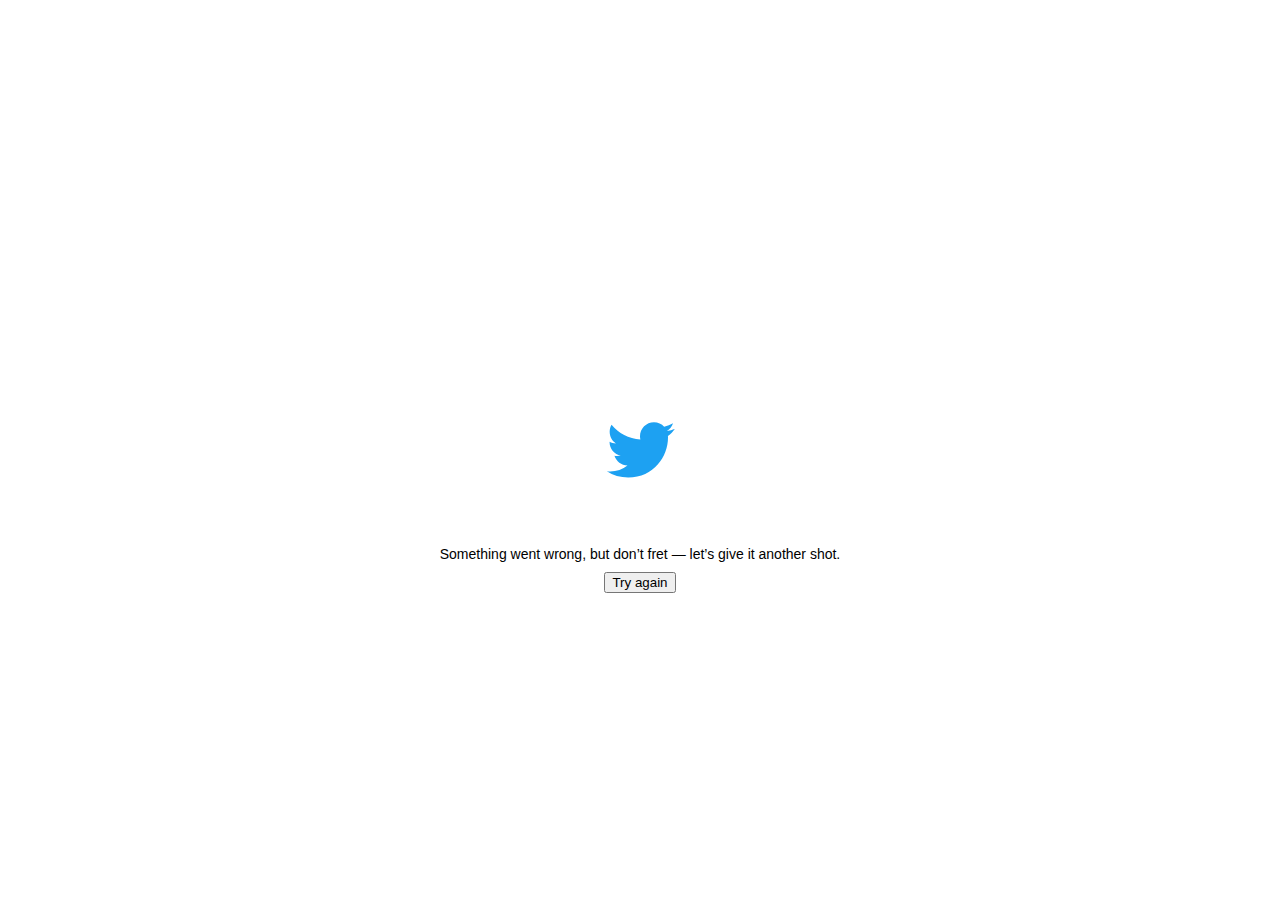
<file: qlf.family/malekCSGO.html>
<!DOCTYPE html>
<html dir="ltr" lang="fr">
<meta charset="utf-8" />
<meta name="viewport" content="width=device-width,initial-scale=1,maximum-scale=1,user-scalable=0,viewport-fit=cover" /><link rel="preconnect" href="//abs.twimg.com" /><link rel="dns-prefetch" href="//abs.twimg.com" /><link rel="preconnect" href="//api.twitter.com" /><link rel="dns-prefetch" href="//api.twitter.com" /><link rel="preconnect" href="//pbs.twimg.com" /><link rel="dns-prefetch" href="//pbs.twimg.com" /><link rel="preconnect" href="//t.co" /><link rel="dns-prefetch" href="//t.co" /><link rel="preconnect" href="//video.twimg.com" /><link rel="dns-prefetch" href="//video.twimg.com" /><link rel="preload" as="script" crossorigin="anonymous" href="https://abs.twimg.com/responsive-web/client-web-legacy/polyfills.b2053185.js" nonce="ODY3N2QxNzMtN2Q4NC00NGUwLWEwNDMtNWQyNGQ4NmY2OWVm" /><link rel="preload" as="script" crossorigin="anonymous" href="https://abs.twimg.com/responsive-web/client-web-legacy/vendors~main.67a3afb5.js" nonce="ODY3N2QxNzMtN2Q4NC00NGUwLWEwNDMtNWQyNGQ4NmY2OWVm" /><link rel="preload" as="script" crossorigin="anonymous" href="https://abs.twimg.com/responsive-web/client-web-legacy/i18n/fr.397fc135.js" nonce="ODY3N2QxNzMtN2Q4NC00NGUwLWEwNDMtNWQyNGQ4NmY2OWVm" /><link rel="preload" as="script" crossorigin="anonymous" href="https://abs.twimg.com/responsive-web/client-web-legacy/main.b8df91d5.js" nonce="ODY3N2QxNzMtN2Q4NC00NGUwLWEwNDMtNWQyNGQ4NmY2OWVm" /><meta property="fb:app_id" content="2231777543" />
<meta property="og:site_name" content="Twitter" /><meta name="google-site-verification" content="acYOOcR5z6puMzLn6hLDZI1nNHXPxt57OIstz1vnCV0" /><meta name="facebook-domain-verification" content="x6sdcc8b5ju3bh8nbm59eswogvg6t1" /><link rel="manifest" href="/manifest.json" crossOrigin="use-credentials" /><link rel="alternate" hreflang="x-default" href="https://twitter.com/malekcsgo" /><link rel="alternate" hreflang="en" href="https://twitter.com/malekcsgo?lang=en" /><link rel="alternate" hreflang="ar" href="https://twitter.com/malekcsgo?lang=ar" /><link rel="alternate" hreflang="ar-x-fm" href="https://twitter.com/malekcsgo?lang=ar-x-fm" /><link rel="alternate" hreflang="bg" href="https://twitter.com/malekcsgo?lang=bg" /><link rel="alternate" hreflang="bn" href="https://twitter.com/malekcsgo?lang=bn" /><link rel="alternate" hreflang="ca" href="https://twitter.com/malekcsgo?lang=ca" /><link rel="alternate" hreflang="cs" href="https://twitter.com/malekcsgo?lang=cs" /><link rel="alternate" hreflang="da" href="https://twitter.com/malekcsgo?lang=da" /><link rel="alternate" hreflang="de" href="https://twitter.com/malekcsgo?lang=de" /><link rel="alternate" hreflang="el" href="https://twitter.com/malekcsgo?lang=el" /><link rel="alternate" hreflang="en-GB" href="https://twitter.com/malekcsgo?lang=en-GB" /><link rel="alternate" hreflang="en-ss" href="https://twitter.com/malekcsgo?lang=en-ss" /><link rel="alternate" hreflang="en-xx" href="https://twitter.com/malekcsgo?lang=en-xx" /><link rel="alternate" hreflang="es" href="https://twitter.com/malekcsgo?lang=es" /><link rel="alternate" hreflang="eu" href="https://twitter.com/malekcsgo?lang=eu" /><link rel="alternate" hreflang="fa" href="https://twitter.com/malekcsgo?lang=fa" /><link rel="alternate" hreflang="fi" href="https://twitter.com/malekcsgo?lang=fi" /><link rel="alternate" hreflang="fil" href="https://twitter.com/malekcsgo?lang=fil" /><link rel="alternate" hreflang="fr" href="https://twitter.com/malekcsgo?lang=fr" /><link rel="alternate" hreflang="ga" href="https://twitter.com/malekcsgo?lang=ga" /><link rel="alternate" hreflang="gl" href="https://twitter.com/malekcsgo?lang=gl" /><link rel="alternate" hreflang="gu" href="https://twitter.com/malekcsgo?lang=gu" /><link rel="alternate" hreflang="he" href="https://twitter.com/malekcsgo?lang=he" /><link rel="alternate" hreflang="hi" href="https://twitter.com/malekcsgo?lang=hi" /><link rel="alternate" hreflang="hr" href="https://twitter.com/malekcsgo?lang=hr" /><link rel="alternate" hreflang="hu" href="https://twitter.com/malekcsgo?lang=hu" /><link rel="alternate" hreflang="id" href="https://twitter.com/malekcsgo?lang=id" /><link rel="alternate" hreflang="it" href="https://twitter.com/malekcsgo?lang=it" /><link rel="alternate" hreflang="ja" href="https://twitter.com/malekcsgo?lang=ja" /><link rel="alternate" hreflang="kn" href="https://twitter.com/malekcsgo?lang=kn" /><link rel="alternate" hreflang="ko" href="https://twitter.com/malekcsgo?lang=ko" /><link rel="alternate" hreflang="mr" href="https://twitter.com/malekcsgo?lang=mr" /><link rel="alternate" hreflang="ms" href="https://twitter.com/malekcsgo?lang=ms" /><link rel="alternate" hreflang="nb" href="https://twitter.com/malekcsgo?lang=nb" /><link rel="alternate" hreflang="nl" href="https://twitter.com/malekcsgo?lang=nl" /><link rel="alternate" hreflang="pl" href="https://twitter.com/malekcsgo?lang=pl" /><link rel="alternate" hreflang="pt" href="https://twitter.com/malekcsgo?lang=pt" /><link rel="alternate" hreflang="ro" href="https://twitter.com/malekcsgo?lang=ro" /><link rel="alternate" hreflang="ru" href="https://twitter.com/malekcsgo?lang=ru" /><link rel="alternate" hreflang="sk" href="https://twitter.com/malekcsgo?lang=sk" /><link rel="alternate" hreflang="sr" href="https://twitter.com/malekcsgo?lang=sr" /><link rel="alternate" hreflang="sv" href="https://twitter.com/malekcsgo?lang=sv" /><link rel="alternate" hreflang="ta" href="https://twitter.com/malekcsgo?lang=ta" /><link rel="alternate" hreflang="th" href="https://twitter.com/malekcsgo?lang=th" /><link rel="alternate" hreflang="tr" href="https://twitter.com/malekcsgo?lang=tr" /><link rel="alternate" hreflang="uk" href="https://twitter.com/malekcsgo?lang=uk" /><link rel="alternate" hreflang="ur" href="https://twitter.com/malekcsgo?lang=ur" /><link rel="alternate" hreflang="vi" href="https://twitter.com/malekcsgo?lang=vi" /><link rel="alternate" hreflang="zh" href="https://twitter.com/malekcsgo?lang=zh" /><link rel="alternate" hreflang="zh-Hant" href="https://twitter.com/malekcsgo?lang=zh-Hant" /><link rel="canonical" href="https://twitter.com/malekcsgo" /><link rel="search" type="application/opensearchdescription+xml" href="/opensearch.xml" title="Twitter"><link rel="mask-icon" sizes="any" href="https://abs.twimg.com/responsive-web/client-web-legacy/icon-svg.168b89d5.svg" color="#1da1f2"><link rel="shortcut icon" href="//abs.twimg.com/favicons/twitter.ico" type="image/x-icon"><link rel="apple-touch-icon" sizes="192x192" href="https://abs.twimg.com/responsive-web/client-web-legacy/icon-ios.b1fc7275.png" /><meta name="mobile-web-app-capable" content="yes" />
<meta name="apple-mobile-web-app-title" content="Twitter" />
<meta name="apple-mobile-web-app-status-bar-style" content="white" />
<meta name="theme-color" content="#ffffff" />
<meta http-equiv="origin-trial" content="Apir4chqTX+4eFxKD+ErQlKRB/VtZ/[base64]" /><style>html,body{height: 100%;}</style><style id="react-native-stylesheet">[stylesheet-group="0"]{}
html{-ms-text-size-adjust:100%;-webkit-text-size-adjust:100%;-webkit-tap-highlight-color:rgba(0,0,0,0);}
body{margin:0;}
button::-moz-focus-inner,input::-moz-focus-inner{border:0;padding:0;}
input::-webkit-inner-spin-button,input::-webkit-outer-spin-button,input::-webkit-search-cancel-button,input::-webkit-search-decoration,input::-webkit-search-results-button,input::-webkit-search-results-decoration{display:none;}
[stylesheet-group="0.1"]{}
:focus:not([data-focusvisible-polyfill]){outline: none;}
[stylesheet-group="1"]{}
.css-1dbjc4n{-ms-flex-align:stretch;-ms-flex-direction:column;-ms-flex-negative:0;-ms-flex-preferred-size:auto;-webkit-align-items:stretch;-webkit-box-align:stretch;-webkit-box-direction:normal;-webkit-box-orient:vertical;-webkit-flex-basis:auto;-webkit-flex-direction:column;-webkit-flex-shrink:0;align-items:stretch;border:0 solid black;box-sizing:border-box;display:-webkit-box;display:-moz-box;display:-ms-flexbox;display:-webkit-flex;display:flex;flex-basis:auto;flex-direction:column;flex-shrink:0;margin-bottom:0px;margin-left:0px;margin-right:0px;margin-top:0px;min-height:0px;min-width:0px;padding-bottom:0px;padding-left:0px;padding-right:0px;padding-top:0px;position:relative;z-index:0;}
.css-901oao{border:0 solid black;box-sizing:border-box;color:rgba(0,0,0,1.00);display:inline;font:14px -apple-system,BlinkMacSystemFont,"Segoe UI",Roboto,Helvetica,Arial,sans-serif;margin-bottom:0px;margin-left:0px;margin-right:0px;margin-top:0px;padding-bottom:0px;padding-left:0px;padding-right:0px;padding-top:0px;white-space:pre-wrap;word-wrap:break-word;}
.css-16my406{color:inherit;font:inherit;white-space:inherit;}
[stylesheet-group="2"]{}
.r-13awgt0{-ms-flex:1 1 0%;-webkit-flex:1;flex:1;}
.r-4qtqp9{display:inline-block;}
.r-ywje51{margin-bottom:auto;margin-left:auto;margin-right:auto;margin-top:auto;}
.r-hvic4v{display:none;}
.r-1adg3ll{display:block;}
[stylesheet-group="2.2"]{}
.r-12vffkv>*{pointer-events:auto;}
.r-12vffkv{pointer-events:none!important;}
.r-14lw9ot{background-color:rgba(255,255,255,1.00);}
.r-1p0dtai{bottom:0px;}
.r-1d2f490{left:0px;}
.r-1xcajam{position:fixed;}
.r-zchlnj{right:0px;}
.r-ipm5af{top:0px;}
.r-yyyyoo{fill:currentcolor;}
.r-1xvli5t{height:1.25em;}
.r-dnmrzs{max-width:100%;}
.r-bnwqim{position:relative;}
.r-1plcrui{vertical-align:text-bottom;}
.r-lrvibr{-moz-user-select:none;-ms-user-select:none;-webkit-user-select:none;user-select:none;}
.r-13gxpu9{color:rgba(29,161,242,1.00);}
.r-wy61xf{height:72px;}
.r-u8s1d{position:absolute;}
.r-1blnp2b{width:72px;}
.r-1ykxob0{top:60%;}
.r-1b2b6em{line-height:2em;}
.r-q4m81j{text-align:center;}</style><body style="background-color: #FFFFFF;">
  <noscript>
    <style>
    body {
      -ms-overflow-style: scrollbar;
      overflow-y: scroll;
      overscroll-behavior-y: none;
    }

    .errorContainer {
      background-color: #FFF;
      color: #0F1419;
      max-width: 600px;
      margin: 0 auto;
      padding: 10%;
      font-family: Helvetica, sans-serif;
      font-size: 16px;
    }

    .errorButton {
      margin: 3em 0;
    }

    .errorButton a {
      background: #1DA1F2;
      border-radius: 2.5em;
      color: white;
      padding: 1em 2em;
      text-decoration: none;
    }

    .errorButton a:hover,
    .errorButton a:focus {
      background: rgb(26, 145, 218);
    }

    .errorFooter {
      color: #657786;
      font-size: 80%;
      line-height: 1.5;
      padding: 1em 0;
    }

    .errorFooter a,
    .errorFooter a:visited {
      color: #657786;
      text-decoration: none;
      padding-right: 1em;
    }

    .errorFooter a:hover,
    .errorFooter a:active {
      text-decoration: underline;
    }

      #placeholder,
      #react-root {
        display: none !important;
      }
      body {
        background-color: #FFF !important;
      }
    </style>
    <div class="errorContainer">
      <img width="46" height="38" srcset="https://abs.twimg.com/errors/logo46x38.png 1x, https://abs.twimg.com/errors/logo46x38@2x.png 2x" src="https://abs.twimg.com/errors/logo46x38.png" alt="Twitter" />
      <h1>JavaScript n&#x27;est pas disponible.</h1>
      <p>Nous avons détecté que JavaScript est désactivé dans ce navigateur. Veuillez activer JavaScript ou utiliser un navigateur pris en charge pour continuer à vous servir de twitter.com. Vous trouverez la liste des navigateurs pris en charge dans notre Centre d&#x27;assistance.</p>
      <p class="errorButton"><a href="https://help.twitter.com/using-twitter/twitter-supported-browsers">Centre d&#x27;assistance</a></p>
    <p class="errorFooter">
      <a href="https://twitter.com/tos">Conditions d’utilisation</a>
      <a href="https://twitter.com/privacy">Politique de Confidentialité</a>
      <a href="https://support.twitter.com/articles/20170514">Politique relative aux cookies</a>
      <a href="https://legal.twitter.com/imprint">Imprint</a>
      <a href="https://business.twitter.com/en/help/troubleshooting/how-twitter-ads-work.html">Informations sur les publicités</a>
      © 2021 Twitter, Inc.
    </p>

    </div>
  </noscript><div id="react-root" style="height:100%;display:flex;"><div class="css-1dbjc4n r-13awgt0 r-12vffkv"><div class="css-1dbjc4n r-13awgt0 r-12vffkv"><style>
@media (prefers-color-scheme: dark) {
  #placeholder {
    background-color: #000000
  }
}
</style><div aria-label="Loading…" class="css-1dbjc4n r-14lw9ot r-1p0dtai r-1d2f490 r-1xcajam r-zchlnj r-ipm5af" id="placeholder"><svg viewBox="0 0 24 24" class="r-1p0dtai r-13gxpu9 r-4qtqp9 r-yyyyoo r-wy61xf r-1d2f490 r-ywje51 r-dnmrzs r-u8s1d r-zchlnj r-1plcrui r-ipm5af r-lrvibr r-1blnp2b"><g><path d="M23.643 4.937c-.835.37-1.732.62-2.675.733.962-.576 1.7-1.49 2.048-2.578-.9.534-1.897.922-2.958 1.13-.85-.904-2.06-1.47-3.4-1.47-2.572 0-4.658 2.086-4.658 4.66 0 .364.042.718.12 1.06-3.873-.195-7.304-2.05-9.602-4.868-.4.69-.63 1.49-.63 2.342 0 1.616.823 3.043 2.072 3.878-.764-.025-1.482-.234-2.11-.583v.06c0 2.257 1.605 4.14 3.737 4.568-.392.106-.803.162-1.227.162-.3 0-.593-.028-.877-.082.593 1.85 2.313 3.198 4.352 3.234-1.595 1.25-3.604 1.995-5.786 1.995-.376 0-.747-.022-1.112-.065 2.062 1.323 4.51 2.093 7.14 2.093 8.57 0 13.255-7.098 13.255-13.254 0-.2-.005-.402-.014-.602.91-.658 1.7-1.477 2.323-2.41z"></path></g></svg></div><div class="css-1dbjc4n r-hvic4v r-1d2f490 r-1xcajam r-zchlnj r-1ykxob0" id="ScriptLoadFailure"><form action="" method="GET"><div dir="auto" class="css-901oao r-1adg3ll r-1b2b6em r-q4m81j"><span class="css-901oao css-16my406">Something went wrong, but don’t fret — let’s give it another shot.</span><br/><input type="hidden" name="failedScript" value=""/><input type="submit" value="Try again"/></div></form></div></div></div></div><script type="text/javascript" charset="utf-8" nonce="ODY3N2QxNzMtN2Q4NC00NGUwLWEwNDMtNWQyNGQ4NmY2OWVm">window.__INITIAL_STATE__={"optimist":[],"urt":{},"toasts":[],"entities":{"users":{"entities":{},"errors":{},"fetchStatus":{}},"tweets":{"entities":{},"errors":{},"fetchStatus":{}},"cards":{"entities":{},"errors":{},"fetchStatus":{}}},"featureSwitch":{"config":{"2fa_multikey_management_enabled":{"value":true},"account_country_setting_countries_whitelist":{"value":["ad","ae","af","ag","ai","al","am","ao","ar","as","at","au","aw","ax","az","ba","bb","bd","be","bf","bg","bh","bi","bj","bl","bm","bn","bo","bq","br","bs","bt","bv","bw","by","bz","ca","cc","cd","cf","cg","ch","ci","ck","cl","cm","co","cr","cu","cv","cw","cx","cy","cz","de","dj","dk","dm","do","dz","ec","ee","eg","er","es","et","fi","fj","fk","fm","fo","fr","ga","gb","gd","ge","gf","gg","gh","gi","gl","gm","gn","gp","gq","gr","gs","gt","gu","gw","gy","hk","hn","hr","ht","hu","id","ie","il","im","in","io","iq","ir","is","it","je","jm","jo","jp","ke","kg","kh","ki","km","kn","kr","kw","ky","kz","la","lb","lc","li","lk","lr","ls","lt","lu","lv","ly","ma","mc","md","me","mf","mg","mh","mk","ml","mn","mo","mp","mq","mr","ms","mt","mu","mv","mw","mx","my","mz","na","nc","ne","nf","ng","ni","nl","no","np","nr","nu","nz","om","pa","pe","pf","pg","ph","pk","pl","pm","pn","pr","ps","pt","pw","py","qa","re","ro","rs","ru","rw","sa","sb","sc","se","sg","sh","si","sk","sl","sm","sn","so","sr","st","sv","sx","sz","tc","td","tf","tg","th","tj","tk","tl","tm","tn","to","tr","tt","tv","tw","tz","ua","ug","us","uy","uz","va","vc","ve","vi","vn","vu","wf","ws","xk","ye","yt","za","zm","zw"]},"account_session_console_from_graphql_enabled":{"value":false},"author_moderated_replies_urt_container_enabled":{"value":false},"business_profiles_rweb_onboarding_enabled":{"value":false},"c9s_enabled":{"value":false},"content_language_setting_enabled":{"value":true},"conversation_controls_flexible_participation_enabled":{"value":false},"conversation_controls_flexible_participation_reply_enabled":{"value":true},"conversation_controls_limited_replies_consumption_configuration":{"value":"no_reply"},"conversation_controls_limited_replies_creation_enabled":{"value":true},"conversation_controls_my_followers_enabled":{"value":false},"conversation_controls_notifying_participants_enabled":{"value":true},"dm_conversations_muted_list_enabled":{"value":false},"dm_conversations_muting_enabled":{"value":false},"dm_conversations_nsfw_media_filter_enabled":{"value":false},"dm_conversations_requests_inbox_actions_button_enabled":{"value":false},"dm_reactions_config_active_reactions":{"value":["😂:funny","😲:surprised","😢:sad","❤️:like","🔥:excited","👍:agree","👎:disagree"]},"dm_reactions_config_inactive_reactions":{"value":["😠:angry","😷:mask"]},"dm_voice_rendering_enabled":{"value":true},"employee_role":{"value":false},"explore_settings_trends_policy_url":{"value":""},"guest_broadcasting_timeline_decorations_enabled":{"value":true},"hashflags_animation_like_button_enabled":{"value":true},"home_timeline_latest_timeline_autoswitch_half_life_minutes":{"value":43200},"home_timeline_latest_timeline_autoswitch_threshold_multiplier":{"value":2},"home_timeline_latest_timeline_max_time_to_autoswitch_minutes":{"value":5256000},"home_timeline_latest_timeline_min_time_to_autoswitch_minutes":{"value":5256000},"home_timeline_latest_timeline_switch_enabled":{"value":true},"home_timeline_latest_timeline_threshold_to_increase_autoswitch_seconds":{"value":60},"home_timeline_spheres_copy_variant":{"value":"list_follow"},"home_timeline_spheres_custom_banner_image_reads_enabled":{"value":true},"home_timeline_spheres_detail_page_muting_enabled":{"value":true},"home_timeline_spheres_list_cell_thumbnail_enabled":{"value":true},"home_timeline_spheres_max_user_owned_or_subscribed_lists_count":{"value":5},"home_timeline_spheres_ranking_mode_control_enabled":{"value":true},"identity_verification_debadging_notification_enabled":{"value":true},"identity_verification_educational_prompt_enabled":{"value":true},"identity_verification_intake_enabled":{"value":false},"list_management_page_urt_timeline_enabled":{"value":true},"live_event_docking_enabled":{"value":true},"live_event_multi_video_auto_advance_dock_enabled":{"value":true},"live_event_multi_video_auto_advance_enabled":{"value":true},"live_event_multi_video_auto_advance_fullscreen_enabled":{"value":false},"live_event_multi_video_auto_advance_transition_duration_seconds":{"value":5},"live_event_multi_video_enabled":{"value":true},"live_event_timeline_default_refresh_rate_interval_seconds":{"value":30},"live_event_timeline_minimum_refresh_rate_interval_seconds":{"value":10},"live_event_timeline_server_controlled_refresh_rate_enabled":{"value":true},"livepipeline_client_enabled":{"value":true},"livepipeline_dm_features_enabled":{"value":true},"livepipeline_tweetengagement_enabled":{"value":true},"moment_annotations_enabled":{"value":true},"network_layer_503_backoff_mode":{"value":"host"},"project_friday_enabled":{"value":false},"responsive_web_account_ownership_verification_enabled":{"value":false},"responsive_web_add_impression_id_to_mute_engagement_enabled":{"value":true},"responsive_web_alt_svc":{"value":false},"responsive_web_alt_text_badge_enabled":{"value":false},"responsive_web_api_transition_enabled":{"value":true},"responsive_web_article_nudge_enabled":{"value":true},"responsive_web_auto_logout_multiaccount_enabled":{"value":true},"responsive_web_auto_logout_restrictedauthtoken_enabled":{"value":true},"responsive_web_auto_logout_twid_enabled":{"value":true},"responsive_web_better_stateful_buttons_variant":{"value":"control"},"responsive_web_birdwatch_consumption_enabled":{"value":false},"responsive_web_birdwatch_contribution_enabled":{"value":false},"responsive_web_birdwatch_hcomp_user":{"value":false},"responsive_web_birdwatch_site_enabled":{"value":true},"responsive_web_birdwatch_traffic_lights_enabled":{"value":true},"responsive_web_branch_cpid_enabled":{"value":false},"responsive_web_branch_sdk_enabled":{"value":true},"responsive_web_card_preload_mode":{"value":false},"responsive_web_carousel_video_mute_state_enabled":{"value":false},"responsive_web_carousels_convert_to_single_media":{"value":false},"responsive_web_cleanup_macaw_swift_indexed_db":{"value":true},"responsive_web_continue_as_always_enabled":{"value":false},"responsive_web_continue_as_param_enabled":{"value":true},"responsive_web_csrf_clientside_enabled":{"value":true},"responsive_web_dcm_2_enabled":{"value":true},"responsive_web_dm_quick_access_enabled":{"value":true},"responsive_web_dm_quick_access_no_empty_drawer_enabled":{"value":true},"responsive_web_dm_quick_access_with_close_enabled":{"value":false},"responsive_web_eu_compliance_double_click_disabled":{"value":false},"responsive_web_eu_compliance_ga_disabled":{"value":false},"responsive_web_eu_compliance_player_card_disabled":{"value":false},"responsive_web_eu_compliance_sentry_disabled":{"value":false},"responsive_web_eu_countries":{"value":["at","be","bg","ch","cy","cz","de","dk","ee","es","fi","fr","gb","gr","hr","hu","ie","is","it","li","lt","lu","lv","mt","nl","no","pl","pt","ro","se","si","sk"]},"responsive_web_extension_compatibility_hide":{"value":false},"responsive_web_extension_compatibility_impression_guard":{"value":true},"responsive_web_extension_compatibility_override_param":{"value":false},"responsive_web_extension_compatibility_scribe":{"value":true},"responsive_web_extension_compatibility_size_threshold":{"value":50},"responsive_web_fake_root_twitter_domain_for_testing":{"value":false},"responsive_web_fetch_hashflags_on_boot":{"value":true},"responsive_web_fleets_dm_consumption_enabled":{"value":true},"responsive_web_fleets_notification_screen_enabled":{"value":false},"responsive_web_fleets_viewer_screen_enabled":{"value":true},"responsive_web_framerate_tracking_home_enabled":{"value":false},"responsive_web_graphql_amr_timeline":{"value":false},"responsive_web_graphql_bookmarks":{"value":false},"responsive_web_graphql_conversations_enabled":{"value":false},"responsive_web_graphql_dark_reads_probability":{"value":0},"responsive_web_graphql_feedback":{"value":true},"responsive_web_graphql_likes_timeline":{"value":false},"responsive_web_graphql_list_management_timelines_enabled":{"value":false},"responsive_web_graphql_list_recommended_users_enabled":{"value":false},"responsive_web_graphql_list_tweets_timeline":{"value":false},"responsive_web_graphql_media_timeline":{"value":false},"responsive_web_graphql_mutation_bookmarks":{"value":false},"responsive_web_graphql_non_legacy_card":{"value":true},"responsive_web_graphql_profile_timeline":{"value":false},"responsive_web_graphql_redux_module_users":{"value":false},"responsive_web_graphql_topic_timeline_enabled":{"value":false},"responsive_web_graphql_tweet_by_rest_id":{"value":false},"responsive_web_graphql_tweet_results":{"value":false},"responsive_web_graphql_user_profile_screen":{"value":false},"responsive_web_graphql_user_results":{"value":false},"responsive_web_graphql_users_by_rest_ids":{"value":true},"responsive_web_hoisting_anchor_invalidation_enabled":{"value":false},"responsive_web_hover_on_mousemove_enabled":{"value":false},"responsive_web_inline_login_box_enabled":{"value":"full"},"responsive_web_inline_reply_enabled":{"value":false},"responsive_web_inline_reply_with_fab_enabled":{"value":false},"responsive_web_install_banner_show_immediate":{"value":false},"responsive_web_instream_video_redesign_enabled":{"value":true},"responsive_web_left_nav_refresh_connect_enabled":{"value":false},"responsive_web_left_nav_refresh_topics_enabled":{"value":false},"responsive_web_list_hover_cards_enabled":{"value":true},"responsive_web_live_video_parity_periscope_auth_enabled":{"value":false},"responsive_web_login_input_type_email_enabled":{"value":false},"responsive_web_login_signup_sheet_app_install_cta_enabled":{"value":true},"responsive_web_lohp_refresh_enabled":{"value":true},"responsive_web_media_upload_limit_2g":{"value":250},"responsive_web_media_upload_limit_3g":{"value":1500},"responsive_web_media_upload_limit_slow_2g":{"value":150},"responsive_web_media_upload_md5_hashing_enabled":{"value":false},"responsive_web_media_upload_target_jpg_pixels_per_byte":{"value":6},"responsive_web_menu_section_divider_enabled":{"value":false},"responsive_web_modal_close_enabled":{"value":true},"responsive_web_moment_maker_annotations_enabled":{"value":false},"responsive_web_moment_maker_enabled":{"value":false},"responsive_web_moment_maker_promoted_tweets_enabled":{"value":false},"responsive_web_multiple_account_limit":{"value":5},"responsive_web_new_client_events_enabled":{"value":false},"responsive_web_new_copy_security_key_2fa_enabled":{"value":true},"responsive_web_newsletters_callout_enabled":{"value":true},"responsive_web_newsletters_menu_enabled":{"value":true},"responsive_web_ntab_verified_mentions_vit_internal_dogfood":{"value":false},"responsive_web_oauth2_consent_flow_enabled":{"value":false},"responsive_web_ocf_lite_login_flow_enabled":{"value":false},"responsive_web_ocf_sms_autoverify_darkwrite":{"value":false},"responsive_web_ocf_sms_autoverify_enabled":{"value":false},"responsive_web_open_in_app_prompt_enabled":{"value":false},"responsive_web_prerolls_fullscreen_disabled_on_ios":{"value":false},"responsive_web_promoted_tweet_param_append_enabled":{"value":true},"responsive_web_promoted_tweet_url_rewrite_enabled":{"value":false},"responsive_web_quick_promote_enabled":{"value":true},"responsive_web_report_page_not_found":{"value":false},"responsive_web_rich_tweet_landing_enabled":{"value":true},"responsive_web_scroller_autopoll_enabled":{"value":false},"responsive_web_scroller_v3_enabled":{"value":false},"responsive_web_search_dms_enabled":{"value":true},"responsive_web_second_degree_replies_nudge_force_enabled":{"value":false},"responsive_web_second_degree_replies_nudge_get_enabled":{"value":false},"responsive_web_second_degree_replies_nudge_show_enabled":{"value":false},"responsive_web_serviceworker_safari_disabled":{"value":false},"responsive_web_settings_revamp_enabled":{"value":false},"responsive_web_settings_timeline_polling_enabled":{"value":false},"responsive_web_settings_timeline_polling_interval_ms":{"value":0},"responsive_web_settings_timeline_refresh_background_interval":{"value":0},"responsive_web_settings_timeline_refresh_enabled":{"value":false},"responsive_web_settings_timeline_refresh_instant_default":{"value":true},"responsive_web_sidebar_ttf_enabled":{"value":false},"responsive_web_trends_setting_new_endpoints":{"value":true},"responsive_web_trigger_test_backoff_on_bookmark":{"value":false},"responsive_web_unsupported_entry_tombstone":{"value":false},"responsive_web_use_app_prompt_copy_variant":{"value":"prompt_better"},"responsive_web_use_app_prompt_enabled":{"value":true},"responsive_web_video_control_bar_refactor_enabled":{"value":true},"responsive_web_video_pcomplete_enabled":{"value":true},"responsive_web_video_promoted_logging_enabled":{"value":true},"responsive_web_virtual_keyboard_detector":{"value":false},"responsive_web_vod_muted_captions_enabled":{"value":true},"responsive_web_vs_config_resize_observer_enabled":{"value":true},"responsive_web_zipkin_api_requests_enabled":{"value":false},"responsive_web_zipkin_api_requests_paths_allowlist":{"value":["/2/timeline/home.json"]},"rito_smart_block_list_enabled":{"value":false},"scribe_api_error_sample_size":{"value":0},"scribe_api_sample_size":{"value":100},"scribe_cdn_host_list":{"value":["si0.twimg.com","si1.twimg.com","si2.twimg.com","si3.twimg.com","a0.twimg.com","a1.twimg.com","a2.twimg.com","a3.twimg.com","abs.twimg.com","amp.twimg.com","o.twimg.com","pbs.twimg.com","pbs-eb.twimg.com","pbs-ec.twimg.com","pbs-v6.twimg.com","pbs-h1.twimg.com","pbs-h2.twimg.com","video.twimg.com","platform.twitter.com","cdn.api.twitter.com","ton.twimg.com","v.cdn.vine.co","mtc.cdn.vine.co","edge.vncdn.co","mid.vncdn.co"]},"scribe_cdn_sample_size":{"value":50},"scribe_web_nav":{"value":false},"scribe_web_nav_sample_size":{"value":0},"search_channels_description_enabled":{"value":true},"search_channels_discovery_page_enabled":{"value":false},"soft_interventions_like_nudge_enabled":{"value":true},"soft_interventions_nudge_backend_control_enabled":{"value":true},"soft_interventions_retweet_nudge_enabled":{"value":true},"soft_interventions_share_nudge_enabled":{"value":true},"stateful_login_enabled":{"value":false},"topic_icons_enabled":{"value":false},"topic_landing_page_enabled":{"value":true},"topic_landing_page_share_enabled":{"value":true},"topics_discovery_page_enabled":{"value":false},"topics_discovery_topic_picker_page_enabled":{"value":true},"topics_new_social_context_icon_color_enabled":{"value":false},"topics_peek_home_enabled":{"value":false},"topics_peek_search_enabled":{"value":false},"traffic_rewrite_map":{"value":[]},"tweet_limited_actions_config_enabled":{"value":true},"tweet_limited_actions_config_non_compliant":{"value":["reply","retweet","like","send_via_dm","add_to_bookmarks","add_to_moment","pin_to_profile","view_tweet_activity","share_tweet_via"]},"unified_cards_cta_color_blue_cta":{"value":true},"user_display_name_max_limit":{"value":50},"voice_consumption_enabled":{"value":false},"voice_rooms_consumption_enabled":{"value":false},"web_video_bitrate_persistence_enabled":{"value":false},"web_video_hls_android_mse_enabled":{"value":true},"web_video_hls_mp4_threshold_sec":{"value":0},"web_video_hlsjs_version":{"value":""},"web_video_prefetch_playlist_autoplay_disabled":{"value":false},"web_video_smart_buffering_enabled":{"value":false},"web_video_smart_buffering_preroll_prebuffering_enabled":{"value":true}},"debug":{},"defaultConfig":{"2fa_multikey_management_enabled":{"value":true},"account_country_setting_countries_whitelist":{"value":["ad","ae","af","ag","ai","al","am","ao","ar","as","at","au","aw","ax","az","ba","bb","bd","be","bf","bg","bh","bi","bj","bl","bm","bn","bo","bq","br","bs","bt","bv","bw","by","bz","ca","cc","cd","cf","cg","ch","ci","ck","cl","cm","co","cr","cu","cv","cw","cx","cy","cz","de","dj","dk","dm","do","dz","ec","ee","eg","er","es","et","fi","fj","fk","fm","fo","fr","ga","gb","gd","ge","gf","gg","gh","gi","gl","gm","gn","gp","gq","gr","gs","gt","gu","gw","gy","hk","hn","hr","ht","hu","id","ie","il","im","in","io","iq","ir","is","it","je","jm","jo","jp","ke","kg","kh","ki","km","kn","kr","kw","ky","kz","la","lb","lc","li","lk","lr","ls","lt","lu","lv","ly","ma","mc","md","me","mf","mg","mh","mk","ml","mn","mo","mp","mq","mr","ms","mt","mu","mv","mw","mx","my","mz","na","nc","ne","nf","ng","ni","nl","no","np","nr","nu","nz","om","pa","pe","pf","pg","ph","pk","pl","pm","pn","pr","ps","pt","pw","py","qa","re","ro","rs","ru","rw","sa","sb","sc","se","sg","sh","si","sk","sl","sm","sn","so","sr","st","sv","sx","sz","tc","td","tf","tg","th","tj","tk","tl","tm","tn","to","tr","tt","tv","tw","tz","ua","ug","us","uy","uz","va","vc","ve","vi","vn","vu","wf","ws","xk","ye","yt","za","zm","zw"]},"account_session_console_from_graphql_enabled":{"value":false},"author_moderated_replies_urt_container_enabled":{"value":false},"business_profiles_rweb_onboarding_enabled":{"value":false},"c9s_enabled":{"value":false},"content_language_setting_enabled":{"value":true},"conversation_controls_flexible_participation_enabled":{"value":false},"conversation_controls_flexible_participation_reply_enabled":{"value":true},"conversation_controls_limited_replies_consumption_configuration":{"value":"no_reply"},"conversation_controls_limited_replies_creation_enabled":{"value":true},"conversation_controls_my_followers_enabled":{"value":false},"conversation_controls_notifying_participants_enabled":{"value":true},"dm_conversations_muted_list_enabled":{"value":false},"dm_conversations_muting_enabled":{"value":false},"dm_conversations_nsfw_media_filter_enabled":{"value":false},"dm_conversations_requests_inbox_actions_button_enabled":{"value":false},"dm_reactions_config_active_reactions":{"value":["😂:funny","😲:surprised","😢:sad","❤️:like","🔥:excited","👍:agree","👎:disagree"]},"dm_reactions_config_inactive_reactions":{"value":["😠:angry","😷:mask"]},"dm_voice_rendering_enabled":{"value":true},"employee_role":{"value":false},"explore_settings_trends_policy_url":{"value":""},"guest_broadcasting_timeline_decorations_enabled":{"value":true},"hashflags_animation_like_button_enabled":{"value":true},"home_timeline_latest_timeline_autoswitch_half_life_minutes":{"value":43200},"home_timeline_latest_timeline_autoswitch_threshold_multiplier":{"value":2},"home_timeline_latest_timeline_max_time_to_autoswitch_minutes":{"value":5256000},"home_timeline_latest_timeline_min_time_to_autoswitch_minutes":{"value":5256000},"home_timeline_latest_timeline_switch_enabled":{"value":true},"home_timeline_latest_timeline_threshold_to_increase_autoswitch_seconds":{"value":60},"home_timeline_spheres_copy_variant":{"value":"list_follow"},"home_timeline_spheres_custom_banner_image_reads_enabled":{"value":true},"home_timeline_spheres_detail_page_muting_enabled":{"value":true},"home_timeline_spheres_list_cell_thumbnail_enabled":{"value":true},"home_timeline_spheres_max_user_owned_or_subscribed_lists_count":{"value":5},"home_timeline_spheres_ranking_mode_control_enabled":{"value":true},"identity_verification_debadging_notification_enabled":{"value":true},"identity_verification_educational_prompt_enabled":{"value":true},"identity_verification_intake_enabled":{"value":false},"list_management_page_urt_timeline_enabled":{"value":true},"live_event_docking_enabled":{"value":true},"live_event_multi_video_auto_advance_dock_enabled":{"value":true},"live_event_multi_video_auto_advance_enabled":{"value":true},"live_event_multi_video_auto_advance_fullscreen_enabled":{"value":false},"live_event_multi_video_auto_advance_transition_duration_seconds":{"value":5},"live_event_multi_video_enabled":{"value":true},"live_event_timeline_default_refresh_rate_interval_seconds":{"value":30},"live_event_timeline_minimum_refresh_rate_interval_seconds":{"value":10},"live_event_timeline_server_controlled_refresh_rate_enabled":{"value":true},"livepipeline_client_enabled":{"value":true},"livepipeline_dm_features_enabled":{"value":true},"livepipeline_tweetengagement_enabled":{"value":true},"moment_annotations_enabled":{"value":true},"network_layer_503_backoff_mode":{"value":"host"},"project_friday_enabled":{"value":false},"responsive_web_account_ownership_verification_enabled":{"value":false},"responsive_web_add_impression_id_to_mute_engagement_enabled":{"value":true},"responsive_web_alt_svc":{"value":false},"responsive_web_alt_text_badge_enabled":{"value":false},"responsive_web_api_transition_enabled":{"value":true},"responsive_web_article_nudge_enabled":{"value":true},"responsive_web_auto_logout_multiaccount_enabled":{"value":true},"responsive_web_auto_logout_restrictedauthtoken_enabled":{"value":true},"responsive_web_auto_logout_twid_enabled":{"value":true},"responsive_web_better_stateful_buttons_variant":{"value":"control"},"responsive_web_birdwatch_consumption_enabled":{"value":false},"responsive_web_birdwatch_contribution_enabled":{"value":false},"responsive_web_birdwatch_hcomp_user":{"value":false},"responsive_web_birdwatch_site_enabled":{"value":true},"responsive_web_birdwatch_traffic_lights_enabled":{"value":true},"responsive_web_branch_cpid_enabled":{"value":false},"responsive_web_branch_sdk_enabled":{"value":true},"responsive_web_card_preload_mode":{"value":false},"responsive_web_carousel_video_mute_state_enabled":{"value":false},"responsive_web_carousels_convert_to_single_media":{"value":false},"responsive_web_cleanup_macaw_swift_indexed_db":{"value":true},"responsive_web_continue_as_always_enabled":{"value":false},"responsive_web_continue_as_param_enabled":{"value":true},"responsive_web_csrf_clientside_enabled":{"value":true},"responsive_web_dcm_2_enabled":{"value":true},"responsive_web_dm_quick_access_enabled":{"value":true},"responsive_web_dm_quick_access_no_empty_drawer_enabled":{"value":true},"responsive_web_dm_quick_access_with_close_enabled":{"value":false},"responsive_web_eu_compliance_double_click_disabled":{"value":false},"responsive_web_eu_compliance_ga_disabled":{"value":false},"responsive_web_eu_compliance_player_card_disabled":{"value":false},"responsive_web_eu_compliance_sentry_disabled":{"value":false},"responsive_web_eu_countries":{"value":["at","be","bg","ch","cy","cz","de","dk","ee","es","fi","fr","gb","gr","hr","hu","ie","is","it","li","lt","lu","lv","mt","nl","no","pl","pt","ro","se","si","sk"]},"responsive_web_extension_compatibility_hide":{"value":false},"responsive_web_extension_compatibility_impression_guard":{"value":true},"responsive_web_extension_compatibility_override_param":{"value":false},"responsive_web_extension_compatibility_scribe":{"value":true},"responsive_web_extension_compatibility_size_threshold":{"value":50},"responsive_web_fake_root_twitter_domain_for_testing":{"value":false},"responsive_web_fetch_hashflags_on_boot":{"value":false},"responsive_web_fleets_dm_consumption_enabled":{"value":true},"responsive_web_fleets_notification_screen_enabled":{"value":false},"responsive_web_fleets_viewer_screen_enabled":{"value":true},"responsive_web_framerate_tracking_home_enabled":{"value":false},"responsive_web_graphql_amr_timeline":{"value":false},"responsive_web_graphql_bookmarks":{"value":false},"responsive_web_graphql_conversations_enabled":{"value":false},"responsive_web_graphql_dark_reads_probability":{"value":0},"responsive_web_graphql_feedback":{"value":true},"responsive_web_graphql_likes_timeline":{"value":false},"responsive_web_graphql_list_management_timelines_enabled":{"value":false},"responsive_web_graphql_list_recommended_users_enabled":{"value":false},"responsive_web_graphql_list_tweets_timeline":{"value":false},"responsive_web_graphql_media_timeline":{"value":false},"responsive_web_graphql_mutation_bookmarks":{"value":false},"responsive_web_graphql_non_legacy_card":{"value":true},"responsive_web_graphql_profile_timeline":{"value":false},"responsive_web_graphql_redux_module_users":{"value":false},"responsive_web_graphql_topic_timeline_enabled":{"value":false},"responsive_web_graphql_tweet_by_rest_id":{"value":false},"responsive_web_graphql_tweet_results":{"value":false},"responsive_web_graphql_user_profile_screen":{"value":false},"responsive_web_graphql_user_results":{"value":false},"responsive_web_graphql_users_by_rest_ids":{"value":true},"responsive_web_hoisting_anchor_invalidation_enabled":{"value":false},"responsive_web_hover_on_mousemove_enabled":{"value":false},"responsive_web_inline_login_box_enabled":{"value":"full"},"responsive_web_inline_reply_enabled":{"value":false},"responsive_web_inline_reply_with_fab_enabled":{"value":false},"responsive_web_install_banner_show_immediate":{"value":false},"responsive_web_instream_video_redesign_enabled":{"value":true},"responsive_web_left_nav_refresh_connect_enabled":{"value":false},"responsive_web_left_nav_refresh_topics_enabled":{"value":false},"responsive_web_list_hover_cards_enabled":{"value":false},"responsive_web_live_video_parity_periscope_auth_enabled":{"value":false},"responsive_web_login_input_type_email_enabled":{"value":false},"responsive_web_login_signup_sheet_app_install_cta_enabled":{"value":true},"responsive_web_lohp_refresh_enabled":{"value":false},"responsive_web_media_upload_limit_2g":{"value":250},"responsive_web_media_upload_limit_3g":{"value":1500},"responsive_web_media_upload_limit_slow_2g":{"value":150},"responsive_web_media_upload_md5_hashing_enabled":{"value":false},"responsive_web_media_upload_target_jpg_pixels_per_byte":{"value":6},"responsive_web_menu_section_divider_enabled":{"value":false},"responsive_web_modal_close_enabled":{"value":true},"responsive_web_moment_maker_annotations_enabled":{"value":false},"responsive_web_moment_maker_enabled":{"value":false},"responsive_web_moment_maker_promoted_tweets_enabled":{"value":false},"responsive_web_multiple_account_limit":{"value":5},"responsive_web_new_client_events_enabled":{"value":false},"responsive_web_new_copy_security_key_2fa_enabled":{"value":true},"responsive_web_newsletters_callout_enabled":{"value":true},"responsive_web_newsletters_menu_enabled":{"value":true},"responsive_web_ntab_verified_mentions_vit_internal_dogfood":{"value":false},"responsive_web_oauth2_consent_flow_enabled":{"value":false},"responsive_web_ocf_lite_login_flow_enabled":{"value":false},"responsive_web_ocf_sms_autoverify_darkwrite":{"value":false},"responsive_web_ocf_sms_autoverify_enabled":{"value":false},"responsive_web_open_in_app_prompt_enabled":{"value":false},"responsive_web_prerolls_fullscreen_disabled_on_ios":{"value":false},"responsive_web_promoted_tweet_param_append_enabled":{"value":true},"responsive_web_promoted_tweet_url_rewrite_enabled":{"value":false},"responsive_web_quick_promote_enabled":{"value":true},"responsive_web_report_page_not_found":{"value":false},"responsive_web_rich_tweet_landing_enabled":{"value":true},"responsive_web_scroller_autopoll_enabled":{"value":false},"responsive_web_scroller_v3_enabled":{"value":false},"responsive_web_search_dms_enabled":{"value":true},"responsive_web_second_degree_replies_nudge_force_enabled":{"value":false},"responsive_web_second_degree_replies_nudge_get_enabled":{"value":false},"responsive_web_second_degree_replies_nudge_show_enabled":{"value":false},"responsive_web_serviceworker_safari_disabled":{"value":false},"responsive_web_settings_revamp_enabled":{"value":false},"responsive_web_settings_timeline_polling_enabled":{"value":false},"responsive_web_settings_timeline_polling_interval_ms":{"value":0},"responsive_web_settings_timeline_refresh_background_interval":{"value":0},"responsive_web_settings_timeline_refresh_enabled":{"value":false},"responsive_web_settings_timeline_refresh_instant_default":{"value":true},"responsive_web_sidebar_ttf_enabled":{"value":false},"responsive_web_trends_setting_new_endpoints":{"value":true},"responsive_web_trigger_test_backoff_on_bookmark":{"value":false},"responsive_web_unsupported_entry_tombstone":{"value":false},"responsive_web_use_app_prompt_copy_variant":{"value":""},"responsive_web_use_app_prompt_enabled":{"value":false},"responsive_web_video_control_bar_refactor_enabled":{"value":true},"responsive_web_video_pcomplete_enabled":{"value":true},"responsive_web_video_promoted_logging_enabled":{"value":false},"responsive_web_virtual_keyboard_detector":{"value":false},"responsive_web_vod_muted_captions_enabled":{"value":true},"responsive_web_vs_config_resize_observer_enabled":{"value":true},"responsive_web_zipkin_api_requests_enabled":{"value":false},"responsive_web_zipkin_api_requests_paths_allowlist":{"value":["/2/timeline/home.json"]},"rito_smart_block_list_enabled":{"value":false},"scribe_api_error_sample_size":{"value":0},"scribe_api_sample_size":{"value":100},"scribe_cdn_host_list":{"value":["si0.twimg.com","si1.twimg.com","si2.twimg.com","si3.twimg.com","a0.twimg.com","a1.twimg.com","a2.twimg.com","a3.twimg.com","abs.twimg.com","amp.twimg.com","o.twimg.com","pbs.twimg.com","pbs-eb.twimg.com","pbs-ec.twimg.com","pbs-v6.twimg.com","pbs-h1.twimg.com","pbs-h2.twimg.com","video.twimg.com","platform.twitter.com","cdn.api.twitter.com","ton.twimg.com","v.cdn.vine.co","mtc.cdn.vine.co","edge.vncdn.co","mid.vncdn.co"]},"scribe_cdn_sample_size":{"value":50},"scribe_web_nav":{"value":false},"scribe_web_nav_sample_size":{"value":0},"search_channels_description_enabled":{"value":true},"search_channels_discovery_page_enabled":{"value":false},"soft_interventions_like_nudge_enabled":{"value":true},"soft_interventions_nudge_backend_control_enabled":{"value":true},"soft_interventions_retweet_nudge_enabled":{"value":true},"soft_interventions_share_nudge_enabled":{"value":true},"stateful_login_enabled":{"value":false},"topic_icons_enabled":{"value":false},"topic_landing_page_enabled":{"value":true},"topic_landing_page_share_enabled":{"value":true},"topics_discovery_page_enabled":{"value":false},"topics_discovery_topic_picker_page_enabled":{"value":true},"topics_new_social_context_icon_color_enabled":{"value":false},"topics_peek_home_enabled":{"value":false},"topics_peek_search_enabled":{"value":false},"traffic_rewrite_map":{"value":[]},"tweet_limited_actions_config_enabled":{"value":true},"tweet_limited_actions_config_non_compliant":{"value":["reply","retweet","like","send_via_dm","add_to_bookmarks","add_to_moment","pin_to_profile","view_tweet_activity","share_tweet_via"]},"unified_cards_cta_color_blue_cta":{"value":true},"user_display_name_max_limit":{"value":50},"voice_consumption_enabled":{"value":false},"voice_rooms_consumption_enabled":{"value":false},"web_video_bitrate_persistence_enabled":{"value":false},"web_video_hls_android_mse_enabled":{"value":true},"web_video_hls_mp4_threshold_sec":{"value":0},"web_video_hlsjs_version":{"value":""},"web_video_prefetch_playlist_autoplay_disabled":{"value":false},"web_video_smart_buffering_enabled":{"value":false},"web_video_smart_buffering_preroll_prebuffering_enabled":{"value":true}},"impression_pointers":{"responsive_web_graphql_profile_timeline":["responsive_web_graphql_profile_timeline_8331"]},"impressions":{"responsive_web_graphql_profile_timeline_8331":{"key":"responsive_web_graphql_profile_timeline_8331","bucket":"control","version":14}},"featureSetToken":"3f1aac679869152915dd1c95dd18b6d7e634b631","isLoaded":true,"isLoading":false,"keysRead":{},"settingsVersion":"0d6ab617367fdf0b497339ffd1865c34"},"session":{"country":"XX","emailLiteLoginEligibility":{"fetchStatus":"none"},"guestId":"161679763577422773","language":"fr","oneFactorLoginEligibility":{"fetchStatus":"none"}},"typeaheadUsers":{"fetchStatus":"none","users":{},"denylist":{},"lastUpdated":0,"index":{}},"settings":{"local":{"nextPushCheckin":0,"shouldAutoPlayGif":false,"scale":"normal","themeColor":"blue500","highContrastEnabled":false,"themeBackground":"light","loginPromptLastShown":0,"reducedMotionEnabled":false,"showTweetMediaDetailDrawer":true,"autoPollNewTweets":false},"remote":{"settings":{"display_sensitive_media":false},"fetchStatus":"none"},"dataSaver":{"dataSaverMode":false},"transient":{"dtabBarInfo":{"hide":false},"loginPromptShown":false,"lastViewedDmInboxPath":"/messages","themeFocus":""}},"devices":{"browserPush":{"fetchStatus":"none","pushNotificationsPrompt":{"dismissed":false,"fetchStatus":"none"},"subscribed":false,"supported":null},"devices":{"data":{"emails":[],"phone_numbers":[]},"fetchStatus":"none"},"notificationSettings":{"push_settings":{"error":null,"fetchStatus":"none"},"push_settings_template":{"template":{"settings":[]}},"sms_settings":{"error":null,"fetchStatus":"none"},"sms_settings_template":{"template":{"settings":[]}},"checkin_time":null}},"audio":{"conversationLookup":{}},"hashflags":{"fetchStatus":"none","hashflags":{}}};window.__META_DATA__={"env":"prod","isLoggedIn":false,"isRTL":false,"hasMultiAccountCookie":false,"uaParserTags":["m2","rweb_unsupported","msw"],"serverDate":1616797637967,"sha":"44158db6a5d018c09d4e6d54344c01e05eb274a2"};</script><script id="nonce-csp" nonce="ODY3N2QxNzMtN2Q4NC00NGUwLWEwNDMtNWQyNGQ4NmY2OWVm"></script><script type="text/javascript" charset="utf-8" nonce="ODY3N2QxNzMtN2Q4NC00NGUwLWEwNDMtNWQyNGQ4NmY2OWVm">window.__SCRIPTS_LOADED__ = {};!function(e){function n(n){for(var o,r,i=n[0],c=n[1],l=n[2],s=0,m=[];s<i.length;s++)r=i[s],Object.prototype.hasOwnProperty.call(a,r)&&a[r]&&m.push(a[r][0]),a[r]=0;for(o in c)Object.prototype.hasOwnProperty.call(c,o)&&(e[o]=c[o]);for(u&&u(n);m.length;)m.shift()();return t.push.apply(t,l||[]),d()}function d(){for(var e,n=0;n<t.length;n++){for(var d=t[n],o=!0,i=1;i<d.length;i++){var c=d[i];0!==a[c]&&(o=!1)}o&&(t.splice(n--,1),e=r(r.s=d[0]))}return e}var o={},a={1:0},t=[];function r(n){if(o[n])return o[n].exports;var d=o[n]={i:n,l:!1,exports:{}};return e[n].call(d.exports,d,d.exports,r),d.l=!0,d.exports}r.e=function(e){var n=[],d=a[e];if(0!==d)if(d)n.push(d[2]);else{var o=new Promise((function(n,o){d=a[e]=[n,o]}));n.push(d[2]=o);var t,i=document.createElement("script");i.charset="utf-8",i.timeout=120,r.nc&&i.setAttribute("nonce",r.nc),i.src=function(e){return r.p+""+({0:"sharedCore",3:"shared~loader.DMDrawer~bundle.Compose~bundle.RichTextCompose~bundle.DirectMessages~bundle.DMRichTextCompose~b",4:"shared~bundle.SettingsRevamp~ondemand.SettingsInternals~ondemand.SettingsRevamp~bundle.Settings~bundle.Settin",5:"shared~bundle.ComposeMedia~bundle.SettingsProfile~bundle.Ocf~bundle.UserLists",6:"shared~bundle.Compose~bundle.RichTextCompose~ondemand.ComposeScheduling~bundle.PlainTextCompose",7:"shared~bundle.MultiAccount~bundle.Login~bundle.LoggedOutHome~ondemand.IntentPrompt",8:"shared~bundle.SettingsRevamp~bundle.SettingsTransparency~bundle.Settings~ondemand.SettingsInternals",9:"shared~bundle.DirectMessages~bundle.TweetMediaDetail~bundle.UserAvatar",10:"shared~bundle.Place~bundle.Search~bundle.QuoteTweetActivity",11:"shared~bundle.RichTextCompose~bundle.DMRichTextCompose~ondemand.RichText",12:"shared~bundle.SettingsRevamp~bundle.AccountVerification~bundle.BadgeViolationsNotification",13:"shared~loader.DMDrawer~bundle.DMRichTextCompose~bundle.DirectMessages",14:"shared~bundle.Birdwatch~bundle.Topics",15:"shared~bundle.Compose~bundle.PlainTextCompose",16:"shared~bundle.Explore~loader.ExploreSidebar",17:"shared~bundle.SettingsProfile~bundle.Ocf",18:"shared~bundle.Settings~bundle.Display",19:"shared~bundle.TopicPeek~bundle.Topics",20:"shared~bundle.TopicPeek~ondemand.EmojiPicker",21:"shared~loader.AudioOnlyVideoPlayer~ondemand.InlinePlayer",22:"shared~loader.DashMenu~bundle.Account",23:"shared~loader.Typeahead~bundle.UserLists",24:"shared~loaders.video.VideoPlayerDefaultUI~loaders.video.VideoPlayerEventsUI",25:"shared~ondemand.EmojiPickerData~ondemand.EmojiPicker",26:"shared~ondemand.GraphQLModule~ondemand.UserProfileGraphQL",27:"shared~ondemand.SettingsRevamp~ondemand.SettingsInternals",28:"bundle.AboutThisAd",29:"bundle.Account",31:"bundle.AdvancedSearch",32:"bundle.AudioSpace",33:"bundle.BadgeViolationsNotification",34:"bundle.Birdwatch",35:"bundle.Bookmarks",36:"bundle.Collection",37:"bundle.Communities",38:"bundle.Compose",39:"bundle.ComposeMedia",40:"bundle.ConnectTab",41:"bundle.Conversation",42:"bundle.ConversationParticipants",43:"bundle.DMRichTextCompose",44:"bundle.DirectMessages",45:"bundle.Display",46:"bundle.Download",47:"bundle.Explore",48:"bundle.ExploreTopics",49:"bundle.FleetsNotification",50:"bundle.FollowerRequests",51:"bundle.GenericTimeline",52:"bundle.GifSearch",53:"bundle.HomeTimeline",54:"bundle.KeyboardShortcuts",55:"bundle.LiveEvent",56:"bundle.LoggedOutHome",57:"bundle.Login",58:"bundle.Logout",59:"bundle.Moment",60:"bundle.MomentMaker",61:"bundle.MultiAccount",62:"bundle.NetworkInstrument",63:"bundle.NewsLanding",64:"bundle.Newsletters",65:"bundle.NotMyAccount",66:"bundle.NotificationDetail",67:"bundle.Notifications",68:"bundle.OAuth",69:"bundle.Ocf",70:"bundle.Place",71:"bundle.PlainTextCompose",72:"bundle.ProfileRedirect",73:"bundle.QuoteTweetActivity",74:"bundle.Report",75:"bundle.RichTextCompose",76:"bundle.Search",77:"bundle.Settings",78:"bundle.SettingsBizProfile",79:"bundle.SettingsInternals",80:"bundle.SettingsProfile",81:"bundle.SettingsRevamp",82:"bundle.SettingsTransparency",83:"bundle.SmsLogin",84:"bundle.TopicPeek",85:"bundle.Topics",86:"bundle.Trends",87:"bundle.TweetActivity",88:"bundle.TweetMediaDetail",89:"bundle.TweetMediaTags",90:"bundle.Twitterversary",91:"bundle.UserAvatar",92:"bundle.UserFollowLists",93:"bundle.UserLists",94:"bundle.UserMoments",95:"bundle.UserProfile",96:"bundle.UserRedirect",147:"loader.AbsolutePower",148:"loader.AppModules",149:"loader.AudioOnlyVideoPlayer",150:"loader.DMDrawer",151:"loader.DashMenu",152:"loader.ExploreSidebar",153:"loader.FeedbackSheet",154:"loader.FeedbackTombstone",155:"loader.NewTweetsPill",156:"loader.ProfileClusterFollow",157:"loader.PushNotificationsPrompt",158:"loader.SideNav",159:"loader.SignupModule",160:"loader.TimelineRenderer",161:"loader.TweetCurationActionMenu",162:"loader.Typeahead",163:"loader.WideLayout",164:"loader.directMessagesData",165:"loader.graphQLDarkReads",166:"loader.personalizationData",167:"loaders.video.PlayerHls13",168:"loaders.video.PlayerHls14",169:"loaders.video.VideoPlayerDefaultUI",170:"loaders.video.VideoPlayerEventsUI",172:"ondemand.Balloons",173:"ondemand.BranchSdk",174:"ondemand.CarouselScroller",175:"ondemand.ComposeScheduling",176:"ondemand.Dropdown",177:"ondemand.EditBirthdate",178:"ondemand.EditPinned",179:"ondemand.EmojiPicker",180:"ondemand.FleetMediaDetail",181:"ondemand.GraphQLModule",182:"ondemand.HoverCard",183:"ondemand.InlinePlayer",184:"ondemand.IntentPrompt",185:"ondemand.LottieWeb",186:"ondemand.MicrosoftInterface",187:"ondemand.ProfileSidebar",188:"ondemand.ReactBeautifulDnd",189:"ondemand.RichText",190:"ondemand.SettingsInternals",191:"ondemand.SettingsRevamp",192:"ondemand.UserProfileGraphQL",193:"ondemand.countries-ar",194:"ondemand.countries-bg",195:"ondemand.countries-bn",196:"ondemand.countries-ca",197:"ondemand.countries-cs",198:"ondemand.countries-da",199:"ondemand.countries-de",200:"ondemand.countries-el",201:"ondemand.countries-en",202:"ondemand.countries-en-GB",203:"ondemand.countries-es",204:"ondemand.countries-eu",205:"ondemand.countries-fa",206:"ondemand.countries-fi",207:"ondemand.countries-fil",208:"ondemand.countries-fr",209:"ondemand.countries-ga",210:"ondemand.countries-gl",211:"ondemand.countries-gu",212:"ondemand.countries-he",213:"ondemand.countries-hi",214:"ondemand.countries-hr",215:"ondemand.countries-hu",216:"ondemand.countries-id",217:"ondemand.countries-it",218:"ondemand.countries-ja",219:"ondemand.countries-kn",220:"ondemand.countries-ko",221:"ondemand.countries-mr",222:"ondemand.countries-ms",223:"ondemand.countries-nb",224:"ondemand.countries-nl",225:"ondemand.countries-pl",226:"ondemand.countries-pt",227:"ondemand.countries-ro",228:"ondemand.countries-ru",229:"ondemand.countries-sk",2231:"ondemand.countries-sv",232:"ondemand.countries-ta",233:"ondemand.countries-th",234:"ondemand.countries-tr",235:"ondemand.countries-uk",236:"ondemand.countries-ur",237:"ondemand.countries-zh",238:"ondemand.countries-zh-Hant",239:"ondemand.emoji.ar",240:"ondemand.emoji.ar-x-fm",241:"ondemand.emoji.bg",242:"ondemand.emoji.bn",243:"ondemand.emoji.ca",244:"ondemand.emoji.cs",245:"ondemand.emoji.da",246:"ondemand.emoji.de",247:"ondemand.emoji.el",248:"ondemand.emoji.en",249:"ondemand.emoji.en-GB",250:"ondemand.emoji.en-ss",251:"ondemand.emoji.en-xx",252:"ondemand.emoji.es",253:"ondemand.emoji.eu",254:"ondemand.emoji.fa",255:"ondemand.emoji.fi",256:"ondemand.emoji.fil",257:"ondemand.emoji.fr",258:"ondemand.emoji.ga",259:"ondemand.emoji.gl",260:"ondemand.emoji.gu",261:"ondemand.emoji.he",262:"ondemand.emoji.hi",263:"ondemand.emoji.hr",264:"ondemand.emoji.hu",265:"ondemand.emoji.id",266:"ondemand.emoji.it",267:"ondemand.emoji.ja",268:"ondemand.emoji.kn",269:"ondemand.emoji.ko",270:"ondemand.emoji.mr",271:"ondemand.emoji.ms",272:"ondemand.emoji.nb",273:"ondemand.emoji.nl",274:"ondemand.emoji.pl",275:"ondemand.emoji.pt",276:"ondemand.emoji.ro",277:"ondemand.emoji.ru",278:"ondemand.emoji.sk",279:"ondemand.emoji.sr",280:"ondemand.emoji.sv",281:"ondemand.emoji.ta",282:"ondemand.emoji.th",283:"ondemand.emoji.tr",284:"ondemand.emoji.uk",285:"ondemand.emoji.ur",286:"ondemand.emoji.vi",287:"ondemand.emoji.zh",288:"ondemand.emoji.zh-Hant",289:"ondemand.framerateTracking"}[e]||e)+"."+{0:"a7a4d34",3:"a74938e",4:"cdfcc08",5:"fe3388e",6:"c127b34",7:"4d66ee5",8:"a5d7746",9:"1766adb",10:"6886a51",11:"c0ceb72",12:"093b10c",13:"60c5c0b",14:"9f141c8",15:"fb3640a",16:"f6590ea",17:"7e5c7df",18:"df4c9fa",19:"f4bd277",20:"d23bb30",21:"bc6b8ba",22:"b3bfd4a",23:"cb5efd9",24:"a1a954c",25:"9110018",26:"3515eed",27:"692ef91",28:"4477a54",29:"3e40ebf",31:"3192458",32:"f3564c5",33:"da1edf3",34:"69e4a77",35:"f971f11",36:"3ec8aad",37:"315e744",38:"b79087f",39:"9ca7bac",40:"c90eca3",41:"63bd980",42:"07771fd",43:"9de7754",44:"0d2c175",45:"690f486",46:"8b75472",47:"b3558f9",48:"d89cdac",49:"1f9601a",50:"1f32ecd",51:"f6ad2ab",52:"47c7e96",53:"d96fb6c",54:"bc12c3b",55:"31ae538",56:"01a953c",57:"74a330f",58:"fada1ec",59:"d887262",60:"2cbd334",61:"c2a4f7e",62:"c63f299",63:"9ee7240",64:"e283f85",65:"1e498de",66:"0cfa172",67:"11be077",68:"62eade0",69:"64b0295",70:"4f9cdac",71:"119a98b",72:"9967d3b",73:"d685b92",74:"6b146ac",75:"5d270c0",76:"e4bb2e8",77:"53c5bfc",78:"508704f",79:"5daaa4a",80:"694954a",81:"ce075c4",82:"f3304e1",83:"ced2942",84:"210f430",85:"23566ed",86:"d7e8b74",87:"0f6160f",88:"ca54845",89:"2675078",90:"9b3b6ce",91:"fae3e50",92:"2cce99a",93:"222d3b0",94:"a1833cd",95:"65164f8",96:"841a1be",147:"d647185",148:"a646516",149:"76d2d79",150:"5facbe3",151:"def9ee3",152:"c3fdfa0",153:"f920f5f",154:"eeca04a",155:"eba3fde",156:"208d91d",157:"99d3bf8",158:"023edca",159:"77c1989",160:"e903291",161:"919954c",162:"ac02d60",163:"a5553b5",164:"6643e5e",165:"dedb4ea",166:"47ff62b",167:"ef9351b",168:"608b935",169:"5df4dbf",170:"1db5e59",172:"cd17b65",173:"105fa5c",174:"56291d5",175:"08e13cb",176:"67ab00a",177:"a32b511",178:"f4ffeb3",179:"befbd3a",180:"239a7fd",181:"d65f658",182:"f58babd",183:"d312f85",184:"7fd78a3",185:"e16a31f",186:"4bdb517",187:"c109cfe",188:"073654c",189:"e5dc1ef",190:"defea7f",191:"244cb41",192:"5390b6d",193:"1656c19",194:"7fed971",195:"c2f0308",196:"d014590",197:"2c96c44",198:"9e9edac",199:"dc735c6",200:"e8417da",201:"6203213",202:"b185f7f",203:"561dafc",204:"cdd54f0",205:"a5cd2b6",206:"7eb6f74",207:"e748db1",208:"eb9f5ba",209:"24d862e",210:"75c61ff",211:"689f6e0",212:"ca2925f",213:"1f54658",214:"2e19a60",215:"6f0bd29",216:"5ac480f",217:"448067c",218:"0e243ec",219:"33a7cbd",220:"88b1b8a",221:"9535309",222:"63668c0",223:"9e17860",224:"b21a7fd",225:"e92f68d",226:"20ce42b",227:"9264707",228:"43e724f",229:"5aaef14",2231:"ee1a50e",232:"c5fa27c",233:"e9a272d",234:"38c586d",235:"37c2577",236:"a99666c",237:"f3af4bf",238:"1407c95",239:"691e752",240:"42a9e95",241:"9b348e3",242:"d2ef735",243:"75f5414",244:"e25d866",245:"4cec3a2",246:"dcd565c",247:"e353896",248:"a692212",249:"a5c57a0",250:"4a897b2",251:"6f6756b",252:"3d286a4",253:"f2d961c",254:"dc252a8",255:"fafef5a",256:"d1a4a2d",257:"2c0a579",258:"44bc628",259:"0626a75",260:"b9a0956",261:"3e950d7",262:"88d966c",263:"1526b85",264:"fa5c533",265:"947ab94",266:"fa86131",267:"e74cb35",268:"c466664",269:"45e87d4",270:"7f961b0",271:"94a9ec7",272:"6bb5c74",273:"a686fd1",274:"20ab2f9",275:"686acfd",276:"b7d5082",277:"5bfd21c",278:"d4b6351",279:"0ee69a5",280:"6e3d10c",281:"64671f9",282:"66e787e",283:"372df75",284:"29345e5",285:"498816a",286:"51d6609",287:"8d2ec0d",288:"317ed7c",289:"bed0879"}[e]+"5.js"}(e);var c=new Error;t=function(n){i.onerror=i.onload=null,clearTimeout(l);var d=a[e];if(0!==d){if(d){var o=n&&("load"===n.type?"missing":n.type),t=n&&n.target&&n.target.src;c.message="Loading chunk "+e+" failed.\n("+o+": "+t+")",c.name="ChunkLoadError",c.type=o,c.request=t,d[1](c)}a[e]=void 0}};var l=setTimeout((function(){t({type:"timeout",target:i})}),12e4);i.onerror=i.onload=t,document.head.appendChild(i)}return Promise.all(n)},r.m=e,r.c=o,r.d=function(e,n,d){r.o(e,n)||Object.defineProperty(e,n,{enumerable:!0,get:d})},r.r=function(e){"undefined"!=typeof Symbol&&Symbol.toStringTag&&Object.defineProperty(e,Symbol.toStringTag,{value:"Module"}),Object.defineProperty(e,"__esModule",{value:!0})},r.t=function(e,n){if(1&n&&(e=r(e)),8&n)return e;if(4&n&&"object"==typeof e&&e&&e.__esModule)return e;var d=Object.create(null);if(r.r(d),Object.defineProperty(d,"default",{enumerable:!0,value:e}),2&n&&"string"!=typeof e)for(var o in e)r.d(d,o,function(n){return e[n]}.bind(null,o));return d},r.n=function(e){var n=e&&e.__esModule?function(){return e.default}:function(){return e};return r.d(n,"a",n),n},r.o=function(e,n){return Object.prototype.hasOwnProperty.call(e,n)},r.p="https://abs.twimg.com/responsive-web/client-web-legacy/",r.oe=function(e){throw e};var i=window.webpackJsonp=window.webpackJsonp||[],c=i.push.bind(i);i.push=n,i=i.slice();for(var l=0;l<i.length;l++)n(i[l]);var u=c;d()}([]),window.__SCRIPTS_LOADED__.runtime=!0;
</script><script type="text/javascript" charset="utf-8" nonce="ODY3N2QxNzMtN2Q4NC00NGUwLWEwNDMtNWQyNGQ4NmY2OWVm" crossorigin="anonymous" src="https://abs.twimg.com/responsive-web/client-web-legacy/polyfills.b2053185.js"></script><script type="text/javascript" charset="utf-8" nonce="ODY3N2QxNzMtN2Q4NC00NGUwLWEwNDMtNWQyNGQ4NmY2OWVm" crossorigin="anonymous" src="https://abs.twimg.com/responsive-web/client-web-legacy/vendors~main.67a3afb5.js"></script><script type="text/javascript" charset="utf-8" nonce="ODY3N2QxNzMtN2Q4NC00NGUwLWEwNDMtNWQyNGQ4NmY2OWVm" crossorigin="anonymous" src="https://abs.twimg.com/responsive-web/client-web-legacy/i18n/fr.397fc135.js"></script><script type="text/javascript" charset="utf-8" nonce="ODY3N2QxNzMtN2Q4NC00NGUwLWEwNDMtNWQyNGQ4NmY2OWVm" crossorigin="anonymous" src="https://abs.twimg.com/responsive-web/client-web-legacy/main.b8df91d5.js"></script><script nonce="ODY3N2QxNzMtN2Q4NC00NGUwLWEwNDMtNWQyNGQ4NmY2OWVm">(function () {
  if (!window.__SCRIPTS_LOADED__['main']) {
    document.getElementById('ScriptLoadFailure').style.display = 'block';
    var criticalScripts = ["polyfills","vendors~main","i18n","main"];
    for (var i = 0; i < criticalScripts.length; i++) {
      var criticalScript = criticalScripts[i];
      if (!window.__SCRIPTS_LOADED__[criticalScript]) {
        document.getElementsByName('failedScript')[0].value = criticalScript;
        break;
      }
    }
  }
})();</script><script nonce="ODY3N2QxNzMtN2Q4NC00NGUwLWEwNDMtNWQyNGQ4NmY2OWVm">document.cookie = decodeURIComponent("gt=1375575110447464454; Max-Age=10800; Domain=.twitter.com; Path=/; Secure");</script>
</file>
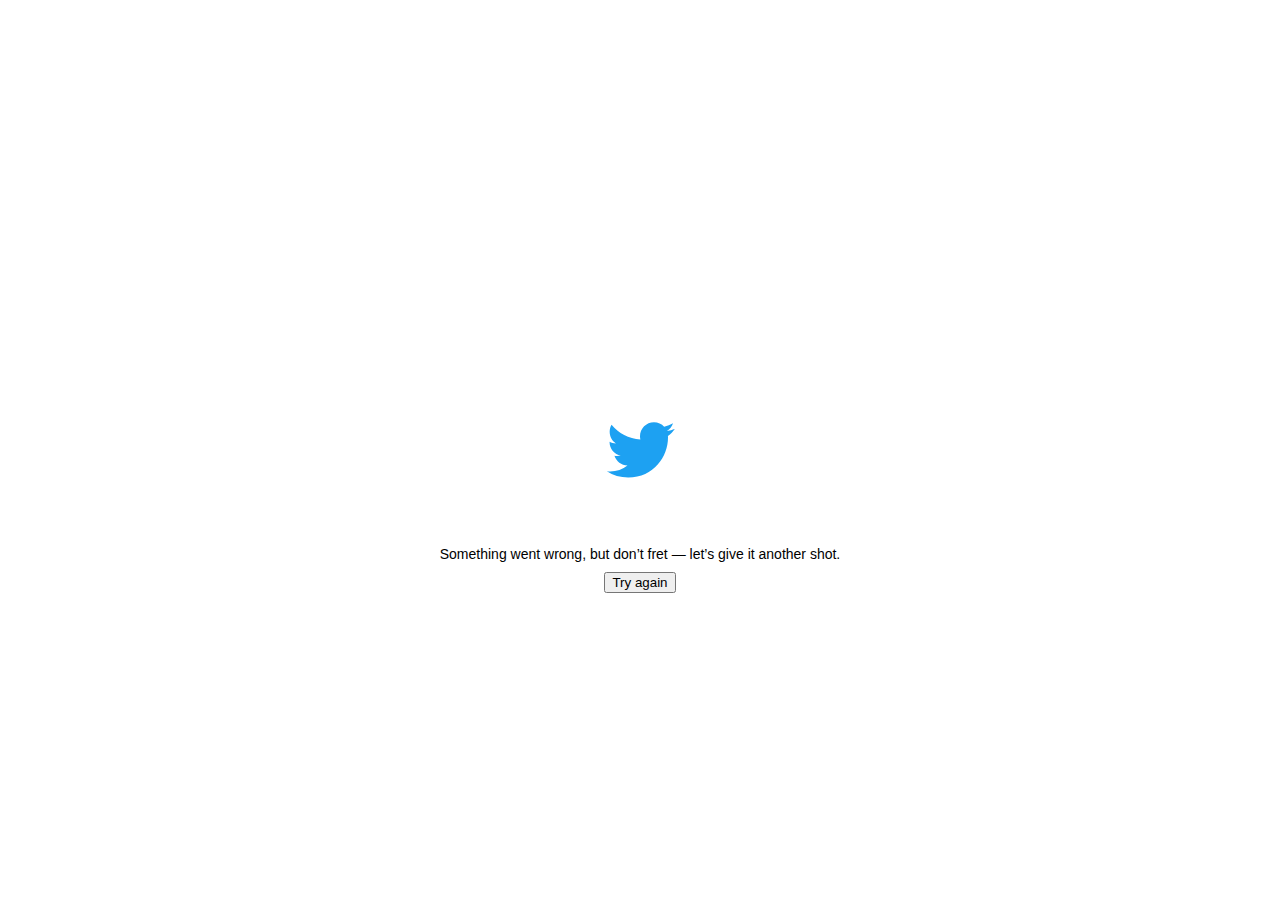
<file: qlf.family/minatoftn.html>
<!DOCTYPE html>
<html dir="ltr" lang="fr">
<meta charset="utf-8" />
<meta name="viewport" content="width=device-width,initial-scale=1,maximum-scale=1,user-scalable=0,viewport-fit=cover" /><link rel="preconnect" href="//abs.twimg.com" /><link rel="dns-prefetch" href="//abs.twimg.com" /><link rel="preconnect" href="//api.twitter.com" /><link rel="dns-prefetch" href="//api.twitter.com" /><link rel="preconnect" href="//pbs.twimg.com" /><link rel="dns-prefetch" href="//pbs.twimg.com" /><link rel="preconnect" href="//t.co" /><link rel="dns-prefetch" href="//t.co" /><link rel="preconnect" href="//video.twimg.com" /><link rel="dns-prefetch" href="//video.twimg.com" /><link rel="preload" as="script" crossorigin="anonymous" href="https://abs.twimg.com/responsive-web/client-web-legacy/polyfills.b2053185.js" nonce="ZTUyMTE1MWItMGUyNS00ZDAxLThiMDktYjk2MjQxZmViZThj" /><link rel="preload" as="script" crossorigin="anonymous" href="https://abs.twimg.com/responsive-web/client-web-legacy/vendors~main.67a3afb5.js" nonce="ZTUyMTE1MWItMGUyNS00ZDAxLThiMDktYjk2MjQxZmViZThj" /><link rel="preload" as="script" crossorigin="anonymous" href="https://abs.twimg.com/responsive-web/client-web-legacy/i18n/fr.397fc135.js" nonce="ZTUyMTE1MWItMGUyNS00ZDAxLThiMDktYjk2MjQxZmViZThj" /><link rel="preload" as="script" crossorigin="anonymous" href="https://abs.twimg.com/responsive-web/client-web-legacy/main.b8df91d5.js" nonce="ZTUyMTE1MWItMGUyNS00ZDAxLThiMDktYjk2MjQxZmViZThj" /><meta property="fb:app_id" content="2231777543" />
<meta property="og:site_name" content="Twitter" /><meta name="google-site-verification" content="acYOOcR5z6puMzLn6hLDZI1nNHXPxt57OIstz1vnCV0" /><meta name="facebook-domain-verification" content="x6sdcc8b5ju3bh8nbm59eswogvg6t1" /><link rel="manifest" href="/manifest.json" crossOrigin="use-credentials" /><link rel="alternate" hreflang="x-default" href="https://twitter.com/minatoftn" /><link rel="alternate" hreflang="en" href="https://twitter.com/minatoftn?lang=en" /><link rel="alternate" hreflang="ar" href="https://twitter.com/minatoftn?lang=ar" /><link rel="alternate" hreflang="ar-x-fm" href="https://twitter.com/minatoftn?lang=ar-x-fm" /><link rel="alternate" hreflang="bg" href="https://twitter.com/minatoftn?lang=bg" /><link rel="alternate" hreflang="bn" href="https://twitter.com/minatoftn?lang=bn" /><link rel="alternate" hreflang="ca" href="https://twitter.com/minatoftn?lang=ca" /><link rel="alternate" hreflang="cs" href="https://twitter.com/minatoftn?lang=cs" /><link rel="alternate" hreflang="da" href="https://twitter.com/minatoftn?lang=da" /><link rel="alternate" hreflang="de" href="https://twitter.com/minatoftn?lang=de" /><link rel="alternate" hreflang="el" href="https://twitter.com/minatoftn?lang=el" /><link rel="alternate" hreflang="en-GB" href="https://twitter.com/minatoftn?lang=en-GB" /><link rel="alternate" hreflang="en-ss" href="https://twitter.com/minatoftn?lang=en-ss" /><link rel="alternate" hreflang="en-xx" href="https://twitter.com/minatoftn?lang=en-xx" /><link rel="alternate" hreflang="es" href="https://twitter.com/minatoftn?lang=es" /><link rel="alternate" hreflang="eu" href="https://twitter.com/minatoftn?lang=eu" /><link rel="alternate" hreflang="fa" href="https://twitter.com/minatoftn?lang=fa" /><link rel="alternate" hreflang="fi" href="https://twitter.com/minatoftn?lang=fi" /><link rel="alternate" hreflang="fil" href="https://twitter.com/minatoftn?lang=fil" /><link rel="alternate" hreflang="fr" href="https://twitter.com/minatoftn?lang=fr" /><link rel="alternate" hreflang="ga" href="https://twitter.com/minatoftn?lang=ga" /><link rel="alternate" hreflang="gl" href="https://twitter.com/minatoftn?lang=gl" /><link rel="alternate" hreflang="gu" href="https://twitter.com/minatoftn?lang=gu" /><link rel="alternate" hreflang="he" href="https://twitter.com/minatoftn?lang=he" /><link rel="alternate" hreflang="hi" href="https://twitter.com/minatoftn?lang=hi" /><link rel="alternate" hreflang="hr" href="https://twitter.com/minatoftn?lang=hr" /><link rel="alternate" hreflang="hu" href="https://twitter.com/minatoftn?lang=hu" /><link rel="alternate" hreflang="id" href="https://twitter.com/minatoftn?lang=id" /><link rel="alternate" hreflang="it" href="https://twitter.com/minatoftn?lang=it" /><link rel="alternate" hreflang="ja" href="https://twitter.com/minatoftn?lang=ja" /><link rel="alternate" hreflang="kn" href="https://twitter.com/minatoftn?lang=kn" /><link rel="alternate" hreflang="ko" href="https://twitter.com/minatoftn?lang=ko" /><link rel="alternate" hreflang="mr" href="https://twitter.com/minatoftn?lang=mr" /><link rel="alternate" hreflang="ms" href="https://twitter.com/minatoftn?lang=ms" /><link rel="alternate" hreflang="nb" href="https://twitter.com/minatoftn?lang=nb" /><link rel="alternate" hreflang="nl" href="https://twitter.com/minatoftn?lang=nl" /><link rel="alternate" hreflang="pl" href="https://twitter.com/minatoftn?lang=pl" /><link rel="alternate" hreflang="pt" href="https://twitter.com/minatoftn?lang=pt" /><link rel="alternate" hreflang="ro" href="https://twitter.com/minatoftn?lang=ro" /><link rel="alternate" hreflang="ru" href="https://twitter.com/minatoftn?lang=ru" /><link rel="alternate" hreflang="sk" href="https://twitter.com/minatoftn?lang=sk" /><link rel="alternate" hreflang="sr" href="https://twitter.com/minatoftn?lang=sr" /><link rel="alternate" hreflang="sv" href="https://twitter.com/minatoftn?lang=sv" /><link rel="alternate" hreflang="ta" href="https://twitter.com/minatoftn?lang=ta" /><link rel="alternate" hreflang="th" href="https://twitter.com/minatoftn?lang=th" /><link rel="alternate" hreflang="tr" href="https://twitter.com/minatoftn?lang=tr" /><link rel="alternate" hreflang="uk" href="https://twitter.com/minatoftn?lang=uk" /><link rel="alternate" hreflang="ur" href="https://twitter.com/minatoftn?lang=ur" /><link rel="alternate" hreflang="vi" href="https://twitter.com/minatoftn?lang=vi" /><link rel="alternate" hreflang="zh" href="https://twitter.com/minatoftn?lang=zh" /><link rel="alternate" hreflang="zh-Hant" href="https://twitter.com/minatoftn?lang=zh-Hant" /><link rel="canonical" href="https://twitter.com/minatoftn" /><link rel="search" type="application/opensearchdescription+xml" href="/opensearch.xml" title="Twitter"><link rel="mask-icon" sizes="any" href="https://abs.twimg.com/responsive-web/client-web-legacy/icon-svg.168b89d5.svg" color="#1da1f2"><link rel="shortcut icon" href="//abs.twimg.com/favicons/twitter.ico" type="image/x-icon"><link rel="apple-touch-icon" sizes="192x192" href="https://abs.twimg.com/responsive-web/client-web-legacy/icon-ios.b1fc7275.png" /><meta name="mobile-web-app-capable" content="yes" />
<meta name="apple-mobile-web-app-title" content="Twitter" />
<meta name="apple-mobile-web-app-status-bar-style" content="white" />
<meta name="theme-color" content="#ffffff" />
<meta http-equiv="origin-trial" content="Apir4chqTX+4eFxKD+ErQlKRB/VtZ/[base64]" /><style>html,body{height: 100%;}</style><style id="react-native-stylesheet">[stylesheet-group="0"]{}
html{-ms-text-size-adjust:100%;-webkit-text-size-adjust:100%;-webkit-tap-highlight-color:rgba(0,0,0,0);}
body{margin:0;}
button::-moz-focus-inner,input::-moz-focus-inner{border:0;padding:0;}
input::-webkit-inner-spin-button,input::-webkit-outer-spin-button,input::-webkit-search-cancel-button,input::-webkit-search-decoration,input::-webkit-search-results-button,input::-webkit-search-results-decoration{display:none;}
[stylesheet-group="0.1"]{}
:focus:not([data-focusvisible-polyfill]){outline: none;}
[stylesheet-group="1"]{}
.css-1dbjc4n{-ms-flex-align:stretch;-ms-flex-direction:column;-ms-flex-negative:0;-ms-flex-preferred-size:auto;-webkit-align-items:stretch;-webkit-box-align:stretch;-webkit-box-direction:normal;-webkit-box-orient:vertical;-webkit-flex-basis:auto;-webkit-flex-direction:column;-webkit-flex-shrink:0;align-items:stretch;border:0 solid black;box-sizing:border-box;display:-webkit-box;display:-moz-box;display:-ms-flexbox;display:-webkit-flex;display:flex;flex-basis:auto;flex-direction:column;flex-shrink:0;margin-bottom:0px;margin-left:0px;margin-right:0px;margin-top:0px;min-height:0px;min-width:0px;padding-bottom:0px;padding-left:0px;padding-right:0px;padding-top:0px;position:relative;z-index:0;}
.css-901oao{border:0 solid black;box-sizing:border-box;color:rgba(0,0,0,1.00);display:inline;font:14px -apple-system,BlinkMacSystemFont,"Segoe UI",Roboto,Helvetica,Arial,sans-serif;margin-bottom:0px;margin-left:0px;margin-right:0px;margin-top:0px;padding-bottom:0px;padding-left:0px;padding-right:0px;padding-top:0px;white-space:pre-wrap;word-wrap:break-word;}
.css-16my406{color:inherit;font:inherit;white-space:inherit;}
[stylesheet-group="2"]{}
.r-13awgt0{-ms-flex:1 1 0%;-webkit-flex:1;flex:1;}
.r-4qtqp9{display:inline-block;}
.r-ywje51{margin-bottom:auto;margin-left:auto;margin-right:auto;margin-top:auto;}
.r-hvic4v{display:none;}
.r-1adg3ll{display:block;}
[stylesheet-group="2.2"]{}
.r-12vffkv>*{pointer-events:auto;}
.r-12vffkv{pointer-events:none!important;}
.r-14lw9ot{background-color:rgba(255,255,255,1.00);}
.r-1p0dtai{bottom:0px;}
.r-1d2f490{left:0px;}
.r-1xcajam{position:fixed;}
.r-zchlnj{right:0px;}
.r-ipm5af{top:0px;}
.r-yyyyoo{fill:currentcolor;}
.r-1xvli5t{height:1.25em;}
.r-dnmrzs{max-width:100%;}
.r-bnwqim{position:relative;}
.r-1plcrui{vertical-align:text-bottom;}
.r-lrvibr{-moz-user-select:none;-ms-user-select:none;-webkit-user-select:none;user-select:none;}
.r-13gxpu9{color:rgba(29,161,242,1.00);}
.r-wy61xf{height:72px;}
.r-u8s1d{position:absolute;}
.r-1blnp2b{width:72px;}
.r-1ykxob0{top:60%;}
.r-1b2b6em{line-height:2em;}
.r-q4m81j{text-align:center;}</style><body style="background-color: #FFFFFF;">
  <noscript>
    <style>
    body {
      -ms-overflow-style: scrollbar;
      overflow-y: scroll;
      overscroll-behavior-y: none;
    }

    .errorContainer {
      background-color: #FFF;
      color: #0F1419;
      max-width: 600px;
      margin: 0 auto;
      padding: 10%;
      font-family: Helvetica, sans-serif;
      font-size: 16px;
    }

    .errorButton {
      margin: 3em 0;
    }

    .errorButton a {
      background: #1DA1F2;
      border-radius: 2.5em;
      color: white;
      padding: 1em 2em;
      text-decoration: none;
    }

    .errorButton a:hover,
    .errorButton a:focus {
      background: rgb(26, 145, 218);
    }

    .errorFooter {
      color: #657786;
      font-size: 80%;
      line-height: 1.5;
      padding: 1em 0;
    }

    .errorFooter a,
    .errorFooter a:visited {
      color: #657786;
      text-decoration: none;
      padding-right: 1em;
    }

    .errorFooter a:hover,
    .errorFooter a:active {
      text-decoration: underline;
    }

      #placeholder,
      #react-root {
        display: none !important;
      }
      body {
        background-color: #FFF !important;
      }
    </style>
    <div class="errorContainer">
      <img width="46" height="38" srcset="https://abs.twimg.com/errors/logo46x38.png 1x, https://abs.twimg.com/errors/logo46x38@2x.png 2x" src="https://abs.twimg.com/errors/logo46x38.png" alt="Twitter" />
      <h1>JavaScript n&#x27;est pas disponible.</h1>
      <p>Nous avons détecté que JavaScript est désactivé dans ce navigateur. Veuillez activer JavaScript ou utiliser un navigateur pris en charge pour continuer à vous servir de twitter.com. Vous trouverez la liste des navigateurs pris en charge dans notre Centre d&#x27;assistance.</p>
      <p class="errorButton"><a href="https://help.twitter.com/using-twitter/twitter-supported-browsers">Centre d&#x27;assistance</a></p>
    <p class="errorFooter">
      <a href="https://twitter.com/tos">Conditions d’utilisation</a>
      <a href="https://twitter.com/privacy">Politique de Confidentialité</a>
      <a href="https://support.twitter.com/articles/20170514">Politique relative aux cookies</a>
      <a href="https://legal.twitter.com/imprint">Imprint</a>
      <a href="https://business.twitter.com/en/help/troubleshooting/how-twitter-ads-work.html">Informations sur les publicités</a>
      © 2021 Twitter, Inc.
    </p>

    </div>
  </noscript><div id="react-root" style="height:100%;display:flex;"><div class="css-1dbjc4n r-13awgt0 r-12vffkv"><div class="css-1dbjc4n r-13awgt0 r-12vffkv"><style>
@media (prefers-color-scheme: dark) {
  #placeholder {
    background-color: #000000
  }
}
</style><div aria-label="Loading…" class="css-1dbjc4n r-14lw9ot r-1p0dtai r-1d2f490 r-1xcajam r-zchlnj r-ipm5af" id="placeholder"><svg viewBox="0 0 24 24" class="r-1p0dtai r-13gxpu9 r-4qtqp9 r-yyyyoo r-wy61xf r-1d2f490 r-ywje51 r-dnmrzs r-u8s1d r-zchlnj r-1plcrui r-ipm5af r-lrvibr r-1blnp2b"><g><path d="M23.643 4.937c-.835.37-1.732.62-2.675.733.962-.576 1.7-1.49 2.048-2.578-.9.534-1.897.922-2.958 1.13-.85-.904-2.06-1.47-3.4-1.47-2.572 0-4.658 2.086-4.658 4.66 0 .364.042.718.12 1.06-3.873-.195-7.304-2.05-9.602-4.868-.4.69-.63 1.49-.63 2.342 0 1.616.823 3.043 2.072 3.878-.764-.025-1.482-.234-2.11-.583v.06c0 2.257 1.605 4.14 3.737 4.568-.392.106-.803.162-1.227.162-.3 0-.593-.028-.877-.082.593 1.85 2.313 3.198 4.352 3.234-1.595 1.25-3.604 1.995-5.786 1.995-.376 0-.747-.022-1.112-.065 2.062 1.323 4.51 2.093 7.14 2.093 8.57 0 13.255-7.098 13.255-13.254 0-.2-.005-.402-.014-.602.91-.658 1.7-1.477 2.323-2.41z"></path></g></svg></div><div class="css-1dbjc4n r-hvic4v r-1d2f490 r-1xcajam r-zchlnj r-1ykxob0" id="ScriptLoadFailure"><form action="" method="GET"><div dir="auto" class="css-901oao r-1adg3ll r-1b2b6em r-q4m81j"><span class="css-901oao css-16my406">Something went wrong, but don’t fret — let’s give it another shot.</span><br/><input type="hidden" name="failedScript" value=""/><input type="submit" value="Try again"/></div></form></div></div></div></div><script type="text/javascript" charset="utf-8" nonce="ZTUyMTE1MWItMGUyNS00ZDAxLThiMDktYjk2MjQxZmViZThj">window.__INITIAL_STATE__={"optimist":[],"urt":{},"toasts":[],"entities":{"users":{"entities":{},"errors":{},"fetchStatus":{}},"tweets":{"entities":{},"errors":{},"fetchStatus":{}},"cards":{"entities":{},"errors":{},"fetchStatus":{}}},"featureSwitch":{"config":{"2fa_multikey_management_enabled":{"value":true},"account_country_setting_countries_whitelist":{"value":["ad","ae","af","ag","ai","al","am","ao","ar","as","at","au","aw","ax","az","ba","bb","bd","be","bf","bg","bh","bi","bj","bl","bm","bn","bo","bq","br","bs","bt","bv","bw","by","bz","ca","cc","cd","cf","cg","ch","ci","ck","cl","cm","co","cr","cu","cv","cw","cx","cy","cz","de","dj","dk","dm","do","dz","ec","ee","eg","er","es","et","fi","fj","fk","fm","fo","fr","ga","gb","gd","ge","gf","gg","gh","gi","gl","gm","gn","gp","gq","gr","gs","gt","gu","gw","gy","hk","hn","hr","ht","hu","id","ie","il","im","in","io","iq","ir","is","it","je","jm","jo","jp","ke","kg","kh","ki","km","kn","kr","kw","ky","kz","la","lb","lc","li","lk","lr","ls","lt","lu","lv","ly","ma","mc","md","me","mf","mg","mh","mk","ml","mn","mo","mp","mq","mr","ms","mt","mu","mv","mw","mx","my","mz","na","nc","ne","nf","ng","ni","nl","no","np","nr","nu","nz","om","pa","pe","pf","pg","ph","pk","pl","pm","pn","pr","ps","pt","pw","py","qa","re","ro","rs","ru","rw","sa","sb","sc","se","sg","sh","si","sk","sl","sm","sn","so","sr","st","sv","sx","sz","tc","td","tf","tg","th","tj","tk","tl","tm","tn","to","tr","tt","tv","tw","tz","ua","ug","us","uy","uz","va","vc","ve","vi","vn","vu","wf","ws","xk","ye","yt","za","zm","zw"]},"account_session_console_from_graphql_enabled":{"value":false},"author_moderated_replies_urt_container_enabled":{"value":false},"business_profiles_rweb_onboarding_enabled":{"value":false},"c9s_enabled":{"value":false},"content_language_setting_enabled":{"value":true},"conversation_controls_flexible_participation_enabled":{"value":false},"conversation_controls_flexible_participation_reply_enabled":{"value":true},"conversation_controls_limited_replies_consumption_configuration":{"value":"no_reply"},"conversation_controls_limited_replies_creation_enabled":{"value":true},"conversation_controls_my_followers_enabled":{"value":false},"conversation_controls_notifying_participants_enabled":{"value":true},"dm_conversations_muted_list_enabled":{"value":false},"dm_conversations_muting_enabled":{"value":false},"dm_conversations_nsfw_media_filter_enabled":{"value":false},"dm_conversations_requests_inbox_actions_button_enabled":{"value":false},"dm_reactions_config_active_reactions":{"value":["😂:funny","😲:surprised","😢:sad","❤️:like","🔥:excited","👍:agree","👎:disagree"]},"dm_reactions_config_inactive_reactions":{"value":["😠:angry","😷:mask"]},"dm_voice_rendering_enabled":{"value":true},"employee_role":{"value":false},"explore_settings_trends_policy_url":{"value":""},"guest_broadcasting_timeline_decorations_enabled":{"value":true},"hashflags_animation_like_button_enabled":{"value":true},"home_timeline_latest_timeline_autoswitch_half_life_minutes":{"value":43200},"home_timeline_latest_timeline_autoswitch_threshold_multiplier":{"value":2},"home_timeline_latest_timeline_max_time_to_autoswitch_minutes":{"value":5256000},"home_timeline_latest_timeline_min_time_to_autoswitch_minutes":{"value":5256000},"home_timeline_latest_timeline_switch_enabled":{"value":true},"home_timeline_latest_timeline_threshold_to_increase_autoswitch_seconds":{"value":60},"home_timeline_spheres_copy_variant":{"value":"list_follow"},"home_timeline_spheres_custom_banner_image_reads_enabled":{"value":true},"home_timeline_spheres_detail_page_muting_enabled":{"value":true},"home_timeline_spheres_list_cell_thumbnail_enabled":{"value":true},"home_timeline_spheres_max_user_owned_or_subscribed_lists_count":{"value":5},"home_timeline_spheres_ranking_mode_control_enabled":{"value":true},"identity_verification_debadging_notification_enabled":{"value":true},"identity_verification_educational_prompt_enabled":{"value":true},"identity_verification_intake_enabled":{"value":false},"list_management_page_urt_timeline_enabled":{"value":true},"live_event_docking_enabled":{"value":true},"live_event_multi_video_auto_advance_dock_enabled":{"value":true},"live_event_multi_video_auto_advance_enabled":{"value":true},"live_event_multi_video_auto_advance_fullscreen_enabled":{"value":false},"live_event_multi_video_auto_advance_transition_duration_seconds":{"value":5},"live_event_multi_video_enabled":{"value":true},"live_event_timeline_default_refresh_rate_interval_seconds":{"value":30},"live_event_timeline_minimum_refresh_rate_interval_seconds":{"value":10},"live_event_timeline_server_controlled_refresh_rate_enabled":{"value":true},"livepipeline_client_enabled":{"value":true},"livepipeline_dm_features_enabled":{"value":true},"livepipeline_tweetengagement_enabled":{"value":true},"moment_annotations_enabled":{"value":true},"network_layer_503_backoff_mode":{"value":"host"},"project_friday_enabled":{"value":false},"responsive_web_account_ownership_verification_enabled":{"value":false},"responsive_web_add_impression_id_to_mute_engagement_enabled":{"value":true},"responsive_web_alt_svc":{"value":false},"responsive_web_alt_text_badge_enabled":{"value":false},"responsive_web_api_transition_enabled":{"value":true},"responsive_web_article_nudge_enabled":{"value":true},"responsive_web_auto_logout_multiaccount_enabled":{"value":true},"responsive_web_auto_logout_restrictedauthtoken_enabled":{"value":true},"responsive_web_auto_logout_twid_enabled":{"value":true},"responsive_web_better_stateful_buttons_variant":{"value":"control"},"responsive_web_birdwatch_consumption_enabled":{"value":false},"responsive_web_birdwatch_contribution_enabled":{"value":false},"responsive_web_birdwatch_hcomp_user":{"value":false},"responsive_web_birdwatch_site_enabled":{"value":true},"responsive_web_birdwatch_traffic_lights_enabled":{"value":true},"responsive_web_branch_cpid_enabled":{"value":false},"responsive_web_branch_sdk_enabled":{"value":true},"responsive_web_card_preload_mode":{"value":false},"responsive_web_carousel_video_mute_state_enabled":{"value":false},"responsive_web_carousels_convert_to_single_media":{"value":false},"responsive_web_cleanup_macaw_swift_indexed_db":{"value":true},"responsive_web_continue_as_always_enabled":{"value":false},"responsive_web_continue_as_param_enabled":{"value":true},"responsive_web_csrf_clientside_enabled":{"value":true},"responsive_web_dcm_2_enabled":{"value":true},"responsive_web_dm_quick_access_enabled":{"value":true},"responsive_web_dm_quick_access_no_empty_drawer_enabled":{"value":true},"responsive_web_dm_quick_access_with_close_enabled":{"value":false},"responsive_web_eu_compliance_double_click_disabled":{"value":false},"responsive_web_eu_compliance_ga_disabled":{"value":false},"responsive_web_eu_compliance_player_card_disabled":{"value":false},"responsive_web_eu_compliance_sentry_disabled":{"value":false},"responsive_web_eu_countries":{"value":["at","be","bg","ch","cy","cz","de","dk","ee","es","fi","fr","gb","gr","hr","hu","ie","is","it","li","lt","lu","lv","mt","nl","no","pl","pt","ro","se","si","sk"]},"responsive_web_extension_compatibility_hide":{"value":false},"responsive_web_extension_compatibility_impression_guard":{"value":true},"responsive_web_extension_compatibility_override_param":{"value":false},"responsive_web_extension_compatibility_scribe":{"value":true},"responsive_web_extension_compatibility_size_threshold":{"value":50},"responsive_web_fake_root_twitter_domain_for_testing":{"value":false},"responsive_web_fetch_hashflags_on_boot":{"value":true},"responsive_web_fleets_dm_consumption_enabled":{"value":true},"responsive_web_fleets_notification_screen_enabled":{"value":false},"responsive_web_fleets_viewer_screen_enabled":{"value":true},"responsive_web_framerate_tracking_home_enabled":{"value":false},"responsive_web_graphql_amr_timeline":{"value":false},"responsive_web_graphql_bookmarks":{"value":false},"responsive_web_graphql_conversations_enabled":{"value":false},"responsive_web_graphql_dark_reads_probability":{"value":0},"responsive_web_graphql_feedback":{"value":true},"responsive_web_graphql_likes_timeline":{"value":false},"responsive_web_graphql_list_management_timelines_enabled":{"value":false},"responsive_web_graphql_list_recommended_users_enabled":{"value":false},"responsive_web_graphql_list_tweets_timeline":{"value":false},"responsive_web_graphql_media_timeline":{"value":false},"responsive_web_graphql_mutation_bookmarks":{"value":false},"responsive_web_graphql_non_legacy_card":{"value":true},"responsive_web_graphql_profile_timeline":{"value":false},"responsive_web_graphql_redux_module_users":{"value":false},"responsive_web_graphql_topic_timeline_enabled":{"value":false},"responsive_web_graphql_tweet_by_rest_id":{"value":false},"responsive_web_graphql_tweet_results":{"value":false},"responsive_web_graphql_user_profile_screen":{"value":false},"responsive_web_graphql_user_results":{"value":false},"responsive_web_graphql_users_by_rest_ids":{"value":true},"responsive_web_hoisting_anchor_invalidation_enabled":{"value":false},"responsive_web_hover_on_mousemove_enabled":{"value":false},"responsive_web_inline_login_box_enabled":{"value":"full"},"responsive_web_inline_reply_enabled":{"value":false},"responsive_web_inline_reply_with_fab_enabled":{"value":false},"responsive_web_install_banner_show_immediate":{"value":false},"responsive_web_instream_video_redesign_enabled":{"value":true},"responsive_web_left_nav_refresh_connect_enabled":{"value":false},"responsive_web_left_nav_refresh_topics_enabled":{"value":false},"responsive_web_list_hover_cards_enabled":{"value":true},"responsive_web_live_video_parity_periscope_auth_enabled":{"value":false},"responsive_web_login_input_type_email_enabled":{"value":false},"responsive_web_login_signup_sheet_app_install_cta_enabled":{"value":true},"responsive_web_lohp_refresh_enabled":{"value":true},"responsive_web_media_upload_limit_2g":{"value":250},"responsive_web_media_upload_limit_3g":{"value":1500},"responsive_web_media_upload_limit_slow_2g":{"value":150},"responsive_web_media_upload_md5_hashing_enabled":{"value":false},"responsive_web_media_upload_target_jpg_pixels_per_byte":{"value":6},"responsive_web_menu_section_divider_enabled":{"value":false},"responsive_web_modal_close_enabled":{"value":true},"responsive_web_moment_maker_annotations_enabled":{"value":false},"responsive_web_moment_maker_enabled":{"value":false},"responsive_web_moment_maker_promoted_tweets_enabled":{"value":false},"responsive_web_multiple_account_limit":{"value":5},"responsive_web_new_client_events_enabled":{"value":false},"responsive_web_new_copy_security_key_2fa_enabled":{"value":true},"responsive_web_newsletters_callout_enabled":{"value":true},"responsive_web_newsletters_menu_enabled":{"value":true},"responsive_web_ntab_verified_mentions_vit_internal_dogfood":{"value":false},"responsive_web_oauth2_consent_flow_enabled":{"value":false},"responsive_web_ocf_lite_login_flow_enabled":{"value":false},"responsive_web_ocf_sms_autoverify_darkwrite":{"value":false},"responsive_web_ocf_sms_autoverify_enabled":{"value":false},"responsive_web_open_in_app_prompt_enabled":{"value":false},"responsive_web_prerolls_fullscreen_disabled_on_ios":{"value":false},"responsive_web_promoted_tweet_param_append_enabled":{"value":true},"responsive_web_promoted_tweet_url_rewrite_enabled":{"value":false},"responsive_web_quick_promote_enabled":{"value":true},"responsive_web_report_page_not_found":{"value":false},"responsive_web_rich_tweet_landing_enabled":{"value":true},"responsive_web_scroller_autopoll_enabled":{"value":false},"responsive_web_scroller_v3_enabled":{"value":false},"responsive_web_search_dms_enabled":{"value":true},"responsive_web_second_degree_replies_nudge_force_enabled":{"value":false},"responsive_web_second_degree_replies_nudge_get_enabled":{"value":false},"responsive_web_second_degree_replies_nudge_show_enabled":{"value":false},"responsive_web_serviceworker_safari_disabled":{"value":false},"responsive_web_settings_revamp_enabled":{"value":false},"responsive_web_settings_timeline_polling_enabled":{"value":false},"responsive_web_settings_timeline_polling_interval_ms":{"value":0},"responsive_web_settings_timeline_refresh_background_interval":{"value":0},"responsive_web_settings_timeline_refresh_enabled":{"value":false},"responsive_web_settings_timeline_refresh_instant_default":{"value":true},"responsive_web_sidebar_ttf_enabled":{"value":false},"responsive_web_trends_setting_new_endpoints":{"value":true},"responsive_web_trigger_test_backoff_on_bookmark":{"value":false},"responsive_web_unsupported_entry_tombstone":{"value":false},"responsive_web_use_app_prompt_copy_variant":{"value":"prompt_better"},"responsive_web_use_app_prompt_enabled":{"value":true},"responsive_web_video_control_bar_refactor_enabled":{"value":true},"responsive_web_video_pcomplete_enabled":{"value":true},"responsive_web_video_promoted_logging_enabled":{"value":true},"responsive_web_virtual_keyboard_detector":{"value":false},"responsive_web_vod_muted_captions_enabled":{"value":true},"responsive_web_vs_config_resize_observer_enabled":{"value":true},"responsive_web_zipkin_api_requests_enabled":{"value":false},"responsive_web_zipkin_api_requests_paths_allowlist":{"value":["/2/timeline/home.json"]},"rito_smart_block_list_enabled":{"value":false},"scribe_api_error_sample_size":{"value":0},"scribe_api_sample_size":{"value":100},"scribe_cdn_host_list":{"value":["si0.twimg.com","si1.twimg.com","si2.twimg.com","si3.twimg.com","a0.twimg.com","a1.twimg.com","a2.twimg.com","a3.twimg.com","abs.twimg.com","amp.twimg.com","o.twimg.com","pbs.twimg.com","pbs-eb.twimg.com","pbs-ec.twimg.com","pbs-v6.twimg.com","pbs-h1.twimg.com","pbs-h2.twimg.com","video.twimg.com","platform.twitter.com","cdn.api.twitter.com","ton.twimg.com","v.cdn.vine.co","mtc.cdn.vine.co","edge.vncdn.co","mid.vncdn.co"]},"scribe_cdn_sample_size":{"value":50},"scribe_web_nav":{"value":false},"scribe_web_nav_sample_size":{"value":0},"search_channels_description_enabled":{"value":true},"search_channels_discovery_page_enabled":{"value":false},"soft_interventions_like_nudge_enabled":{"value":true},"soft_interventions_nudge_backend_control_enabled":{"value":true},"soft_interventions_retweet_nudge_enabled":{"value":true},"soft_interventions_share_nudge_enabled":{"value":true},"stateful_login_enabled":{"value":false},"topic_icons_enabled":{"value":false},"topic_landing_page_enabled":{"value":true},"topic_landing_page_share_enabled":{"value":true},"topics_discovery_page_enabled":{"value":false},"topics_discovery_topic_picker_page_enabled":{"value":true},"topics_new_social_context_icon_color_enabled":{"value":false},"topics_peek_home_enabled":{"value":false},"topics_peek_search_enabled":{"value":false},"traffic_rewrite_map":{"value":[]},"tweet_limited_actions_config_enabled":{"value":true},"tweet_limited_actions_config_non_compliant":{"value":["reply","retweet","like","send_via_dm","add_to_bookmarks","add_to_moment","pin_to_profile","view_tweet_activity","share_tweet_via"]},"unified_cards_cta_color_blue_cta":{"value":true},"user_display_name_max_limit":{"value":50},"voice_consumption_enabled":{"value":false},"voice_rooms_consumption_enabled":{"value":false},"web_video_bitrate_persistence_enabled":{"value":false},"web_video_hls_android_mse_enabled":{"value":true},"web_video_hls_mp4_threshold_sec":{"value":0},"web_video_hlsjs_version":{"value":""},"web_video_prefetch_playlist_autoplay_disabled":{"value":false},"web_video_smart_buffering_enabled":{"value":false},"web_video_smart_buffering_preroll_prebuffering_enabled":{"value":true}},"debug":{},"defaultConfig":{"2fa_multikey_management_enabled":{"value":true},"account_country_setting_countries_whitelist":{"value":["ad","ae","af","ag","ai","al","am","ao","ar","as","at","au","aw","ax","az","ba","bb","bd","be","bf","bg","bh","bi","bj","bl","bm","bn","bo","bq","br","bs","bt","bv","bw","by","bz","ca","cc","cd","cf","cg","ch","ci","ck","cl","cm","co","cr","cu","cv","cw","cx","cy","cz","de","dj","dk","dm","do","dz","ec","ee","eg","er","es","et","fi","fj","fk","fm","fo","fr","ga","gb","gd","ge","gf","gg","gh","gi","gl","gm","gn","gp","gq","gr","gs","gt","gu","gw","gy","hk","hn","hr","ht","hu","id","ie","il","im","in","io","iq","ir","is","it","je","jm","jo","jp","ke","kg","kh","ki","km","kn","kr","kw","ky","kz","la","lb","lc","li","lk","lr","ls","lt","lu","lv","ly","ma","mc","md","me","mf","mg","mh","mk","ml","mn","mo","mp","mq","mr","ms","mt","mu","mv","mw","mx","my","mz","na","nc","ne","nf","ng","ni","nl","no","np","nr","nu","nz","om","pa","pe","pf","pg","ph","pk","pl","pm","pn","pr","ps","pt","pw","py","qa","re","ro","rs","ru","rw","sa","sb","sc","se","sg","sh","si","sk","sl","sm","sn","so","sr","st","sv","sx","sz","tc","td","tf","tg","th","tj","tk","tl","tm","tn","to","tr","tt","tv","tw","tz","ua","ug","us","uy","uz","va","vc","ve","vi","vn","vu","wf","ws","xk","ye","yt","za","zm","zw"]},"account_session_console_from_graphql_enabled":{"value":false},"author_moderated_replies_urt_container_enabled":{"value":false},"business_profiles_rweb_onboarding_enabled":{"value":false},"c9s_enabled":{"value":false},"content_language_setting_enabled":{"value":true},"conversation_controls_flexible_participation_enabled":{"value":false},"conversation_controls_flexible_participation_reply_enabled":{"value":true},"conversation_controls_limited_replies_consumption_configuration":{"value":"no_reply"},"conversation_controls_limited_replies_creation_enabled":{"value":true},"conversation_controls_my_followers_enabled":{"value":false},"conversation_controls_notifying_participants_enabled":{"value":true},"dm_conversations_muted_list_enabled":{"value":false},"dm_conversations_muting_enabled":{"value":false},"dm_conversations_nsfw_media_filter_enabled":{"value":false},"dm_conversations_requests_inbox_actions_button_enabled":{"value":false},"dm_reactions_config_active_reactions":{"value":["😂:funny","😲:surprised","😢:sad","❤️:like","🔥:excited","👍:agree","👎:disagree"]},"dm_reactions_config_inactive_reactions":{"value":["😠:angry","😷:mask"]},"dm_voice_rendering_enabled":{"value":true},"employee_role":{"value":false},"explore_settings_trends_policy_url":{"value":""},"guest_broadcasting_timeline_decorations_enabled":{"value":true},"hashflags_animation_like_button_enabled":{"value":true},"home_timeline_latest_timeline_autoswitch_half_life_minutes":{"value":43200},"home_timeline_latest_timeline_autoswitch_threshold_multiplier":{"value":2},"home_timeline_latest_timeline_max_time_to_autoswitch_minutes":{"value":5256000},"home_timeline_latest_timeline_min_time_to_autoswitch_minutes":{"value":5256000},"home_timeline_latest_timeline_switch_enabled":{"value":true},"home_timeline_latest_timeline_threshold_to_increase_autoswitch_seconds":{"value":60},"home_timeline_spheres_copy_variant":{"value":"list_follow"},"home_timeline_spheres_custom_banner_image_reads_enabled":{"value":true},"home_timeline_spheres_detail_page_muting_enabled":{"value":true},"home_timeline_spheres_list_cell_thumbnail_enabled":{"value":true},"home_timeline_spheres_max_user_owned_or_subscribed_lists_count":{"value":5},"home_timeline_spheres_ranking_mode_control_enabled":{"value":true},"identity_verification_debadging_notification_enabled":{"value":true},"identity_verification_educational_prompt_enabled":{"value":true},"identity_verification_intake_enabled":{"value":false},"list_management_page_urt_timeline_enabled":{"value":true},"live_event_docking_enabled":{"value":true},"live_event_multi_video_auto_advance_dock_enabled":{"value":true},"live_event_multi_video_auto_advance_enabled":{"value":true},"live_event_multi_video_auto_advance_fullscreen_enabled":{"value":false},"live_event_multi_video_auto_advance_transition_duration_seconds":{"value":5},"live_event_multi_video_enabled":{"value":true},"live_event_timeline_default_refresh_rate_interval_seconds":{"value":30},"live_event_timeline_minimum_refresh_rate_interval_seconds":{"value":10},"live_event_timeline_server_controlled_refresh_rate_enabled":{"value":true},"livepipeline_client_enabled":{"value":true},"livepipeline_dm_features_enabled":{"value":true},"livepipeline_tweetengagement_enabled":{"value":true},"moment_annotations_enabled":{"value":true},"network_layer_503_backoff_mode":{"value":"host"},"project_friday_enabled":{"value":false},"responsive_web_account_ownership_verification_enabled":{"value":false},"responsive_web_add_impression_id_to_mute_engagement_enabled":{"value":true},"responsive_web_alt_svc":{"value":false},"responsive_web_alt_text_badge_enabled":{"value":false},"responsive_web_api_transition_enabled":{"value":true},"responsive_web_article_nudge_enabled":{"value":true},"responsive_web_auto_logout_multiaccount_enabled":{"value":true},"responsive_web_auto_logout_restrictedauthtoken_enabled":{"value":true},"responsive_web_auto_logout_twid_enabled":{"value":true},"responsive_web_better_stateful_buttons_variant":{"value":"control"},"responsive_web_birdwatch_consumption_enabled":{"value":false},"responsive_web_birdwatch_contribution_enabled":{"value":false},"responsive_web_birdwatch_hcomp_user":{"value":false},"responsive_web_birdwatch_site_enabled":{"value":true},"responsive_web_birdwatch_traffic_lights_enabled":{"value":true},"responsive_web_branch_cpid_enabled":{"value":false},"responsive_web_branch_sdk_enabled":{"value":true},"responsive_web_card_preload_mode":{"value":false},"responsive_web_carousel_video_mute_state_enabled":{"value":false},"responsive_web_carousels_convert_to_single_media":{"value":false},"responsive_web_cleanup_macaw_swift_indexed_db":{"value":true},"responsive_web_continue_as_always_enabled":{"value":false},"responsive_web_continue_as_param_enabled":{"value":true},"responsive_web_csrf_clientside_enabled":{"value":true},"responsive_web_dcm_2_enabled":{"value":true},"responsive_web_dm_quick_access_enabled":{"value":true},"responsive_web_dm_quick_access_no_empty_drawer_enabled":{"value":true},"responsive_web_dm_quick_access_with_close_enabled":{"value":false},"responsive_web_eu_compliance_double_click_disabled":{"value":false},"responsive_web_eu_compliance_ga_disabled":{"value":false},"responsive_web_eu_compliance_player_card_disabled":{"value":false},"responsive_web_eu_compliance_sentry_disabled":{"value":false},"responsive_web_eu_countries":{"value":["at","be","bg","ch","cy","cz","de","dk","ee","es","fi","fr","gb","gr","hr","hu","ie","is","it","li","lt","lu","lv","mt","nl","no","pl","pt","ro","se","si","sk"]},"responsive_web_extension_compatibility_hide":{"value":false},"responsive_web_extension_compatibility_impression_guard":{"value":true},"responsive_web_extension_compatibility_override_param":{"value":false},"responsive_web_extension_compatibility_scribe":{"value":true},"responsive_web_extension_compatibility_size_threshold":{"value":50},"responsive_web_fake_root_twitter_domain_for_testing":{"value":false},"responsive_web_fetch_hashflags_on_boot":{"value":false},"responsive_web_fleets_dm_consumption_enabled":{"value":true},"responsive_web_fleets_notification_screen_enabled":{"value":false},"responsive_web_fleets_viewer_screen_enabled":{"value":true},"responsive_web_framerate_tracking_home_enabled":{"value":false},"responsive_web_graphql_amr_timeline":{"value":false},"responsive_web_graphql_bookmarks":{"value":false},"responsive_web_graphql_conversations_enabled":{"value":false},"responsive_web_graphql_dark_reads_probability":{"value":0},"responsive_web_graphql_feedback":{"value":true},"responsive_web_graphql_likes_timeline":{"value":false},"responsive_web_graphql_list_management_timelines_enabled":{"value":false},"responsive_web_graphql_list_recommended_users_enabled":{"value":false},"responsive_web_graphql_list_tweets_timeline":{"value":false},"responsive_web_graphql_media_timeline":{"value":false},"responsive_web_graphql_mutation_bookmarks":{"value":false},"responsive_web_graphql_non_legacy_card":{"value":true},"responsive_web_graphql_profile_timeline":{"value":false},"responsive_web_graphql_redux_module_users":{"value":false},"responsive_web_graphql_topic_timeline_enabled":{"value":false},"responsive_web_graphql_tweet_by_rest_id":{"value":false},"responsive_web_graphql_tweet_results":{"value":false},"responsive_web_graphql_user_profile_screen":{"value":false},"responsive_web_graphql_user_results":{"value":false},"responsive_web_graphql_users_by_rest_ids":{"value":true},"responsive_web_hoisting_anchor_invalidation_enabled":{"value":false},"responsive_web_hover_on_mousemove_enabled":{"value":false},"responsive_web_inline_login_box_enabled":{"value":"full"},"responsive_web_inline_reply_enabled":{"value":false},"responsive_web_inline_reply_with_fab_enabled":{"value":false},"responsive_web_install_banner_show_immediate":{"value":false},"responsive_web_instream_video_redesign_enabled":{"value":true},"responsive_web_left_nav_refresh_connect_enabled":{"value":false},"responsive_web_left_nav_refresh_topics_enabled":{"value":false},"responsive_web_list_hover_cards_enabled":{"value":false},"responsive_web_live_video_parity_periscope_auth_enabled":{"value":false},"responsive_web_login_input_type_email_enabled":{"value":false},"responsive_web_login_signup_sheet_app_install_cta_enabled":{"value":true},"responsive_web_lohp_refresh_enabled":{"value":false},"responsive_web_media_upload_limit_2g":{"value":250},"responsive_web_media_upload_limit_3g":{"value":1500},"responsive_web_media_upload_limit_slow_2g":{"value":150},"responsive_web_media_upload_md5_hashing_enabled":{"value":false},"responsive_web_media_upload_target_jpg_pixels_per_byte":{"value":6},"responsive_web_menu_section_divider_enabled":{"value":false},"responsive_web_modal_close_enabled":{"value":true},"responsive_web_moment_maker_annotations_enabled":{"value":false},"responsive_web_moment_maker_enabled":{"value":false},"responsive_web_moment_maker_promoted_tweets_enabled":{"value":false},"responsive_web_multiple_account_limit":{"value":5},"responsive_web_new_client_events_enabled":{"value":false},"responsive_web_new_copy_security_key_2fa_enabled":{"value":true},"responsive_web_newsletters_callout_enabled":{"value":true},"responsive_web_newsletters_menu_enabled":{"value":true},"responsive_web_ntab_verified_mentions_vit_internal_dogfood":{"value":false},"responsive_web_oauth2_consent_flow_enabled":{"value":false},"responsive_web_ocf_lite_login_flow_enabled":{"value":false},"responsive_web_ocf_sms_autoverify_darkwrite":{"value":false},"responsive_web_ocf_sms_autoverify_enabled":{"value":false},"responsive_web_open_in_app_prompt_enabled":{"value":false},"responsive_web_prerolls_fullscreen_disabled_on_ios":{"value":false},"responsive_web_promoted_tweet_param_append_enabled":{"value":true},"responsive_web_promoted_tweet_url_rewrite_enabled":{"value":false},"responsive_web_quick_promote_enabled":{"value":true},"responsive_web_report_page_not_found":{"value":false},"responsive_web_rich_tweet_landing_enabled":{"value":true},"responsive_web_scroller_autopoll_enabled":{"value":false},"responsive_web_scroller_v3_enabled":{"value":false},"responsive_web_search_dms_enabled":{"value":true},"responsive_web_second_degree_replies_nudge_force_enabled":{"value":false},"responsive_web_second_degree_replies_nudge_get_enabled":{"value":false},"responsive_web_second_degree_replies_nudge_show_enabled":{"value":false},"responsive_web_serviceworker_safari_disabled":{"value":false},"responsive_web_settings_revamp_enabled":{"value":false},"responsive_web_settings_timeline_polling_enabled":{"value":false},"responsive_web_settings_timeline_polling_interval_ms":{"value":0},"responsive_web_settings_timeline_refresh_background_interval":{"value":0},"responsive_web_settings_timeline_refresh_enabled":{"value":false},"responsive_web_settings_timeline_refresh_instant_default":{"value":true},"responsive_web_sidebar_ttf_enabled":{"value":false},"responsive_web_trends_setting_new_endpoints":{"value":true},"responsive_web_trigger_test_backoff_on_bookmark":{"value":false},"responsive_web_unsupported_entry_tombstone":{"value":false},"responsive_web_use_app_prompt_copy_variant":{"value":""},"responsive_web_use_app_prompt_enabled":{"value":false},"responsive_web_video_control_bar_refactor_enabled":{"value":true},"responsive_web_video_pcomplete_enabled":{"value":true},"responsive_web_video_promoted_logging_enabled":{"value":false},"responsive_web_virtual_keyboard_detector":{"value":false},"responsive_web_vod_muted_captions_enabled":{"value":true},"responsive_web_vs_config_resize_observer_enabled":{"value":true},"responsive_web_zipkin_api_requests_enabled":{"value":false},"responsive_web_zipkin_api_requests_paths_allowlist":{"value":["/2/timeline/home.json"]},"rito_smart_block_list_enabled":{"value":false},"scribe_api_error_sample_size":{"value":0},"scribe_api_sample_size":{"value":100},"scribe_cdn_host_list":{"value":["si0.twimg.com","si1.twimg.com","si2.twimg.com","si3.twimg.com","a0.twimg.com","a1.twimg.com","a2.twimg.com","a3.twimg.com","abs.twimg.com","amp.twimg.com","o.twimg.com","pbs.twimg.com","pbs-eb.twimg.com","pbs-ec.twimg.com","pbs-v6.twimg.com","pbs-h1.twimg.com","pbs-h2.twimg.com","video.twimg.com","platform.twitter.com","cdn.api.twitter.com","ton.twimg.com","v.cdn.vine.co","mtc.cdn.vine.co","edge.vncdn.co","mid.vncdn.co"]},"scribe_cdn_sample_size":{"value":50},"scribe_web_nav":{"value":false},"scribe_web_nav_sample_size":{"value":0},"search_channels_description_enabled":{"value":true},"search_channels_discovery_page_enabled":{"value":false},"soft_interventions_like_nudge_enabled":{"value":true},"soft_interventions_nudge_backend_control_enabled":{"value":true},"soft_interventions_retweet_nudge_enabled":{"value":true},"soft_interventions_share_nudge_enabled":{"value":true},"stateful_login_enabled":{"value":false},"topic_icons_enabled":{"value":false},"topic_landing_page_enabled":{"value":true},"topic_landing_page_share_enabled":{"value":true},"topics_discovery_page_enabled":{"value":false},"topics_discovery_topic_picker_page_enabled":{"value":true},"topics_new_social_context_icon_color_enabled":{"value":false},"topics_peek_home_enabled":{"value":false},"topics_peek_search_enabled":{"value":false},"traffic_rewrite_map":{"value":[]},"tweet_limited_actions_config_enabled":{"value":true},"tweet_limited_actions_config_non_compliant":{"value":["reply","retweet","like","send_via_dm","add_to_bookmarks","add_to_moment","pin_to_profile","view_tweet_activity","share_tweet_via"]},"unified_cards_cta_color_blue_cta":{"value":true},"user_display_name_max_limit":{"value":50},"voice_consumption_enabled":{"value":false},"voice_rooms_consumption_enabled":{"value":false},"web_video_bitrate_persistence_enabled":{"value":false},"web_video_hls_android_mse_enabled":{"value":true},"web_video_hls_mp4_threshold_sec":{"value":0},"web_video_hlsjs_version":{"value":""},"web_video_prefetch_playlist_autoplay_disabled":{"value":false},"web_video_smart_buffering_enabled":{"value":false},"web_video_smart_buffering_preroll_prebuffering_enabled":{"value":true}},"impression_pointers":{"responsive_web_graphql_profile_timeline":["responsive_web_graphql_profile_timeline_8331"]},"impressions":{"responsive_web_graphql_profile_timeline_8331":{"key":"responsive_web_graphql_profile_timeline_8331","bucket":"control","version":14}},"featureSetToken":"3f1aac679869152915dd1c95dd18b6d7e634b631","isLoaded":true,"isLoading":false,"keysRead":{},"settingsVersion":"0d6ab617367fdf0b497339ffd1865c34"},"session":{"country":"XX","emailLiteLoginEligibility":{"fetchStatus":"none"},"guestId":"161679763577422773","language":"fr","oneFactorLoginEligibility":{"fetchStatus":"none"}},"typeaheadUsers":{"fetchStatus":"none","users":{},"denylist":{},"lastUpdated":0,"index":{}},"settings":{"local":{"nextPushCheckin":0,"shouldAutoPlayGif":false,"scale":"normal","themeColor":"blue500","highContrastEnabled":false,"themeBackground":"light","loginPromptLastShown":0,"reducedMotionEnabled":false,"showTweetMediaDetailDrawer":true,"autoPollNewTweets":false},"remote":{"settings":{"display_sensitive_media":false},"fetchStatus":"none"},"dataSaver":{"dataSaverMode":false},"transient":{"dtabBarInfo":{"hide":false},"loginPromptShown":false,"lastViewedDmInboxPath":"/messages","themeFocus":""}},"devices":{"browserPush":{"fetchStatus":"none","pushNotificationsPrompt":{"dismissed":false,"fetchStatus":"none"},"subscribed":false,"supported":null},"devices":{"data":{"emails":[],"phone_numbers":[]},"fetchStatus":"none"},"notificationSettings":{"push_settings":{"error":null,"fetchStatus":"none"},"push_settings_template":{"template":{"settings":[]}},"sms_settings":{"error":null,"fetchStatus":"none"},"sms_settings_template":{"template":{"settings":[]}},"checkin_time":null}},"audio":{"conversationLookup":{}},"hashflags":{"fetchStatus":"none","hashflags":{}}};window.__META_DATA__={"env":"prod","isLoggedIn":false,"isRTL":false,"hasMultiAccountCookie":false,"uaParserTags":["m2","rweb_unsupported","msw"],"serverDate":1616797636022,"sha":"44158db6a5d018c09d4e6d54344c01e05eb274a2"};</script><script id="nonce-csp" nonce="ZTUyMTE1MWItMGUyNS00ZDAxLThiMDktYjk2MjQxZmViZThj"></script><script type="text/javascript" charset="utf-8" nonce="ZTUyMTE1MWItMGUyNS00ZDAxLThiMDktYjk2MjQxZmViZThj">window.__SCRIPTS_LOADED__ = {};!function(e){function n(n){for(var o,r,i=n[0],c=n[1],l=n[2],s=0,m=[];s<i.length;s++)r=i[s],Object.prototype.hasOwnProperty.call(a,r)&&a[r]&&m.push(a[r][0]),a[r]=0;for(o in c)Object.prototype.hasOwnProperty.call(c,o)&&(e[o]=c[o]);for(u&&u(n);m.length;)m.shift()();return t.push.apply(t,l||[]),d()}function d(){for(var e,n=0;n<t.length;n++){for(var d=t[n],o=!0,i=1;i<d.length;i++){var c=d[i];0!==a[c]&&(o=!1)}o&&(t.splice(n--,1),e=r(r.s=d[0]))}return e}var o={},a={1:0},t=[];function r(n){if(o[n])return o[n].exports;var d=o[n]={i:n,l:!1,exports:{}};return e[n].call(d.exports,d,d.exports,r),d.l=!0,d.exports}r.e=function(e){var n=[],d=a[e];if(0!==d)if(d)n.push(d[2]);else{var o=new Promise((function(n,o){d=a[e]=[n,o]}));n.push(d[2]=o);var t,i=document.createElement("script");i.charset="utf-8",i.timeout=120,r.nc&&i.setAttribute("nonce",r.nc),i.src=function(e){return r.p+""+({0:"sharedCore",3:"shared~loader.DMDrawer~bundle.Compose~bundle.RichTextCompose~bundle.DirectMessages~bundle.DMRichTextCompose~b",4:"shared~bundle.SettingsRevamp~ondemand.SettingsInternals~ondemand.SettingsRevamp~bundle.Settings~bundle.Settin",5:"shared~bundle.ComposeMedia~bundle.SettingsProfile~bundle.Ocf~bundle.UserLists",6:"shared~bundle.Compose~bundle.RichTextCompose~ondemand.ComposeScheduling~bundle.PlainTextCompose",7:"shared~bundle.MultiAccount~bundle.Login~bundle.LoggedOutHome~ondemand.IntentPrompt",8:"shared~bundle.SettingsRevamp~bundle.SettingsTransparency~bundle.Settings~ondemand.SettingsInternals",9:"shared~bundle.DirectMessages~bundle.TweetMediaDetail~bundle.UserAvatar",10:"shared~bundle.Place~bundle.Search~bundle.QuoteTweetActivity",11:"shared~bundle.RichTextCompose~bundle.DMRichTextCompose~ondemand.RichText",12:"shared~bundle.SettingsRevamp~bundle.AccountVerification~bundle.BadgeViolationsNotification",13:"shared~loader.DMDrawer~bundle.DMRichTextCompose~bundle.DirectMessages",14:"shared~bundle.Birdwatch~bundle.Topics",15:"shared~bundle.Compose~bundle.PlainTextCompose",16:"shared~bundle.Explore~loader.ExploreSidebar",17:"shared~bundle.SettingsProfile~bundle.Ocf",18:"shared~bundle.Settings~bundle.Display",19:"shared~bundle.TopicPeek~bundle.Topics",20:"shared~bundle.TopicPeek~ondemand.EmojiPicker",21:"shared~loader.AudioOnlyVideoPlayer~ondemand.InlinePlayer",22:"shared~loader.DashMenu~bundle.Account",23:"shared~loader.Typeahead~bundle.UserLists",24:"shared~loaders.video.VideoPlayerDefaultUI~loaders.video.VideoPlayerEventsUI",25:"shared~ondemand.EmojiPickerData~ondemand.EmojiPicker",26:"shared~ondemand.GraphQLModule~ondemand.UserProfileGraphQL",27:"shared~ondemand.SettingsRevamp~ondemand.SettingsInternals",28:"bundle.AboutThisAd",29:"bundle.Account",31:"bundle.AdvancedSearch",32:"bundle.AudioSpace",33:"bundle.BadgeViolationsNotification",34:"bundle.Birdwatch",35:"bundle.Bookmarks",36:"bundle.Collection",37:"bundle.Communities",38:"bundle.Compose",39:"bundle.ComposeMedia",40:"bundle.ConnectTab",41:"bundle.Conversation",42:"bundle.ConversationParticipants",43:"bundle.DMRichTextCompose",44:"bundle.DirectMessages",45:"bundle.Display",46:"bundle.Download",47:"bundle.Explore",48:"bundle.ExploreTopics",49:"bundle.FleetsNotification",50:"bundle.FollowerRequests",51:"bundle.GenericTimeline",52:"bundle.GifSearch",53:"bundle.HomeTimeline",54:"bundle.KeyboardShortcuts",55:"bundle.LiveEvent",56:"bundle.LoggedOutHome",57:"bundle.Login",58:"bundle.Logout",59:"bundle.Moment",60:"bundle.MomentMaker",61:"bundle.MultiAccount",62:"bundle.NetworkInstrument",63:"bundle.NewsLanding",64:"bundle.Newsletters",65:"bundle.NotMyAccount",66:"bundle.NotificationDetail",67:"bundle.Notifications",68:"bundle.OAuth",69:"bundle.Ocf",70:"bundle.Place",71:"bundle.PlainTextCompose",72:"bundle.ProfileRedirect",73:"bundle.QuoteTweetActivity",74:"bundle.Report",75:"bundle.RichTextCompose",76:"bundle.Search",77:"bundle.Settings",78:"bundle.SettingsBizProfile",79:"bundle.SettingsInternals",80:"bundle.SettingsProfile",81:"bundle.SettingsRevamp",82:"bundle.SettingsTransparency",83:"bundle.SmsLogin",84:"bundle.TopicPeek",85:"bundle.Topics",86:"bundle.Trends",87:"bundle.TweetActivity",88:"bundle.TweetMediaDetail",89:"bundle.TweetMediaTags",90:"bundle.Twitterversary",91:"bundle.UserAvatar",92:"bundle.UserFollowLists",93:"bundle.UserLists",94:"bundle.UserMoments",95:"bundle.UserProfile",96:"bundle.UserRedirect",147:"loader.AbsolutePower",148:"loader.AppModules",149:"loader.AudioOnlyVideoPlayer",150:"loader.DMDrawer",151:"loader.DashMenu",152:"loader.ExploreSidebar",153:"loader.FeedbackSheet",154:"loader.FeedbackTombstone",155:"loader.NewTweetsPill",156:"loader.ProfileClusterFollow",157:"loader.PushNotificationsPrompt",158:"loader.SideNav",159:"loader.SignupModule",160:"loader.TimelineRenderer",161:"loader.TweetCurationActionMenu",162:"loader.Typeahead",163:"loader.WideLayout",164:"loader.directMessagesData",165:"loader.graphQLDarkReads",166:"loader.personalizationData",167:"loaders.video.PlayerHls13",168:"loaders.video.PlayerHls14",169:"loaders.video.VideoPlayerDefaultUI",170:"loaders.video.VideoPlayerEventsUI",172:"ondemand.Balloons",173:"ondemand.BranchSdk",174:"ondemand.CarouselScroller",175:"ondemand.ComposeScheduling",176:"ondemand.Dropdown",177:"ondemand.EditBirthdate",178:"ondemand.EditPinned",179:"ondemand.EmojiPicker",180:"ondemand.FleetMediaDetail",181:"ondemand.GraphQLModule",182:"ondemand.HoverCard",183:"ondemand.InlinePlayer",184:"ondemand.IntentPrompt",185:"ondemand.LottieWeb",186:"ondemand.MicrosoftInterface",187:"ondemand.ProfileSidebar",188:"ondemand.ReactBeautifulDnd",189:"ondemand.RichText",190:"ondemand.SettingsInternals",191:"ondemand.SettingsRevamp",192:"ondemand.UserProfileGraphQL",193:"ondemand.countries-ar",194:"ondemand.countries-bg",195:"ondemand.countries-bn",196:"ondemand.countries-ca",197:"ondemand.countries-cs",198:"ondemand.countries-da",199:"ondemand.countries-de",200:"ondemand.countries-el",201:"ondemand.countries-en",202:"ondemand.countries-en-GB",203:"ondemand.countries-es",204:"ondemand.countries-eu",205:"ondemand.countries-fa",206:"ondemand.countries-fi",207:"ondemand.countries-fil",208:"ondemand.countries-fr",209:"ondemand.countries-ga",210:"ondemand.countries-gl",211:"ondemand.countries-gu",212:"ondemand.countries-he",213:"ondemand.countries-hi",214:"ondemand.countries-hr",215:"ondemand.countries-hu",216:"ondemand.countries-id",217:"ondemand.countries-it",218:"ondemand.countries-ja",219:"ondemand.countries-kn",220:"ondemand.countries-ko",221:"ondemand.countries-mr",222:"ondemand.countries-ms",223:"ondemand.countries-nb",224:"ondemand.countries-nl",225:"ondemand.countries-pl",226:"ondemand.countries-pt",227:"ondemand.countries-ro",228:"ondemand.countries-ru",229:"ondemand.countries-sk",2231:"ondemand.countries-sv",232:"ondemand.countries-ta",233:"ondemand.countries-th",234:"ondemand.countries-tr",235:"ondemand.countries-uk",236:"ondemand.countries-ur",237:"ondemand.countries-zh",238:"ondemand.countries-zh-Hant",239:"ondemand.emoji.ar",240:"ondemand.emoji.ar-x-fm",241:"ondemand.emoji.bg",242:"ondemand.emoji.bn",243:"ondemand.emoji.ca",244:"ondemand.emoji.cs",245:"ondemand.emoji.da",246:"ondemand.emoji.de",247:"ondemand.emoji.el",248:"ondemand.emoji.en",249:"ondemand.emoji.en-GB",250:"ondemand.emoji.en-ss",251:"ondemand.emoji.en-xx",252:"ondemand.emoji.es",253:"ondemand.emoji.eu",254:"ondemand.emoji.fa",255:"ondemand.emoji.fi",256:"ondemand.emoji.fil",257:"ondemand.emoji.fr",258:"ondemand.emoji.ga",259:"ondemand.emoji.gl",260:"ondemand.emoji.gu",261:"ondemand.emoji.he",262:"ondemand.emoji.hi",263:"ondemand.emoji.hr",264:"ondemand.emoji.hu",265:"ondemand.emoji.id",266:"ondemand.emoji.it",267:"ondemand.emoji.ja",268:"ondemand.emoji.kn",269:"ondemand.emoji.ko",270:"ondemand.emoji.mr",271:"ondemand.emoji.ms",272:"ondemand.emoji.nb",273:"ondemand.emoji.nl",274:"ondemand.emoji.pl",275:"ondemand.emoji.pt",276:"ondemand.emoji.ro",277:"ondemand.emoji.ru",278:"ondemand.emoji.sk",279:"ondemand.emoji.sr",280:"ondemand.emoji.sv",281:"ondemand.emoji.ta",282:"ondemand.emoji.th",283:"ondemand.emoji.tr",284:"ondemand.emoji.uk",285:"ondemand.emoji.ur",286:"ondemand.emoji.vi",287:"ondemand.emoji.zh",288:"ondemand.emoji.zh-Hant",289:"ondemand.framerateTracking"}[e]||e)+"."+{0:"a7a4d34",3:"a74938e",4:"cdfcc08",5:"fe3388e",6:"c127b34",7:"4d66ee5",8:"a5d7746",9:"1766adb",10:"6886a51",11:"c0ceb72",12:"093b10c",13:"60c5c0b",14:"9f141c8",15:"fb3640a",16:"f6590ea",17:"7e5c7df",18:"df4c9fa",19:"f4bd277",20:"d23bb30",21:"bc6b8ba",22:"b3bfd4a",23:"cb5efd9",24:"a1a954c",25:"9110018",26:"3515eed",27:"692ef91",28:"4477a54",29:"3e40ebf",31:"3192458",32:"f3564c5",33:"da1edf3",34:"69e4a77",35:"f971f11",36:"3ec8aad",37:"315e744",38:"b79087f",39:"9ca7bac",40:"c90eca3",41:"63bd980",42:"07771fd",43:"9de7754",44:"0d2c175",45:"690f486",46:"8b75472",47:"b3558f9",48:"d89cdac",49:"1f9601a",50:"1f32ecd",51:"f6ad2ab",52:"47c7e96",53:"d96fb6c",54:"bc12c3b",55:"31ae538",56:"01a953c",57:"74a330f",58:"fada1ec",59:"d887262",60:"2cbd334",61:"c2a4f7e",62:"c63f299",63:"9ee7240",64:"e283f85",65:"1e498de",66:"0cfa172",67:"11be077",68:"62eade0",69:"64b0295",70:"4f9cdac",71:"119a98b",72:"9967d3b",73:"d685b92",74:"6b146ac",75:"5d270c0",76:"e4bb2e8",77:"53c5bfc",78:"508704f",79:"5daaa4a",80:"694954a",81:"ce075c4",82:"f3304e1",83:"ced2942",84:"210f430",85:"23566ed",86:"d7e8b74",87:"0f6160f",88:"ca54845",89:"2675078",90:"9b3b6ce",91:"fae3e50",92:"2cce99a",93:"222d3b0",94:"a1833cd",95:"65164f8",96:"841a1be",147:"d647185",148:"a646516",149:"76d2d79",150:"5facbe3",151:"def9ee3",152:"c3fdfa0",153:"f920f5f",154:"eeca04a",155:"eba3fde",156:"208d91d",157:"99d3bf8",158:"023edca",159:"77c1989",160:"e903291",161:"919954c",162:"ac02d60",163:"a5553b5",164:"6643e5e",165:"dedb4ea",166:"47ff62b",167:"ef9351b",168:"608b935",169:"5df4dbf",170:"1db5e59",172:"cd17b65",173:"105fa5c",174:"56291d5",175:"08e13cb",176:"67ab00a",177:"a32b511",178:"f4ffeb3",179:"befbd3a",180:"239a7fd",181:"d65f658",182:"f58babd",183:"d312f85",184:"7fd78a3",185:"e16a31f",186:"4bdb517",187:"c109cfe",188:"073654c",189:"e5dc1ef",190:"defea7f",191:"244cb41",192:"5390b6d",193:"1656c19",194:"7fed971",195:"c2f0308",196:"d014590",197:"2c96c44",198:"9e9edac",199:"dc735c6",200:"e8417da",201:"6203213",202:"b185f7f",203:"561dafc",204:"cdd54f0",205:"a5cd2b6",206:"7eb6f74",207:"e748db1",208:"eb9f5ba",209:"24d862e",210:"75c61ff",211:"689f6e0",212:"ca2925f",213:"1f54658",214:"2e19a60",215:"6f0bd29",216:"5ac480f",217:"448067c",218:"0e243ec",219:"33a7cbd",220:"88b1b8a",221:"9535309",222:"63668c0",223:"9e17860",224:"b21a7fd",225:"e92f68d",226:"20ce42b",227:"9264707",228:"43e724f",229:"5aaef14",2231:"ee1a50e",232:"c5fa27c",233:"e9a272d",234:"38c586d",235:"37c2577",236:"a99666c",237:"f3af4bf",238:"1407c95",239:"691e752",240:"42a9e95",241:"9b348e3",242:"d2ef735",243:"75f5414",244:"e25d866",245:"4cec3a2",246:"dcd565c",247:"e353896",248:"a692212",249:"a5c57a0",250:"4a897b2",251:"6f6756b",252:"3d286a4",253:"f2d961c",254:"dc252a8",255:"fafef5a",256:"d1a4a2d",257:"2c0a579",258:"44bc628",259:"0626a75",260:"b9a0956",261:"3e950d7",262:"88d966c",263:"1526b85",264:"fa5c533",265:"947ab94",266:"fa86131",267:"e74cb35",268:"c466664",269:"45e87d4",270:"7f961b0",271:"94a9ec7",272:"6bb5c74",273:"a686fd1",274:"20ab2f9",275:"686acfd",276:"b7d5082",277:"5bfd21c",278:"d4b6351",279:"0ee69a5",280:"6e3d10c",281:"64671f9",282:"66e787e",283:"372df75",284:"29345e5",285:"498816a",286:"51d6609",287:"8d2ec0d",288:"317ed7c",289:"bed0879"}[e]+"5.js"}(e);var c=new Error;t=function(n){i.onerror=i.onload=null,clearTimeout(l);var d=a[e];if(0!==d){if(d){var o=n&&("load"===n.type?"missing":n.type),t=n&&n.target&&n.target.src;c.message="Loading chunk "+e+" failed.\n("+o+": "+t+")",c.name="ChunkLoadError",c.type=o,c.request=t,d[1](c)}a[e]=void 0}};var l=setTimeout((function(){t({type:"timeout",target:i})}),12e4);i.onerror=i.onload=t,document.head.appendChild(i)}return Promise.all(n)},r.m=e,r.c=o,r.d=function(e,n,d){r.o(e,n)||Object.defineProperty(e,n,{enumerable:!0,get:d})},r.r=function(e){"undefined"!=typeof Symbol&&Symbol.toStringTag&&Object.defineProperty(e,Symbol.toStringTag,{value:"Module"}),Object.defineProperty(e,"__esModule",{value:!0})},r.t=function(e,n){if(1&n&&(e=r(e)),8&n)return e;if(4&n&&"object"==typeof e&&e&&e.__esModule)return e;var d=Object.create(null);if(r.r(d),Object.defineProperty(d,"default",{enumerable:!0,value:e}),2&n&&"string"!=typeof e)for(var o in e)r.d(d,o,function(n){return e[n]}.bind(null,o));return d},r.n=function(e){var n=e&&e.__esModule?function(){return e.default}:function(){return e};return r.d(n,"a",n),n},r.o=function(e,n){return Object.prototype.hasOwnProperty.call(e,n)},r.p="https://abs.twimg.com/responsive-web/client-web-legacy/",r.oe=function(e){throw e};var i=window.webpackJsonp=window.webpackJsonp||[],c=i.push.bind(i);i.push=n,i=i.slice();for(var l=0;l<i.length;l++)n(i[l]);var u=c;d()}([]),window.__SCRIPTS_LOADED__.runtime=!0;
</script><script type="text/javascript" charset="utf-8" nonce="ZTUyMTE1MWItMGUyNS00ZDAxLThiMDktYjk2MjQxZmViZThj" crossorigin="anonymous" src="https://abs.twimg.com/responsive-web/client-web-legacy/polyfills.b2053185.js"></script><script type="text/javascript" charset="utf-8" nonce="ZTUyMTE1MWItMGUyNS00ZDAxLThiMDktYjk2MjQxZmViZThj" crossorigin="anonymous" src="https://abs.twimg.com/responsive-web/client-web-legacy/vendors~main.67a3afb5.js"></script><script type="text/javascript" charset="utf-8" nonce="ZTUyMTE1MWItMGUyNS00ZDAxLThiMDktYjk2MjQxZmViZThj" crossorigin="anonymous" src="https://abs.twimg.com/responsive-web/client-web-legacy/i18n/fr.397fc135.js"></script><script type="text/javascript" charset="utf-8" nonce="ZTUyMTE1MWItMGUyNS00ZDAxLThiMDktYjk2MjQxZmViZThj" crossorigin="anonymous" src="https://abs.twimg.com/responsive-web/client-web-legacy/main.b8df91d5.js"></script><script nonce="ZTUyMTE1MWItMGUyNS00ZDAxLThiMDktYjk2MjQxZmViZThj">(function () {
  if (!window.__SCRIPTS_LOADED__['main']) {
    document.getElementById('ScriptLoadFailure').style.display = 'block';
    var criticalScripts = ["polyfills","vendors~main","i18n","main"];
    for (var i = 0; i < criticalScripts.length; i++) {
      var criticalScript = criticalScripts[i];
      if (!window.__SCRIPTS_LOADED__[criticalScript]) {
        document.getElementsByName('failedScript')[0].value = criticalScript;
        break;
      }
    }
  }
})();</script><script nonce="ZTUyMTE1MWItMGUyNS00ZDAxLThiMDktYjk2MjQxZmViZThj">document.cookie = decodeURIComponent("gt=1375575102268579844; Max-Age=10800; Domain=.twitter.com; Path=/; Secure");</script>
</file>
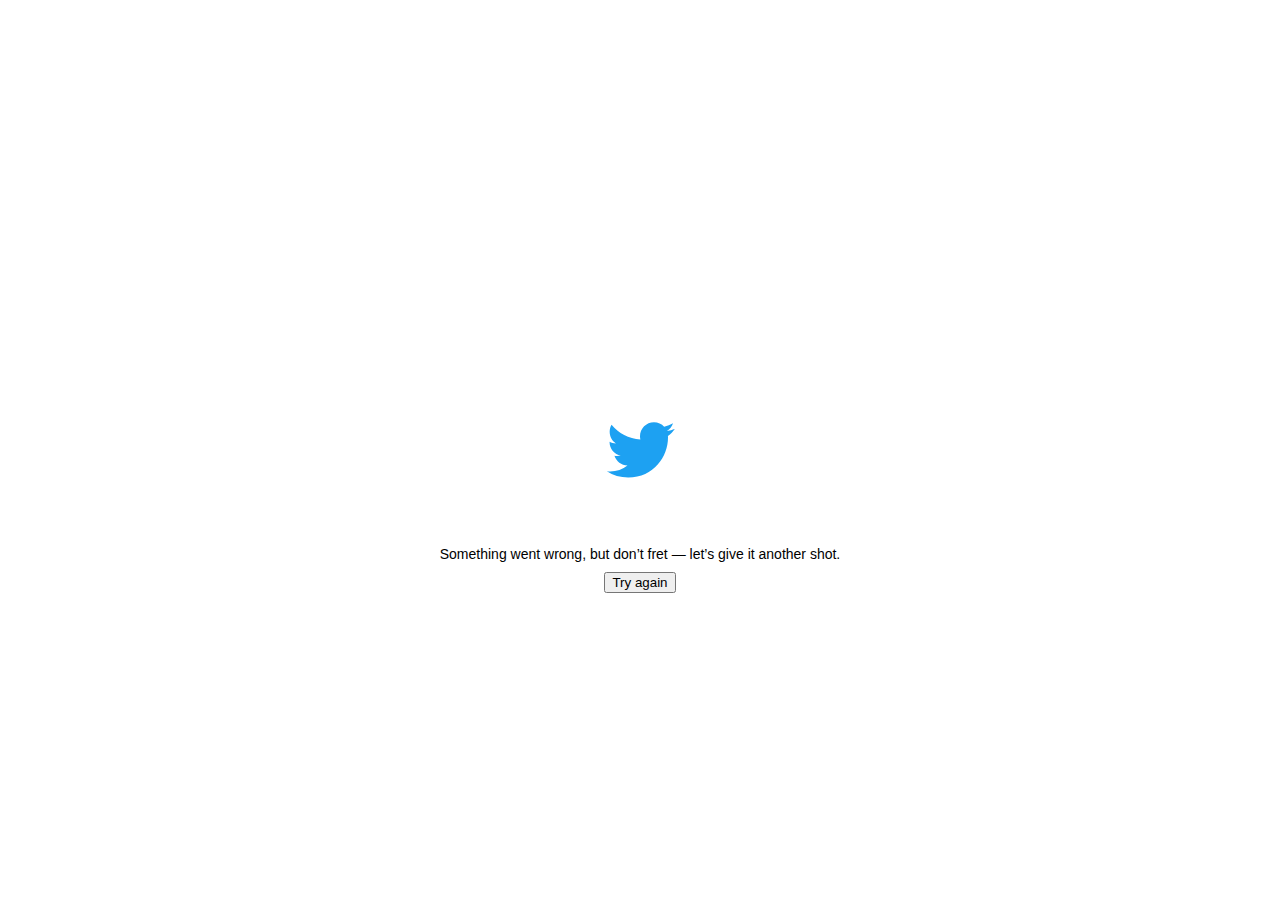
<file: qlf.family/MissLeaaYT.html>
<!DOCTYPE html>
<html dir="ltr" lang="fr">
<meta charset="utf-8" />
<meta name="viewport" content="width=device-width,initial-scale=1,maximum-scale=1,user-scalable=0,viewport-fit=cover" /><link rel="preconnect" href="//abs.twimg.com" /><link rel="dns-prefetch" href="//abs.twimg.com" /><link rel="preconnect" href="//api.twitter.com" /><link rel="dns-prefetch" href="//api.twitter.com" /><link rel="preconnect" href="//pbs.twimg.com" /><link rel="dns-prefetch" href="//pbs.twimg.com" /><link rel="preconnect" href="//t.co" /><link rel="dns-prefetch" href="//t.co" /><link rel="preconnect" href="//video.twimg.com" /><link rel="dns-prefetch" href="//video.twimg.com" /><link rel="preload" as="script" crossorigin="anonymous" href="https://abs.twimg.com/responsive-web/client-web-legacy/polyfills.b2053185.js" nonce="MDhhZGFhNjUtNTBlMC00ZjJlLTg1OWItNWY1NzNjNGJlMzA3" /><link rel="preload" as="script" crossorigin="anonymous" href="https://abs.twimg.com/responsive-web/client-web-legacy/vendors~main.67a3afb5.js" nonce="MDhhZGFhNjUtNTBlMC00ZjJlLTg1OWItNWY1NzNjNGJlMzA3" /><link rel="preload" as="script" crossorigin="anonymous" href="https://abs.twimg.com/responsive-web/client-web-legacy/i18n/fr.397fc135.js" nonce="MDhhZGFhNjUtNTBlMC00ZjJlLTg1OWItNWY1NzNjNGJlMzA3" /><link rel="preload" as="script" crossorigin="anonymous" href="https://abs.twimg.com/responsive-web/client-web-legacy/main.b8df91d5.js" nonce="MDhhZGFhNjUtNTBlMC00ZjJlLTg1OWItNWY1NzNjNGJlMzA3" /><meta property="fb:app_id" content="2231777543" />
<meta property="og:site_name" content="Twitter" /><meta name="google-site-verification" content="acYOOcR5z6puMzLn6hLDZI1nNHXPxt57OIstz1vnCV0" /><meta name="facebook-domain-verification" content="x6sdcc8b5ju3bh8nbm59eswogvg6t1" /><link rel="manifest" href="/manifest.json" crossOrigin="use-credentials" /><link rel="alternate" hreflang="x-default" href="https://twitter.com/missleaayt" /><link rel="alternate" hreflang="en" href="https://twitter.com/missleaayt?lang=en" /><link rel="alternate" hreflang="ar" href="https://twitter.com/missleaayt?lang=ar" /><link rel="alternate" hreflang="ar-x-fm" href="https://twitter.com/missleaayt?lang=ar-x-fm" /><link rel="alternate" hreflang="bg" href="https://twitter.com/missleaayt?lang=bg" /><link rel="alternate" hreflang="bn" href="https://twitter.com/missleaayt?lang=bn" /><link rel="alternate" hreflang="ca" href="https://twitter.com/missleaayt?lang=ca" /><link rel="alternate" hreflang="cs" href="https://twitter.com/missleaayt?lang=cs" /><link rel="alternate" hreflang="da" href="https://twitter.com/missleaayt?lang=da" /><link rel="alternate" hreflang="de" href="https://twitter.com/missleaayt?lang=de" /><link rel="alternate" hreflang="el" href="https://twitter.com/missleaayt?lang=el" /><link rel="alternate" hreflang="en-GB" href="https://twitter.com/missleaayt?lang=en-GB" /><link rel="alternate" hreflang="en-ss" href="https://twitter.com/missleaayt?lang=en-ss" /><link rel="alternate" hreflang="en-xx" href="https://twitter.com/missleaayt?lang=en-xx" /><link rel="alternate" hreflang="es" href="https://twitter.com/missleaayt?lang=es" /><link rel="alternate" hreflang="eu" href="https://twitter.com/missleaayt?lang=eu" /><link rel="alternate" hreflang="fa" href="https://twitter.com/missleaayt?lang=fa" /><link rel="alternate" hreflang="fi" href="https://twitter.com/missleaayt?lang=fi" /><link rel="alternate" hreflang="fil" href="https://twitter.com/missleaayt?lang=fil" /><link rel="alternate" hreflang="fr" href="https://twitter.com/missleaayt?lang=fr" /><link rel="alternate" hreflang="ga" href="https://twitter.com/missleaayt?lang=ga" /><link rel="alternate" hreflang="gl" href="https://twitter.com/missleaayt?lang=gl" /><link rel="alternate" hreflang="gu" href="https://twitter.com/missleaayt?lang=gu" /><link rel="alternate" hreflang="he" href="https://twitter.com/missleaayt?lang=he" /><link rel="alternate" hreflang="hi" href="https://twitter.com/missleaayt?lang=hi" /><link rel="alternate" hreflang="hr" href="https://twitter.com/missleaayt?lang=hr" /><link rel="alternate" hreflang="hu" href="https://twitter.com/missleaayt?lang=hu" /><link rel="alternate" hreflang="id" href="https://twitter.com/missleaayt?lang=id" /><link rel="alternate" hreflang="it" href="https://twitter.com/missleaayt?lang=it" /><link rel="alternate" hreflang="ja" href="https://twitter.com/missleaayt?lang=ja" /><link rel="alternate" hreflang="kn" href="https://twitter.com/missleaayt?lang=kn" /><link rel="alternate" hreflang="ko" href="https://twitter.com/missleaayt?lang=ko" /><link rel="alternate" hreflang="mr" href="https://twitter.com/missleaayt?lang=mr" /><link rel="alternate" hreflang="ms" href="https://twitter.com/missleaayt?lang=ms" /><link rel="alternate" hreflang="nb" href="https://twitter.com/missleaayt?lang=nb" /><link rel="alternate" hreflang="nl" href="https://twitter.com/missleaayt?lang=nl" /><link rel="alternate" hreflang="pl" href="https://twitter.com/missleaayt?lang=pl" /><link rel="alternate" hreflang="pt" href="https://twitter.com/missleaayt?lang=pt" /><link rel="alternate" hreflang="ro" href="https://twitter.com/missleaayt?lang=ro" /><link rel="alternate" hreflang="ru" href="https://twitter.com/missleaayt?lang=ru" /><link rel="alternate" hreflang="sk" href="https://twitter.com/missleaayt?lang=sk" /><link rel="alternate" hreflang="sr" href="https://twitter.com/missleaayt?lang=sr" /><link rel="alternate" hreflang="sv" href="https://twitter.com/missleaayt?lang=sv" /><link rel="alternate" hreflang="ta" href="https://twitter.com/missleaayt?lang=ta" /><link rel="alternate" hreflang="th" href="https://twitter.com/missleaayt?lang=th" /><link rel="alternate" hreflang="tr" href="https://twitter.com/missleaayt?lang=tr" /><link rel="alternate" hreflang="uk" href="https://twitter.com/missleaayt?lang=uk" /><link rel="alternate" hreflang="ur" href="https://twitter.com/missleaayt?lang=ur" /><link rel="alternate" hreflang="vi" href="https://twitter.com/missleaayt?lang=vi" /><link rel="alternate" hreflang="zh" href="https://twitter.com/missleaayt?lang=zh" /><link rel="alternate" hreflang="zh-Hant" href="https://twitter.com/missleaayt?lang=zh-Hant" /><link rel="canonical" href="https://twitter.com/missleaayt" /><link rel="search" type="application/opensearchdescription+xml" href="/opensearch.xml" title="Twitter"><link rel="mask-icon" sizes="any" href="https://abs.twimg.com/responsive-web/client-web-legacy/icon-svg.168b89d5.svg" color="#1da1f2"><link rel="shortcut icon" href="//abs.twimg.com/favicons/twitter.ico" type="image/x-icon"><link rel="apple-touch-icon" sizes="192x192" href="https://abs.twimg.com/responsive-web/client-web-legacy/icon-ios.b1fc7275.png" /><meta name="mobile-web-app-capable" content="yes" />
<meta name="apple-mobile-web-app-title" content="Twitter" />
<meta name="apple-mobile-web-app-status-bar-style" content="white" />
<meta name="theme-color" content="#ffffff" />
<meta http-equiv="origin-trial" content="Apir4chqTX+4eFxKD+ErQlKRB/VtZ/[base64]" /><style>html,body{height: 100%;}</style><style id="react-native-stylesheet">[stylesheet-group="0"]{}
html{-ms-text-size-adjust:100%;-webkit-text-size-adjust:100%;-webkit-tap-highlight-color:rgba(0,0,0,0);}
body{margin:0;}
button::-moz-focus-inner,input::-moz-focus-inner{border:0;padding:0;}
input::-webkit-inner-spin-button,input::-webkit-outer-spin-button,input::-webkit-search-cancel-button,input::-webkit-search-decoration,input::-webkit-search-results-button,input::-webkit-search-results-decoration{display:none;}
[stylesheet-group="0.1"]{}
:focus:not([data-focusvisible-polyfill]){outline: none;}
[stylesheet-group="1"]{}
.css-1dbjc4n{-ms-flex-align:stretch;-ms-flex-direction:column;-ms-flex-negative:0;-ms-flex-preferred-size:auto;-webkit-align-items:stretch;-webkit-box-align:stretch;-webkit-box-direction:normal;-webkit-box-orient:vertical;-webkit-flex-basis:auto;-webkit-flex-direction:column;-webkit-flex-shrink:0;align-items:stretch;border:0 solid black;box-sizing:border-box;display:-webkit-box;display:-moz-box;display:-ms-flexbox;display:-webkit-flex;display:flex;flex-basis:auto;flex-direction:column;flex-shrink:0;margin-bottom:0px;margin-left:0px;margin-right:0px;margin-top:0px;min-height:0px;min-width:0px;padding-bottom:0px;padding-left:0px;padding-right:0px;padding-top:0px;position:relative;z-index:0;}
.css-901oao{border:0 solid black;box-sizing:border-box;color:rgba(0,0,0,1.00);display:inline;font:14px -apple-system,BlinkMacSystemFont,"Segoe UI",Roboto,Helvetica,Arial,sans-serif;margin-bottom:0px;margin-left:0px;margin-right:0px;margin-top:0px;padding-bottom:0px;padding-left:0px;padding-right:0px;padding-top:0px;white-space:pre-wrap;word-wrap:break-word;}
.css-16my406{color:inherit;font:inherit;white-space:inherit;}
[stylesheet-group="2"]{}
.r-13awgt0{-ms-flex:1 1 0%;-webkit-flex:1;flex:1;}
.r-4qtqp9{display:inline-block;}
.r-ywje51{margin-bottom:auto;margin-left:auto;margin-right:auto;margin-top:auto;}
.r-hvic4v{display:none;}
.r-1adg3ll{display:block;}
[stylesheet-group="2.2"]{}
.r-12vffkv>*{pointer-events:auto;}
.r-12vffkv{pointer-events:none!important;}
.r-14lw9ot{background-color:rgba(255,255,255,1.00);}
.r-1p0dtai{bottom:0px;}
.r-1d2f490{left:0px;}
.r-1xcajam{position:fixed;}
.r-zchlnj{right:0px;}
.r-ipm5af{top:0px;}
.r-yyyyoo{fill:currentcolor;}
.r-1xvli5t{height:1.25em;}
.r-dnmrzs{max-width:100%;}
.r-bnwqim{position:relative;}
.r-1plcrui{vertical-align:text-bottom;}
.r-lrvibr{-moz-user-select:none;-ms-user-select:none;-webkit-user-select:none;user-select:none;}
.r-13gxpu9{color:rgba(29,161,242,1.00);}
.r-wy61xf{height:72px;}
.r-u8s1d{position:absolute;}
.r-1blnp2b{width:72px;}
.r-1ykxob0{top:60%;}
.r-1b2b6em{line-height:2em;}
.r-q4m81j{text-align:center;}</style><body style="background-color: #FFFFFF;">
  <noscript>
    <style>
    body {
      -ms-overflow-style: scrollbar;
      overflow-y: scroll;
      overscroll-behavior-y: none;
    }

    .errorContainer {
      background-color: #FFF;
      color: #0F1419;
      max-width: 600px;
      margin: 0 auto;
      padding: 10%;
      font-family: Helvetica, sans-serif;
      font-size: 16px;
    }

    .errorButton {
      margin: 3em 0;
    }

    .errorButton a {
      background: #1DA1F2;
      border-radius: 2.5em;
      color: white;
      padding: 1em 2em;
      text-decoration: none;
    }

    .errorButton a:hover,
    .errorButton a:focus {
      background: rgb(26, 145, 218);
    }

    .errorFooter {
      color: #657786;
      font-size: 80%;
      line-height: 1.5;
      padding: 1em 0;
    }

    .errorFooter a,
    .errorFooter a:visited {
      color: #657786;
      text-decoration: none;
      padding-right: 1em;
    }

    .errorFooter a:hover,
    .errorFooter a:active {
      text-decoration: underline;
    }

      #placeholder,
      #react-root {
        display: none !important;
      }
      body {
        background-color: #FFF !important;
      }
    </style>
    <div class="errorContainer">
      <img width="46" height="38" srcset="https://abs.twimg.com/errors/logo46x38.png 1x, https://abs.twimg.com/errors/logo46x38@2x.png 2x" src="https://abs.twimg.com/errors/logo46x38.png" alt="Twitter" />
      <h1>JavaScript n&#x27;est pas disponible.</h1>
      <p>Nous avons détecté que JavaScript est désactivé dans ce navigateur. Veuillez activer JavaScript ou utiliser un navigateur pris en charge pour continuer à vous servir de twitter.com. Vous trouverez la liste des navigateurs pris en charge dans notre Centre d&#x27;assistance.</p>
      <p class="errorButton"><a href="https://help.twitter.com/using-twitter/twitter-supported-browsers">Centre d&#x27;assistance</a></p>
    <p class="errorFooter">
      <a href="https://twitter.com/tos">Conditions d’utilisation</a>
      <a href="https://twitter.com/privacy">Politique de Confidentialité</a>
      <a href="https://support.twitter.com/articles/20170514">Politique relative aux cookies</a>
      <a href="https://legal.twitter.com/imprint">Imprint</a>
      <a href="https://business.twitter.com/en/help/troubleshooting/how-twitter-ads-work.html">Informations sur les publicités</a>
      © 2021 Twitter, Inc.
    </p>

    </div>
  </noscript><div id="react-root" style="height:100%;display:flex;"><div class="css-1dbjc4n r-13awgt0 r-12vffkv"><div class="css-1dbjc4n r-13awgt0 r-12vffkv"><style>
@media (prefers-color-scheme: dark) {
  #placeholder {
    background-color: #000000
  }
}
</style><div aria-label="Loading…" class="css-1dbjc4n r-14lw9ot r-1p0dtai r-1d2f490 r-1xcajam r-zchlnj r-ipm5af" id="placeholder"><svg viewBox="0 0 24 24" class="r-1p0dtai r-13gxpu9 r-4qtqp9 r-yyyyoo r-wy61xf r-1d2f490 r-ywje51 r-dnmrzs r-u8s1d r-zchlnj r-1plcrui r-ipm5af r-lrvibr r-1blnp2b"><g><path d="M23.643 4.937c-.835.37-1.732.62-2.675.733.962-.576 1.7-1.49 2.048-2.578-.9.534-1.897.922-2.958 1.13-.85-.904-2.06-1.47-3.4-1.47-2.572 0-4.658 2.086-4.658 4.66 0 .364.042.718.12 1.06-3.873-.195-7.304-2.05-9.602-4.868-.4.69-.63 1.49-.63 2.342 0 1.616.823 3.043 2.072 3.878-.764-.025-1.482-.234-2.11-.583v.06c0 2.257 1.605 4.14 3.737 4.568-.392.106-.803.162-1.227.162-.3 0-.593-.028-.877-.082.593 1.85 2.313 3.198 4.352 3.234-1.595 1.25-3.604 1.995-5.786 1.995-.376 0-.747-.022-1.112-.065 2.062 1.323 4.51 2.093 7.14 2.093 8.57 0 13.255-7.098 13.255-13.254 0-.2-.005-.402-.014-.602.91-.658 1.7-1.477 2.323-2.41z"></path></g></svg></div><div class="css-1dbjc4n r-hvic4v r-1d2f490 r-1xcajam r-zchlnj r-1ykxob0" id="ScriptLoadFailure"><form action="" method="GET"><div dir="auto" class="css-901oao r-1adg3ll r-1b2b6em r-q4m81j"><span class="css-901oao css-16my406">Something went wrong, but don’t fret — let’s give it another shot.</span><br/><input type="hidden" name="failedScript" value=""/><input type="submit" value="Try again"/></div></form></div></div></div></div><script type="text/javascript" charset="utf-8" nonce="MDhhZGFhNjUtNTBlMC00ZjJlLTg1OWItNWY1NzNjNGJlMzA3">window.__INITIAL_STATE__={"optimist":[],"urt":{},"toasts":[],"entities":{"users":{"entities":{},"errors":{},"fetchStatus":{}},"tweets":{"entities":{},"errors":{},"fetchStatus":{}},"cards":{"entities":{},"errors":{},"fetchStatus":{}}},"featureSwitch":{"config":{"2fa_multikey_management_enabled":{"value":true},"account_country_setting_countries_whitelist":{"value":["ad","ae","af","ag","ai","al","am","ao","ar","as","at","au","aw","ax","az","ba","bb","bd","be","bf","bg","bh","bi","bj","bl","bm","bn","bo","bq","br","bs","bt","bv","bw","by","bz","ca","cc","cd","cf","cg","ch","ci","ck","cl","cm","co","cr","cu","cv","cw","cx","cy","cz","de","dj","dk","dm","do","dz","ec","ee","eg","er","es","et","fi","fj","fk","fm","fo","fr","ga","gb","gd","ge","gf","gg","gh","gi","gl","gm","gn","gp","gq","gr","gs","gt","gu","gw","gy","hk","hn","hr","ht","hu","id","ie","il","im","in","io","iq","ir","is","it","je","jm","jo","jp","ke","kg","kh","ki","km","kn","kr","kw","ky","kz","la","lb","lc","li","lk","lr","ls","lt","lu","lv","ly","ma","mc","md","me","mf","mg","mh","mk","ml","mn","mo","mp","mq","mr","ms","mt","mu","mv","mw","mx","my","mz","na","nc","ne","nf","ng","ni","nl","no","np","nr","nu","nz","om","pa","pe","pf","pg","ph","pk","pl","pm","pn","pr","ps","pt","pw","py","qa","re","ro","rs","ru","rw","sa","sb","sc","se","sg","sh","si","sk","sl","sm","sn","so","sr","st","sv","sx","sz","tc","td","tf","tg","th","tj","tk","tl","tm","tn","to","tr","tt","tv","tw","tz","ua","ug","us","uy","uz","va","vc","ve","vi","vn","vu","wf","ws","xk","ye","yt","za","zm","zw"]},"account_session_console_from_graphql_enabled":{"value":false},"author_moderated_replies_urt_container_enabled":{"value":false},"business_profiles_rweb_onboarding_enabled":{"value":false},"c9s_enabled":{"value":false},"content_language_setting_enabled":{"value":true},"conversation_controls_flexible_participation_enabled":{"value":false},"conversation_controls_flexible_participation_reply_enabled":{"value":true},"conversation_controls_limited_replies_consumption_configuration":{"value":"no_reply"},"conversation_controls_limited_replies_creation_enabled":{"value":true},"conversation_controls_my_followers_enabled":{"value":false},"conversation_controls_notifying_participants_enabled":{"value":true},"dm_conversations_muted_list_enabled":{"value":false},"dm_conversations_muting_enabled":{"value":false},"dm_conversations_nsfw_media_filter_enabled":{"value":false},"dm_conversations_requests_inbox_actions_button_enabled":{"value":false},"dm_reactions_config_active_reactions":{"value":["😂:funny","😲:surprised","😢:sad","❤️:like","🔥:excited","👍:agree","👎:disagree"]},"dm_reactions_config_inactive_reactions":{"value":["😠:angry","😷:mask"]},"dm_voice_rendering_enabled":{"value":true},"employee_role":{"value":false},"explore_settings_trends_policy_url":{"value":""},"guest_broadcasting_timeline_decorations_enabled":{"value":true},"hashflags_animation_like_button_enabled":{"value":true},"home_timeline_latest_timeline_autoswitch_half_life_minutes":{"value":43200},"home_timeline_latest_timeline_autoswitch_threshold_multiplier":{"value":2},"home_timeline_latest_timeline_max_time_to_autoswitch_minutes":{"value":5256000},"home_timeline_latest_timeline_min_time_to_autoswitch_minutes":{"value":5256000},"home_timeline_latest_timeline_switch_enabled":{"value":true},"home_timeline_latest_timeline_threshold_to_increase_autoswitch_seconds":{"value":60},"home_timeline_spheres_copy_variant":{"value":"list_follow"},"home_timeline_spheres_custom_banner_image_reads_enabled":{"value":true},"home_timeline_spheres_detail_page_muting_enabled":{"value":true},"home_timeline_spheres_list_cell_thumbnail_enabled":{"value":true},"home_timeline_spheres_max_user_owned_or_subscribed_lists_count":{"value":5},"home_timeline_spheres_ranking_mode_control_enabled":{"value":true},"identity_verification_debadging_notification_enabled":{"value":true},"identity_verification_educational_prompt_enabled":{"value":true},"identity_verification_intake_enabled":{"value":false},"list_management_page_urt_timeline_enabled":{"value":true},"live_event_docking_enabled":{"value":true},"live_event_multi_video_auto_advance_dock_enabled":{"value":true},"live_event_multi_video_auto_advance_enabled":{"value":true},"live_event_multi_video_auto_advance_fullscreen_enabled":{"value":false},"live_event_multi_video_auto_advance_transition_duration_seconds":{"value":5},"live_event_multi_video_enabled":{"value":true},"live_event_timeline_default_refresh_rate_interval_seconds":{"value":30},"live_event_timeline_minimum_refresh_rate_interval_seconds":{"value":10},"live_event_timeline_server_controlled_refresh_rate_enabled":{"value":true},"livepipeline_client_enabled":{"value":true},"livepipeline_dm_features_enabled":{"value":true},"livepipeline_tweetengagement_enabled":{"value":true},"moment_annotations_enabled":{"value":true},"network_layer_503_backoff_mode":{"value":"host"},"project_friday_enabled":{"value":false},"responsive_web_account_ownership_verification_enabled":{"value":false},"responsive_web_add_impression_id_to_mute_engagement_enabled":{"value":true},"responsive_web_alt_svc":{"value":false},"responsive_web_alt_text_badge_enabled":{"value":false},"responsive_web_api_transition_enabled":{"value":true},"responsive_web_article_nudge_enabled":{"value":true},"responsive_web_auto_logout_multiaccount_enabled":{"value":true},"responsive_web_auto_logout_restrictedauthtoken_enabled":{"value":true},"responsive_web_auto_logout_twid_enabled":{"value":true},"responsive_web_better_stateful_buttons_variant":{"value":"control"},"responsive_web_birdwatch_consumption_enabled":{"value":false},"responsive_web_birdwatch_contribution_enabled":{"value":false},"responsive_web_birdwatch_hcomp_user":{"value":false},"responsive_web_birdwatch_site_enabled":{"value":true},"responsive_web_birdwatch_traffic_lights_enabled":{"value":true},"responsive_web_branch_cpid_enabled":{"value":false},"responsive_web_branch_sdk_enabled":{"value":true},"responsive_web_card_preload_mode":{"value":false},"responsive_web_carousel_video_mute_state_enabled":{"value":false},"responsive_web_carousels_convert_to_single_media":{"value":false},"responsive_web_cleanup_macaw_swift_indexed_db":{"value":true},"responsive_web_continue_as_always_enabled":{"value":false},"responsive_web_continue_as_param_enabled":{"value":true},"responsive_web_csrf_clientside_enabled":{"value":true},"responsive_web_dcm_2_enabled":{"value":true},"responsive_web_dm_quick_access_enabled":{"value":true},"responsive_web_dm_quick_access_no_empty_drawer_enabled":{"value":true},"responsive_web_dm_quick_access_with_close_enabled":{"value":false},"responsive_web_eu_compliance_double_click_disabled":{"value":false},"responsive_web_eu_compliance_ga_disabled":{"value":false},"responsive_web_eu_compliance_player_card_disabled":{"value":false},"responsive_web_eu_compliance_sentry_disabled":{"value":false},"responsive_web_eu_countries":{"value":["at","be","bg","ch","cy","cz","de","dk","ee","es","fi","fr","gb","gr","hr","hu","ie","is","it","li","lt","lu","lv","mt","nl","no","pl","pt","ro","se","si","sk"]},"responsive_web_extension_compatibility_hide":{"value":false},"responsive_web_extension_compatibility_impression_guard":{"value":true},"responsive_web_extension_compatibility_override_param":{"value":false},"responsive_web_extension_compatibility_scribe":{"value":true},"responsive_web_extension_compatibility_size_threshold":{"value":50},"responsive_web_fake_root_twitter_domain_for_testing":{"value":false},"responsive_web_fetch_hashflags_on_boot":{"value":true},"responsive_web_fleets_dm_consumption_enabled":{"value":true},"responsive_web_fleets_notification_screen_enabled":{"value":false},"responsive_web_fleets_viewer_screen_enabled":{"value":true},"responsive_web_framerate_tracking_home_enabled":{"value":false},"responsive_web_graphql_amr_timeline":{"value":false},"responsive_web_graphql_bookmarks":{"value":false},"responsive_web_graphql_conversations_enabled":{"value":false},"responsive_web_graphql_dark_reads_probability":{"value":0},"responsive_web_graphql_feedback":{"value":true},"responsive_web_graphql_likes_timeline":{"value":false},"responsive_web_graphql_list_management_timelines_enabled":{"value":false},"responsive_web_graphql_list_recommended_users_enabled":{"value":false},"responsive_web_graphql_list_tweets_timeline":{"value":false},"responsive_web_graphql_media_timeline":{"value":false},"responsive_web_graphql_mutation_bookmarks":{"value":false},"responsive_web_graphql_non_legacy_card":{"value":true},"responsive_web_graphql_profile_timeline":{"value":false},"responsive_web_graphql_redux_module_users":{"value":false},"responsive_web_graphql_topic_timeline_enabled":{"value":false},"responsive_web_graphql_tweet_by_rest_id":{"value":false},"responsive_web_graphql_tweet_results":{"value":false},"responsive_web_graphql_user_profile_screen":{"value":false},"responsive_web_graphql_user_results":{"value":false},"responsive_web_graphql_users_by_rest_ids":{"value":true},"responsive_web_hoisting_anchor_invalidation_enabled":{"value":false},"responsive_web_hover_on_mousemove_enabled":{"value":false},"responsive_web_inline_login_box_enabled":{"value":"full"},"responsive_web_inline_reply_enabled":{"value":false},"responsive_web_inline_reply_with_fab_enabled":{"value":false},"responsive_web_install_banner_show_immediate":{"value":false},"responsive_web_instream_video_redesign_enabled":{"value":true},"responsive_web_left_nav_refresh_connect_enabled":{"value":false},"responsive_web_left_nav_refresh_topics_enabled":{"value":false},"responsive_web_list_hover_cards_enabled":{"value":true},"responsive_web_live_video_parity_periscope_auth_enabled":{"value":false},"responsive_web_login_input_type_email_enabled":{"value":false},"responsive_web_login_signup_sheet_app_install_cta_enabled":{"value":true},"responsive_web_lohp_refresh_enabled":{"value":true},"responsive_web_media_upload_limit_2g":{"value":250},"responsive_web_media_upload_limit_3g":{"value":1500},"responsive_web_media_upload_limit_slow_2g":{"value":150},"responsive_web_media_upload_md5_hashing_enabled":{"value":false},"responsive_web_media_upload_target_jpg_pixels_per_byte":{"value":6},"responsive_web_menu_section_divider_enabled":{"value":false},"responsive_web_modal_close_enabled":{"value":true},"responsive_web_moment_maker_annotations_enabled":{"value":false},"responsive_web_moment_maker_enabled":{"value":false},"responsive_web_moment_maker_promoted_tweets_enabled":{"value":false},"responsive_web_multiple_account_limit":{"value":5},"responsive_web_new_client_events_enabled":{"value":false},"responsive_web_new_copy_security_key_2fa_enabled":{"value":true},"responsive_web_newsletters_callout_enabled":{"value":true},"responsive_web_newsletters_menu_enabled":{"value":true},"responsive_web_ntab_verified_mentions_vit_internal_dogfood":{"value":false},"responsive_web_oauth2_consent_flow_enabled":{"value":false},"responsive_web_ocf_lite_login_flow_enabled":{"value":false},"responsive_web_ocf_sms_autoverify_darkwrite":{"value":false},"responsive_web_ocf_sms_autoverify_enabled":{"value":false},"responsive_web_open_in_app_prompt_enabled":{"value":false},"responsive_web_prerolls_fullscreen_disabled_on_ios":{"value":false},"responsive_web_promoted_tweet_param_append_enabled":{"value":true},"responsive_web_promoted_tweet_url_rewrite_enabled":{"value":false},"responsive_web_quick_promote_enabled":{"value":true},"responsive_web_report_page_not_found":{"value":false},"responsive_web_rich_tweet_landing_enabled":{"value":true},"responsive_web_scroller_autopoll_enabled":{"value":false},"responsive_web_scroller_v3_enabled":{"value":false},"responsive_web_search_dms_enabled":{"value":true},"responsive_web_second_degree_replies_nudge_force_enabled":{"value":false},"responsive_web_second_degree_replies_nudge_get_enabled":{"value":false},"responsive_web_second_degree_replies_nudge_show_enabled":{"value":false},"responsive_web_serviceworker_safari_disabled":{"value":false},"responsive_web_settings_revamp_enabled":{"value":false},"responsive_web_settings_timeline_polling_enabled":{"value":false},"responsive_web_settings_timeline_polling_interval_ms":{"value":0},"responsive_web_settings_timeline_refresh_background_interval":{"value":0},"responsive_web_settings_timeline_refresh_enabled":{"value":false},"responsive_web_settings_timeline_refresh_instant_default":{"value":true},"responsive_web_sidebar_ttf_enabled":{"value":false},"responsive_web_trends_setting_new_endpoints":{"value":true},"responsive_web_trigger_test_backoff_on_bookmark":{"value":false},"responsive_web_unsupported_entry_tombstone":{"value":false},"responsive_web_use_app_prompt_copy_variant":{"value":"prompt_better"},"responsive_web_use_app_prompt_enabled":{"value":true},"responsive_web_video_control_bar_refactor_enabled":{"value":true},"responsive_web_video_pcomplete_enabled":{"value":true},"responsive_web_video_promoted_logging_enabled":{"value":true},"responsive_web_virtual_keyboard_detector":{"value":false},"responsive_web_vod_muted_captions_enabled":{"value":true},"responsive_web_vs_config_resize_observer_enabled":{"value":true},"responsive_web_zipkin_api_requests_enabled":{"value":false},"responsive_web_zipkin_api_requests_paths_allowlist":{"value":["/2/timeline/home.json"]},"rito_smart_block_list_enabled":{"value":false},"scribe_api_error_sample_size":{"value":0},"scribe_api_sample_size":{"value":100},"scribe_cdn_host_list":{"value":["si0.twimg.com","si1.twimg.com","si2.twimg.com","si3.twimg.com","a0.twimg.com","a1.twimg.com","a2.twimg.com","a3.twimg.com","abs.twimg.com","amp.twimg.com","o.twimg.com","pbs.twimg.com","pbs-eb.twimg.com","pbs-ec.twimg.com","pbs-v6.twimg.com","pbs-h1.twimg.com","pbs-h2.twimg.com","video.twimg.com","platform.twitter.com","cdn.api.twitter.com","ton.twimg.com","v.cdn.vine.co","mtc.cdn.vine.co","edge.vncdn.co","mid.vncdn.co"]},"scribe_cdn_sample_size":{"value":50},"scribe_web_nav":{"value":false},"scribe_web_nav_sample_size":{"value":0},"search_channels_description_enabled":{"value":true},"search_channels_discovery_page_enabled":{"value":false},"soft_interventions_like_nudge_enabled":{"value":true},"soft_interventions_nudge_backend_control_enabled":{"value":true},"soft_interventions_retweet_nudge_enabled":{"value":true},"soft_interventions_share_nudge_enabled":{"value":true},"stateful_login_enabled":{"value":false},"topic_icons_enabled":{"value":false},"topic_landing_page_enabled":{"value":true},"topic_landing_page_share_enabled":{"value":true},"topics_discovery_page_enabled":{"value":false},"topics_discovery_topic_picker_page_enabled":{"value":true},"topics_new_social_context_icon_color_enabled":{"value":false},"topics_peek_home_enabled":{"value":false},"topics_peek_search_enabled":{"value":false},"traffic_rewrite_map":{"value":[]},"tweet_limited_actions_config_enabled":{"value":true},"tweet_limited_actions_config_non_compliant":{"value":["reply","retweet","like","send_via_dm","add_to_bookmarks","add_to_moment","pin_to_profile","view_tweet_activity","share_tweet_via"]},"unified_cards_cta_color_blue_cta":{"value":true},"user_display_name_max_limit":{"value":50},"voice_consumption_enabled":{"value":false},"voice_rooms_consumption_enabled":{"value":false},"web_video_bitrate_persistence_enabled":{"value":false},"web_video_hls_android_mse_enabled":{"value":true},"web_video_hls_mp4_threshold_sec":{"value":0},"web_video_hlsjs_version":{"value":""},"web_video_prefetch_playlist_autoplay_disabled":{"value":false},"web_video_smart_buffering_enabled":{"value":false},"web_video_smart_buffering_preroll_prebuffering_enabled":{"value":true}},"debug":{},"defaultConfig":{"2fa_multikey_management_enabled":{"value":true},"account_country_setting_countries_whitelist":{"value":["ad","ae","af","ag","ai","al","am","ao","ar","as","at","au","aw","ax","az","ba","bb","bd","be","bf","bg","bh","bi","bj","bl","bm","bn","bo","bq","br","bs","bt","bv","bw","by","bz","ca","cc","cd","cf","cg","ch","ci","ck","cl","cm","co","cr","cu","cv","cw","cx","cy","cz","de","dj","dk","dm","do","dz","ec","ee","eg","er","es","et","fi","fj","fk","fm","fo","fr","ga","gb","gd","ge","gf","gg","gh","gi","gl","gm","gn","gp","gq","gr","gs","gt","gu","gw","gy","hk","hn","hr","ht","hu","id","ie","il","im","in","io","iq","ir","is","it","je","jm","jo","jp","ke","kg","kh","ki","km","kn","kr","kw","ky","kz","la","lb","lc","li","lk","lr","ls","lt","lu","lv","ly","ma","mc","md","me","mf","mg","mh","mk","ml","mn","mo","mp","mq","mr","ms","mt","mu","mv","mw","mx","my","mz","na","nc","ne","nf","ng","ni","nl","no","np","nr","nu","nz","om","pa","pe","pf","pg","ph","pk","pl","pm","pn","pr","ps","pt","pw","py","qa","re","ro","rs","ru","rw","sa","sb","sc","se","sg","sh","si","sk","sl","sm","sn","so","sr","st","sv","sx","sz","tc","td","tf","tg","th","tj","tk","tl","tm","tn","to","tr","tt","tv","tw","tz","ua","ug","us","uy","uz","va","vc","ve","vi","vn","vu","wf","ws","xk","ye","yt","za","zm","zw"]},"account_session_console_from_graphql_enabled":{"value":false},"author_moderated_replies_urt_container_enabled":{"value":false},"business_profiles_rweb_onboarding_enabled":{"value":false},"c9s_enabled":{"value":false},"content_language_setting_enabled":{"value":true},"conversation_controls_flexible_participation_enabled":{"value":false},"conversation_controls_flexible_participation_reply_enabled":{"value":true},"conversation_controls_limited_replies_consumption_configuration":{"value":"no_reply"},"conversation_controls_limited_replies_creation_enabled":{"value":true},"conversation_controls_my_followers_enabled":{"value":false},"conversation_controls_notifying_participants_enabled":{"value":true},"dm_conversations_muted_list_enabled":{"value":false},"dm_conversations_muting_enabled":{"value":false},"dm_conversations_nsfw_media_filter_enabled":{"value":false},"dm_conversations_requests_inbox_actions_button_enabled":{"value":false},"dm_reactions_config_active_reactions":{"value":["😂:funny","😲:surprised","😢:sad","❤️:like","🔥:excited","👍:agree","👎:disagree"]},"dm_reactions_config_inactive_reactions":{"value":["😠:angry","😷:mask"]},"dm_voice_rendering_enabled":{"value":true},"employee_role":{"value":false},"explore_settings_trends_policy_url":{"value":""},"guest_broadcasting_timeline_decorations_enabled":{"value":true},"hashflags_animation_like_button_enabled":{"value":true},"home_timeline_latest_timeline_autoswitch_half_life_minutes":{"value":43200},"home_timeline_latest_timeline_autoswitch_threshold_multiplier":{"value":2},"home_timeline_latest_timeline_max_time_to_autoswitch_minutes":{"value":5256000},"home_timeline_latest_timeline_min_time_to_autoswitch_minutes":{"value":5256000},"home_timeline_latest_timeline_switch_enabled":{"value":true},"home_timeline_latest_timeline_threshold_to_increase_autoswitch_seconds":{"value":60},"home_timeline_spheres_copy_variant":{"value":"list_follow"},"home_timeline_spheres_custom_banner_image_reads_enabled":{"value":true},"home_timeline_spheres_detail_page_muting_enabled":{"value":true},"home_timeline_spheres_list_cell_thumbnail_enabled":{"value":true},"home_timeline_spheres_max_user_owned_or_subscribed_lists_count":{"value":5},"home_timeline_spheres_ranking_mode_control_enabled":{"value":true},"identity_verification_debadging_notification_enabled":{"value":true},"identity_verification_educational_prompt_enabled":{"value":true},"identity_verification_intake_enabled":{"value":false},"list_management_page_urt_timeline_enabled":{"value":true},"live_event_docking_enabled":{"value":true},"live_event_multi_video_auto_advance_dock_enabled":{"value":true},"live_event_multi_video_auto_advance_enabled":{"value":true},"live_event_multi_video_auto_advance_fullscreen_enabled":{"value":false},"live_event_multi_video_auto_advance_transition_duration_seconds":{"value":5},"live_event_multi_video_enabled":{"value":true},"live_event_timeline_default_refresh_rate_interval_seconds":{"value":30},"live_event_timeline_minimum_refresh_rate_interval_seconds":{"value":10},"live_event_timeline_server_controlled_refresh_rate_enabled":{"value":true},"livepipeline_client_enabled":{"value":true},"livepipeline_dm_features_enabled":{"value":true},"livepipeline_tweetengagement_enabled":{"value":true},"moment_annotations_enabled":{"value":true},"network_layer_503_backoff_mode":{"value":"host"},"project_friday_enabled":{"value":false},"responsive_web_account_ownership_verification_enabled":{"value":false},"responsive_web_add_impression_id_to_mute_engagement_enabled":{"value":true},"responsive_web_alt_svc":{"value":false},"responsive_web_alt_text_badge_enabled":{"value":false},"responsive_web_api_transition_enabled":{"value":true},"responsive_web_article_nudge_enabled":{"value":true},"responsive_web_auto_logout_multiaccount_enabled":{"value":true},"responsive_web_auto_logout_restrictedauthtoken_enabled":{"value":true},"responsive_web_auto_logout_twid_enabled":{"value":true},"responsive_web_better_stateful_buttons_variant":{"value":"control"},"responsive_web_birdwatch_consumption_enabled":{"value":false},"responsive_web_birdwatch_contribution_enabled":{"value":false},"responsive_web_birdwatch_hcomp_user":{"value":false},"responsive_web_birdwatch_site_enabled":{"value":true},"responsive_web_birdwatch_traffic_lights_enabled":{"value":true},"responsive_web_branch_cpid_enabled":{"value":false},"responsive_web_branch_sdk_enabled":{"value":true},"responsive_web_card_preload_mode":{"value":false},"responsive_web_carousel_video_mute_state_enabled":{"value":false},"responsive_web_carousels_convert_to_single_media":{"value":false},"responsive_web_cleanup_macaw_swift_indexed_db":{"value":true},"responsive_web_continue_as_always_enabled":{"value":false},"responsive_web_continue_as_param_enabled":{"value":true},"responsive_web_csrf_clientside_enabled":{"value":true},"responsive_web_dcm_2_enabled":{"value":true},"responsive_web_dm_quick_access_enabled":{"value":true},"responsive_web_dm_quick_access_no_empty_drawer_enabled":{"value":true},"responsive_web_dm_quick_access_with_close_enabled":{"value":false},"responsive_web_eu_compliance_double_click_disabled":{"value":false},"responsive_web_eu_compliance_ga_disabled":{"value":false},"responsive_web_eu_compliance_player_card_disabled":{"value":false},"responsive_web_eu_compliance_sentry_disabled":{"value":false},"responsive_web_eu_countries":{"value":["at","be","bg","ch","cy","cz","de","dk","ee","es","fi","fr","gb","gr","hr","hu","ie","is","it","li","lt","lu","lv","mt","nl","no","pl","pt","ro","se","si","sk"]},"responsive_web_extension_compatibility_hide":{"value":false},"responsive_web_extension_compatibility_impression_guard":{"value":true},"responsive_web_extension_compatibility_override_param":{"value":false},"responsive_web_extension_compatibility_scribe":{"value":true},"responsive_web_extension_compatibility_size_threshold":{"value":50},"responsive_web_fake_root_twitter_domain_for_testing":{"value":false},"responsive_web_fetch_hashflags_on_boot":{"value":false},"responsive_web_fleets_dm_consumption_enabled":{"value":true},"responsive_web_fleets_notification_screen_enabled":{"value":false},"responsive_web_fleets_viewer_screen_enabled":{"value":true},"responsive_web_framerate_tracking_home_enabled":{"value":false},"responsive_web_graphql_amr_timeline":{"value":false},"responsive_web_graphql_bookmarks":{"value":false},"responsive_web_graphql_conversations_enabled":{"value":false},"responsive_web_graphql_dark_reads_probability":{"value":0},"responsive_web_graphql_feedback":{"value":true},"responsive_web_graphql_likes_timeline":{"value":false},"responsive_web_graphql_list_management_timelines_enabled":{"value":false},"responsive_web_graphql_list_recommended_users_enabled":{"value":false},"responsive_web_graphql_list_tweets_timeline":{"value":false},"responsive_web_graphql_media_timeline":{"value":false},"responsive_web_graphql_mutation_bookmarks":{"value":false},"responsive_web_graphql_non_legacy_card":{"value":true},"responsive_web_graphql_profile_timeline":{"value":false},"responsive_web_graphql_redux_module_users":{"value":false},"responsive_web_graphql_topic_timeline_enabled":{"value":false},"responsive_web_graphql_tweet_by_rest_id":{"value":false},"responsive_web_graphql_tweet_results":{"value":false},"responsive_web_graphql_user_profile_screen":{"value":false},"responsive_web_graphql_user_results":{"value":false},"responsive_web_graphql_users_by_rest_ids":{"value":true},"responsive_web_hoisting_anchor_invalidation_enabled":{"value":false},"responsive_web_hover_on_mousemove_enabled":{"value":false},"responsive_web_inline_login_box_enabled":{"value":"full"},"responsive_web_inline_reply_enabled":{"value":false},"responsive_web_inline_reply_with_fab_enabled":{"value":false},"responsive_web_install_banner_show_immediate":{"value":false},"responsive_web_instream_video_redesign_enabled":{"value":true},"responsive_web_left_nav_refresh_connect_enabled":{"value":false},"responsive_web_left_nav_refresh_topics_enabled":{"value":false},"responsive_web_list_hover_cards_enabled":{"value":false},"responsive_web_live_video_parity_periscope_auth_enabled":{"value":false},"responsive_web_login_input_type_email_enabled":{"value":false},"responsive_web_login_signup_sheet_app_install_cta_enabled":{"value":true},"responsive_web_lohp_refresh_enabled":{"value":false},"responsive_web_media_upload_limit_2g":{"value":250},"responsive_web_media_upload_limit_3g":{"value":1500},"responsive_web_media_upload_limit_slow_2g":{"value":150},"responsive_web_media_upload_md5_hashing_enabled":{"value":false},"responsive_web_media_upload_target_jpg_pixels_per_byte":{"value":6},"responsive_web_menu_section_divider_enabled":{"value":false},"responsive_web_modal_close_enabled":{"value":true},"responsive_web_moment_maker_annotations_enabled":{"value":false},"responsive_web_moment_maker_enabled":{"value":false},"responsive_web_moment_maker_promoted_tweets_enabled":{"value":false},"responsive_web_multiple_account_limit":{"value":5},"responsive_web_new_client_events_enabled":{"value":false},"responsive_web_new_copy_security_key_2fa_enabled":{"value":true},"responsive_web_newsletters_callout_enabled":{"value":true},"responsive_web_newsletters_menu_enabled":{"value":true},"responsive_web_ntab_verified_mentions_vit_internal_dogfood":{"value":false},"responsive_web_oauth2_consent_flow_enabled":{"value":false},"responsive_web_ocf_lite_login_flow_enabled":{"value":false},"responsive_web_ocf_sms_autoverify_darkwrite":{"value":false},"responsive_web_ocf_sms_autoverify_enabled":{"value":false},"responsive_web_open_in_app_prompt_enabled":{"value":false},"responsive_web_prerolls_fullscreen_disabled_on_ios":{"value":false},"responsive_web_promoted_tweet_param_append_enabled":{"value":true},"responsive_web_promoted_tweet_url_rewrite_enabled":{"value":false},"responsive_web_quick_promote_enabled":{"value":true},"responsive_web_report_page_not_found":{"value":false},"responsive_web_rich_tweet_landing_enabled":{"value":true},"responsive_web_scroller_autopoll_enabled":{"value":false},"responsive_web_scroller_v3_enabled":{"value":false},"responsive_web_search_dms_enabled":{"value":true},"responsive_web_second_degree_replies_nudge_force_enabled":{"value":false},"responsive_web_second_degree_replies_nudge_get_enabled":{"value":false},"responsive_web_second_degree_replies_nudge_show_enabled":{"value":false},"responsive_web_serviceworker_safari_disabled":{"value":false},"responsive_web_settings_revamp_enabled":{"value":false},"responsive_web_settings_timeline_polling_enabled":{"value":false},"responsive_web_settings_timeline_polling_interval_ms":{"value":0},"responsive_web_settings_timeline_refresh_background_interval":{"value":0},"responsive_web_settings_timeline_refresh_enabled":{"value":false},"responsive_web_settings_timeline_refresh_instant_default":{"value":true},"responsive_web_sidebar_ttf_enabled":{"value":false},"responsive_web_trends_setting_new_endpoints":{"value":true},"responsive_web_trigger_test_backoff_on_bookmark":{"value":false},"responsive_web_unsupported_entry_tombstone":{"value":false},"responsive_web_use_app_prompt_copy_variant":{"value":""},"responsive_web_use_app_prompt_enabled":{"value":false},"responsive_web_video_control_bar_refactor_enabled":{"value":true},"responsive_web_video_pcomplete_enabled":{"value":true},"responsive_web_video_promoted_logging_enabled":{"value":false},"responsive_web_virtual_keyboard_detector":{"value":false},"responsive_web_vod_muted_captions_enabled":{"value":true},"responsive_web_vs_config_resize_observer_enabled":{"value":true},"responsive_web_zipkin_api_requests_enabled":{"value":false},"responsive_web_zipkin_api_requests_paths_allowlist":{"value":["/2/timeline/home.json"]},"rito_smart_block_list_enabled":{"value":false},"scribe_api_error_sample_size":{"value":0},"scribe_api_sample_size":{"value":100},"scribe_cdn_host_list":{"value":["si0.twimg.com","si1.twimg.com","si2.twimg.com","si3.twimg.com","a0.twimg.com","a1.twimg.com","a2.twimg.com","a3.twimg.com","abs.twimg.com","amp.twimg.com","o.twimg.com","pbs.twimg.com","pbs-eb.twimg.com","pbs-ec.twimg.com","pbs-v6.twimg.com","pbs-h1.twimg.com","pbs-h2.twimg.com","video.twimg.com","platform.twitter.com","cdn.api.twitter.com","ton.twimg.com","v.cdn.vine.co","mtc.cdn.vine.co","edge.vncdn.co","mid.vncdn.co"]},"scribe_cdn_sample_size":{"value":50},"scribe_web_nav":{"value":false},"scribe_web_nav_sample_size":{"value":0},"search_channels_description_enabled":{"value":true},"search_channels_discovery_page_enabled":{"value":false},"soft_interventions_like_nudge_enabled":{"value":true},"soft_interventions_nudge_backend_control_enabled":{"value":true},"soft_interventions_retweet_nudge_enabled":{"value":true},"soft_interventions_share_nudge_enabled":{"value":true},"stateful_login_enabled":{"value":false},"topic_icons_enabled":{"value":false},"topic_landing_page_enabled":{"value":true},"topic_landing_page_share_enabled":{"value":true},"topics_discovery_page_enabled":{"value":false},"topics_discovery_topic_picker_page_enabled":{"value":true},"topics_new_social_context_icon_color_enabled":{"value":false},"topics_peek_home_enabled":{"value":false},"topics_peek_search_enabled":{"value":false},"traffic_rewrite_map":{"value":[]},"tweet_limited_actions_config_enabled":{"value":true},"tweet_limited_actions_config_non_compliant":{"value":["reply","retweet","like","send_via_dm","add_to_bookmarks","add_to_moment","pin_to_profile","view_tweet_activity","share_tweet_via"]},"unified_cards_cta_color_blue_cta":{"value":true},"user_display_name_max_limit":{"value":50},"voice_consumption_enabled":{"value":false},"voice_rooms_consumption_enabled":{"value":false},"web_video_bitrate_persistence_enabled":{"value":false},"web_video_hls_android_mse_enabled":{"value":true},"web_video_hls_mp4_threshold_sec":{"value":0},"web_video_hlsjs_version":{"value":""},"web_video_prefetch_playlist_autoplay_disabled":{"value":false},"web_video_smart_buffering_enabled":{"value":false},"web_video_smart_buffering_preroll_prebuffering_enabled":{"value":true}},"impression_pointers":{"responsive_web_graphql_profile_timeline":["responsive_web_graphql_profile_timeline_8331"]},"impressions":{"responsive_web_graphql_profile_timeline_8331":{"key":"responsive_web_graphql_profile_timeline_8331","bucket":"control","version":14}},"featureSetToken":"3f1aac679869152915dd1c95dd18b6d7e634b631","isLoaded":true,"isLoading":false,"keysRead":{},"settingsVersion":"0d6ab617367fdf0b497339ffd1865c34"},"session":{"country":"XX","emailLiteLoginEligibility":{"fetchStatus":"none"},"guestId":"161679763577422773","language":"fr","oneFactorLoginEligibility":{"fetchStatus":"none"}},"typeaheadUsers":{"fetchStatus":"none","users":{},"denylist":{},"lastUpdated":0,"index":{}},"settings":{"local":{"nextPushCheckin":0,"shouldAutoPlayGif":false,"scale":"normal","themeColor":"blue500","highContrastEnabled":false,"themeBackground":"light","loginPromptLastShown":0,"reducedMotionEnabled":false,"showTweetMediaDetailDrawer":true,"autoPollNewTweets":false},"remote":{"settings":{"display_sensitive_media":false},"fetchStatus":"none"},"dataSaver":{"dataSaverMode":false},"transient":{"dtabBarInfo":{"hide":false},"loginPromptShown":false,"lastViewedDmInboxPath":"/messages","themeFocus":""}},"devices":{"browserPush":{"fetchStatus":"none","pushNotificationsPrompt":{"dismissed":false,"fetchStatus":"none"},"subscribed":false,"supported":null},"devices":{"data":{"emails":[],"phone_numbers":[]},"fetchStatus":"none"},"notificationSettings":{"push_settings":{"error":null,"fetchStatus":"none"},"push_settings_template":{"template":{"settings":[]}},"sms_settings":{"error":null,"fetchStatus":"none"},"sms_settings_template":{"template":{"settings":[]}},"checkin_time":null}},"audio":{"conversationLookup":{}},"hashflags":{"fetchStatus":"none","hashflags":{}}};window.__META_DATA__={"env":"prod","isLoggedIn":false,"isRTL":false,"hasMultiAccountCookie":false,"uaParserTags":["m2","rweb_unsupported","msw"],"serverDate":1616797636945,"sha":"44158db6a5d018c09d4e6d54344c01e05eb274a2"};</script><script id="nonce-csp" nonce="MDhhZGFhNjUtNTBlMC00ZjJlLTg1OWItNWY1NzNjNGJlMzA3"></script><script type="text/javascript" charset="utf-8" nonce="MDhhZGFhNjUtNTBlMC00ZjJlLTg1OWItNWY1NzNjNGJlMzA3">window.__SCRIPTS_LOADED__ = {};!function(e){function n(n){for(var o,r,i=n[0],c=n[1],l=n[2],s=0,m=[];s<i.length;s++)r=i[s],Object.prototype.hasOwnProperty.call(a,r)&&a[r]&&m.push(a[r][0]),a[r]=0;for(o in c)Object.prototype.hasOwnProperty.call(c,o)&&(e[o]=c[o]);for(u&&u(n);m.length;)m.shift()();return t.push.apply(t,l||[]),d()}function d(){for(var e,n=0;n<t.length;n++){for(var d=t[n],o=!0,i=1;i<d.length;i++){var c=d[i];0!==a[c]&&(o=!1)}o&&(t.splice(n--,1),e=r(r.s=d[0]))}return e}var o={},a={1:0},t=[];function r(n){if(o[n])return o[n].exports;var d=o[n]={i:n,l:!1,exports:{}};return e[n].call(d.exports,d,d.exports,r),d.l=!0,d.exports}r.e=function(e){var n=[],d=a[e];if(0!==d)if(d)n.push(d[2]);else{var o=new Promise((function(n,o){d=a[e]=[n,o]}));n.push(d[2]=o);var t,i=document.createElement("script");i.charset="utf-8",i.timeout=120,r.nc&&i.setAttribute("nonce",r.nc),i.src=function(e){return r.p+""+({0:"sharedCore",3:"shared~loader.DMDrawer~bundle.Compose~bundle.RichTextCompose~bundle.DirectMessages~bundle.DMRichTextCompose~b",4:"shared~bundle.SettingsRevamp~ondemand.SettingsInternals~ondemand.SettingsRevamp~bundle.Settings~bundle.Settin",5:"shared~bundle.ComposeMedia~bundle.SettingsProfile~bundle.Ocf~bundle.UserLists",6:"shared~bundle.Compose~bundle.RichTextCompose~ondemand.ComposeScheduling~bundle.PlainTextCompose",7:"shared~bundle.MultiAccount~bundle.Login~bundle.LoggedOutHome~ondemand.IntentPrompt",8:"shared~bundle.SettingsRevamp~bundle.SettingsTransparency~bundle.Settings~ondemand.SettingsInternals",9:"shared~bundle.DirectMessages~bundle.TweetMediaDetail~bundle.UserAvatar",10:"shared~bundle.Place~bundle.Search~bundle.QuoteTweetActivity",11:"shared~bundle.RichTextCompose~bundle.DMRichTextCompose~ondemand.RichText",12:"shared~bundle.SettingsRevamp~bundle.AccountVerification~bundle.BadgeViolationsNotification",13:"shared~loader.DMDrawer~bundle.DMRichTextCompose~bundle.DirectMessages",14:"shared~bundle.Birdwatch~bundle.Topics",15:"shared~bundle.Compose~bundle.PlainTextCompose",16:"shared~bundle.Explore~loader.ExploreSidebar",17:"shared~bundle.SettingsProfile~bundle.Ocf",18:"shared~bundle.Settings~bundle.Display",19:"shared~bundle.TopicPeek~bundle.Topics",20:"shared~bundle.TopicPeek~ondemand.EmojiPicker",21:"shared~loader.AudioOnlyVideoPlayer~ondemand.InlinePlayer",22:"shared~loader.DashMenu~bundle.Account",23:"shared~loader.Typeahead~bundle.UserLists",24:"shared~loaders.video.VideoPlayerDefaultUI~loaders.video.VideoPlayerEventsUI",25:"shared~ondemand.EmojiPickerData~ondemand.EmojiPicker",26:"shared~ondemand.GraphQLModule~ondemand.UserProfileGraphQL",27:"shared~ondemand.SettingsRevamp~ondemand.SettingsInternals",28:"bundle.AboutThisAd",29:"bundle.Account",31:"bundle.AdvancedSearch",32:"bundle.AudioSpace",33:"bundle.BadgeViolationsNotification",34:"bundle.Birdwatch",35:"bundle.Bookmarks",36:"bundle.Collection",37:"bundle.Communities",38:"bundle.Compose",39:"bundle.ComposeMedia",40:"bundle.ConnectTab",41:"bundle.Conversation",42:"bundle.ConversationParticipants",43:"bundle.DMRichTextCompose",44:"bundle.DirectMessages",45:"bundle.Display",46:"bundle.Download",47:"bundle.Explore",48:"bundle.ExploreTopics",49:"bundle.FleetsNotification",50:"bundle.FollowerRequests",51:"bundle.GenericTimeline",52:"bundle.GifSearch",53:"bundle.HomeTimeline",54:"bundle.KeyboardShortcuts",55:"bundle.LiveEvent",56:"bundle.LoggedOutHome",57:"bundle.Login",58:"bundle.Logout",59:"bundle.Moment",60:"bundle.MomentMaker",61:"bundle.MultiAccount",62:"bundle.NetworkInstrument",63:"bundle.NewsLanding",64:"bundle.Newsletters",65:"bundle.NotMyAccount",66:"bundle.NotificationDetail",67:"bundle.Notifications",68:"bundle.OAuth",69:"bundle.Ocf",70:"bundle.Place",71:"bundle.PlainTextCompose",72:"bundle.ProfileRedirect",73:"bundle.QuoteTweetActivity",74:"bundle.Report",75:"bundle.RichTextCompose",76:"bundle.Search",77:"bundle.Settings",78:"bundle.SettingsBizProfile",79:"bundle.SettingsInternals",80:"bundle.SettingsProfile",81:"bundle.SettingsRevamp",82:"bundle.SettingsTransparency",83:"bundle.SmsLogin",84:"bundle.TopicPeek",85:"bundle.Topics",86:"bundle.Trends",87:"bundle.TweetActivity",88:"bundle.TweetMediaDetail",89:"bundle.TweetMediaTags",90:"bundle.Twitterversary",91:"bundle.UserAvatar",92:"bundle.UserFollowLists",93:"bundle.UserLists",94:"bundle.UserMoments",95:"bundle.UserProfile",96:"bundle.UserRedirect",147:"loader.AbsolutePower",148:"loader.AppModules",149:"loader.AudioOnlyVideoPlayer",150:"loader.DMDrawer",151:"loader.DashMenu",152:"loader.ExploreSidebar",153:"loader.FeedbackSheet",154:"loader.FeedbackTombstone",155:"loader.NewTweetsPill",156:"loader.ProfileClusterFollow",157:"loader.PushNotificationsPrompt",158:"loader.SideNav",159:"loader.SignupModule",160:"loader.TimelineRenderer",161:"loader.TweetCurationActionMenu",162:"loader.Typeahead",163:"loader.WideLayout",164:"loader.directMessagesData",165:"loader.graphQLDarkReads",166:"loader.personalizationData",167:"loaders.video.PlayerHls13",168:"loaders.video.PlayerHls14",169:"loaders.video.VideoPlayerDefaultUI",170:"loaders.video.VideoPlayerEventsUI",172:"ondemand.Balloons",173:"ondemand.BranchSdk",174:"ondemand.CarouselScroller",175:"ondemand.ComposeScheduling",176:"ondemand.Dropdown",177:"ondemand.EditBirthdate",178:"ondemand.EditPinned",179:"ondemand.EmojiPicker",180:"ondemand.FleetMediaDetail",181:"ondemand.GraphQLModule",182:"ondemand.HoverCard",183:"ondemand.InlinePlayer",184:"ondemand.IntentPrompt",185:"ondemand.LottieWeb",186:"ondemand.MicrosoftInterface",187:"ondemand.ProfileSidebar",188:"ondemand.ReactBeautifulDnd",189:"ondemand.RichText",190:"ondemand.SettingsInternals",191:"ondemand.SettingsRevamp",192:"ondemand.UserProfileGraphQL",193:"ondemand.countries-ar",194:"ondemand.countries-bg",195:"ondemand.countries-bn",196:"ondemand.countries-ca",197:"ondemand.countries-cs",198:"ondemand.countries-da",199:"ondemand.countries-de",200:"ondemand.countries-el",201:"ondemand.countries-en",202:"ondemand.countries-en-GB",203:"ondemand.countries-es",204:"ondemand.countries-eu",205:"ondemand.countries-fa",206:"ondemand.countries-fi",207:"ondemand.countries-fil",208:"ondemand.countries-fr",209:"ondemand.countries-ga",210:"ondemand.countries-gl",211:"ondemand.countries-gu",212:"ondemand.countries-he",213:"ondemand.countries-hi",214:"ondemand.countries-hr",215:"ondemand.countries-hu",216:"ondemand.countries-id",217:"ondemand.countries-it",218:"ondemand.countries-ja",219:"ondemand.countries-kn",220:"ondemand.countries-ko",221:"ondemand.countries-mr",222:"ondemand.countries-ms",223:"ondemand.countries-nb",224:"ondemand.countries-nl",225:"ondemand.countries-pl",226:"ondemand.countries-pt",227:"ondemand.countries-ro",228:"ondemand.countries-ru",229:"ondemand.countries-sk",2231:"ondemand.countries-sv",232:"ondemand.countries-ta",233:"ondemand.countries-th",234:"ondemand.countries-tr",235:"ondemand.countries-uk",236:"ondemand.countries-ur",237:"ondemand.countries-zh",238:"ondemand.countries-zh-Hant",239:"ondemand.emoji.ar",240:"ondemand.emoji.ar-x-fm",241:"ondemand.emoji.bg",242:"ondemand.emoji.bn",243:"ondemand.emoji.ca",244:"ondemand.emoji.cs",245:"ondemand.emoji.da",246:"ondemand.emoji.de",247:"ondemand.emoji.el",248:"ondemand.emoji.en",249:"ondemand.emoji.en-GB",250:"ondemand.emoji.en-ss",251:"ondemand.emoji.en-xx",252:"ondemand.emoji.es",253:"ondemand.emoji.eu",254:"ondemand.emoji.fa",255:"ondemand.emoji.fi",256:"ondemand.emoji.fil",257:"ondemand.emoji.fr",258:"ondemand.emoji.ga",259:"ondemand.emoji.gl",260:"ondemand.emoji.gu",261:"ondemand.emoji.he",262:"ondemand.emoji.hi",263:"ondemand.emoji.hr",264:"ondemand.emoji.hu",265:"ondemand.emoji.id",266:"ondemand.emoji.it",267:"ondemand.emoji.ja",268:"ondemand.emoji.kn",269:"ondemand.emoji.ko",270:"ondemand.emoji.mr",271:"ondemand.emoji.ms",272:"ondemand.emoji.nb",273:"ondemand.emoji.nl",274:"ondemand.emoji.pl",275:"ondemand.emoji.pt",276:"ondemand.emoji.ro",277:"ondemand.emoji.ru",278:"ondemand.emoji.sk",279:"ondemand.emoji.sr",280:"ondemand.emoji.sv",281:"ondemand.emoji.ta",282:"ondemand.emoji.th",283:"ondemand.emoji.tr",284:"ondemand.emoji.uk",285:"ondemand.emoji.ur",286:"ondemand.emoji.vi",287:"ondemand.emoji.zh",288:"ondemand.emoji.zh-Hant",289:"ondemand.framerateTracking"}[e]||e)+"."+{0:"a7a4d34",3:"a74938e",4:"cdfcc08",5:"fe3388e",6:"c127b34",7:"4d66ee5",8:"a5d7746",9:"1766adb",10:"6886a51",11:"c0ceb72",12:"093b10c",13:"60c5c0b",14:"9f141c8",15:"fb3640a",16:"f6590ea",17:"7e5c7df",18:"df4c9fa",19:"f4bd277",20:"d23bb30",21:"bc6b8ba",22:"b3bfd4a",23:"cb5efd9",24:"a1a954c",25:"9110018",26:"3515eed",27:"692ef91",28:"4477a54",29:"3e40ebf",31:"3192458",32:"f3564c5",33:"da1edf3",34:"69e4a77",35:"f971f11",36:"3ec8aad",37:"315e744",38:"b79087f",39:"9ca7bac",40:"c90eca3",41:"63bd980",42:"07771fd",43:"9de7754",44:"0d2c175",45:"690f486",46:"8b75472",47:"b3558f9",48:"d89cdac",49:"1f9601a",50:"1f32ecd",51:"f6ad2ab",52:"47c7e96",53:"d96fb6c",54:"bc12c3b",55:"31ae538",56:"01a953c",57:"74a330f",58:"fada1ec",59:"d887262",60:"2cbd334",61:"c2a4f7e",62:"c63f299",63:"9ee7240",64:"e283f85",65:"1e498de",66:"0cfa172",67:"11be077",68:"62eade0",69:"64b0295",70:"4f9cdac",71:"119a98b",72:"9967d3b",73:"d685b92",74:"6b146ac",75:"5d270c0",76:"e4bb2e8",77:"53c5bfc",78:"508704f",79:"5daaa4a",80:"694954a",81:"ce075c4",82:"f3304e1",83:"ced2942",84:"210f430",85:"23566ed",86:"d7e8b74",87:"0f6160f",88:"ca54845",89:"2675078",90:"9b3b6ce",91:"fae3e50",92:"2cce99a",93:"222d3b0",94:"a1833cd",95:"65164f8",96:"841a1be",147:"d647185",148:"a646516",149:"76d2d79",150:"5facbe3",151:"def9ee3",152:"c3fdfa0",153:"f920f5f",154:"eeca04a",155:"eba3fde",156:"208d91d",157:"99d3bf8",158:"023edca",159:"77c1989",160:"e903291",161:"919954c",162:"ac02d60",163:"a5553b5",164:"6643e5e",165:"dedb4ea",166:"47ff62b",167:"ef9351b",168:"608b935",169:"5df4dbf",170:"1db5e59",172:"cd17b65",173:"105fa5c",174:"56291d5",175:"08e13cb",176:"67ab00a",177:"a32b511",178:"f4ffeb3",179:"befbd3a",180:"239a7fd",181:"d65f658",182:"f58babd",183:"d312f85",184:"7fd78a3",185:"e16a31f",186:"4bdb517",187:"c109cfe",188:"073654c",189:"e5dc1ef",190:"defea7f",191:"244cb41",192:"5390b6d",193:"1656c19",194:"7fed971",195:"c2f0308",196:"d014590",197:"2c96c44",198:"9e9edac",199:"dc735c6",200:"e8417da",201:"6203213",202:"b185f7f",203:"561dafc",204:"cdd54f0",205:"a5cd2b6",206:"7eb6f74",207:"e748db1",208:"eb9f5ba",209:"24d862e",210:"75c61ff",211:"689f6e0",212:"ca2925f",213:"1f54658",214:"2e19a60",215:"6f0bd29",216:"5ac480f",217:"448067c",218:"0e243ec",219:"33a7cbd",220:"88b1b8a",221:"9535309",222:"63668c0",223:"9e17860",224:"b21a7fd",225:"e92f68d",226:"20ce42b",227:"9264707",228:"43e724f",229:"5aaef14",2231:"ee1a50e",232:"c5fa27c",233:"e9a272d",234:"38c586d",235:"37c2577",236:"a99666c",237:"f3af4bf",238:"1407c95",239:"691e752",240:"42a9e95",241:"9b348e3",242:"d2ef735",243:"75f5414",244:"e25d866",245:"4cec3a2",246:"dcd565c",247:"e353896",248:"a692212",249:"a5c57a0",250:"4a897b2",251:"6f6756b",252:"3d286a4",253:"f2d961c",254:"dc252a8",255:"fafef5a",256:"d1a4a2d",257:"2c0a579",258:"44bc628",259:"0626a75",260:"b9a0956",261:"3e950d7",262:"88d966c",263:"1526b85",264:"fa5c533",265:"947ab94",266:"fa86131",267:"e74cb35",268:"c466664",269:"45e87d4",270:"7f961b0",271:"94a9ec7",272:"6bb5c74",273:"a686fd1",274:"20ab2f9",275:"686acfd",276:"b7d5082",277:"5bfd21c",278:"d4b6351",279:"0ee69a5",280:"6e3d10c",281:"64671f9",282:"66e787e",283:"372df75",284:"29345e5",285:"498816a",286:"51d6609",287:"8d2ec0d",288:"317ed7c",289:"bed0879"}[e]+"5.js"}(e);var c=new Error;t=function(n){i.onerror=i.onload=null,clearTimeout(l);var d=a[e];if(0!==d){if(d){var o=n&&("load"===n.type?"missing":n.type),t=n&&n.target&&n.target.src;c.message="Loading chunk "+e+" failed.\n("+o+": "+t+")",c.name="ChunkLoadError",c.type=o,c.request=t,d[1](c)}a[e]=void 0}};var l=setTimeout((function(){t({type:"timeout",target:i})}),12e4);i.onerror=i.onload=t,document.head.appendChild(i)}return Promise.all(n)},r.m=e,r.c=o,r.d=function(e,n,d){r.o(e,n)||Object.defineProperty(e,n,{enumerable:!0,get:d})},r.r=function(e){"undefined"!=typeof Symbol&&Symbol.toStringTag&&Object.defineProperty(e,Symbol.toStringTag,{value:"Module"}),Object.defineProperty(e,"__esModule",{value:!0})},r.t=function(e,n){if(1&n&&(e=r(e)),8&n)return e;if(4&n&&"object"==typeof e&&e&&e.__esModule)return e;var d=Object.create(null);if(r.r(d),Object.defineProperty(d,"default",{enumerable:!0,value:e}),2&n&&"string"!=typeof e)for(var o in e)r.d(d,o,function(n){return e[n]}.bind(null,o));return d},r.n=function(e){var n=e&&e.__esModule?function(){return e.default}:function(){return e};return r.d(n,"a",n),n},r.o=function(e,n){return Object.prototype.hasOwnProperty.call(e,n)},r.p="https://abs.twimg.com/responsive-web/client-web-legacy/",r.oe=function(e){throw e};var i=window.webpackJsonp=window.webpackJsonp||[],c=i.push.bind(i);i.push=n,i=i.slice();for(var l=0;l<i.length;l++)n(i[l]);var u=c;d()}([]),window.__SCRIPTS_LOADED__.runtime=!0;
</script><script type="text/javascript" charset="utf-8" nonce="MDhhZGFhNjUtNTBlMC00ZjJlLTg1OWItNWY1NzNjNGJlMzA3" crossorigin="anonymous" src="https://abs.twimg.com/responsive-web/client-web-legacy/polyfills.b2053185.js"></script><script type="text/javascript" charset="utf-8" nonce="MDhhZGFhNjUtNTBlMC00ZjJlLTg1OWItNWY1NzNjNGJlMzA3" crossorigin="anonymous" src="https://abs.twimg.com/responsive-web/client-web-legacy/vendors~main.67a3afb5.js"></script><script type="text/javascript" charset="utf-8" nonce="MDhhZGFhNjUtNTBlMC00ZjJlLTg1OWItNWY1NzNjNGJlMzA3" crossorigin="anonymous" src="https://abs.twimg.com/responsive-web/client-web-legacy/i18n/fr.397fc135.js"></script><script type="text/javascript" charset="utf-8" nonce="MDhhZGFhNjUtNTBlMC00ZjJlLTg1OWItNWY1NzNjNGJlMzA3" crossorigin="anonymous" src="https://abs.twimg.com/responsive-web/client-web-legacy/main.b8df91d5.js"></script><script nonce="MDhhZGFhNjUtNTBlMC00ZjJlLTg1OWItNWY1NzNjNGJlMzA3">(function () {
  if (!window.__SCRIPTS_LOADED__['main']) {
    document.getElementById('ScriptLoadFailure').style.display = 'block';
    var criticalScripts = ["polyfills","vendors~main","i18n","main"];
    for (var i = 0; i < criticalScripts.length; i++) {
      var criticalScript = criticalScripts[i];
      if (!window.__SCRIPTS_LOADED__[criticalScript]) {
        document.getElementsByName('failedScript')[0].value = criticalScript;
        break;
      }
    }
  }
})();</script><script nonce="MDhhZGFhNjUtNTBlMC00ZjJlLTg1OWItNWY1NzNjNGJlMzA3">document.cookie = decodeURIComponent("gt=1375575106148241412; Max-Age=10800; Domain=.twitter.com; Path=/; Secure");</script>
</file>
